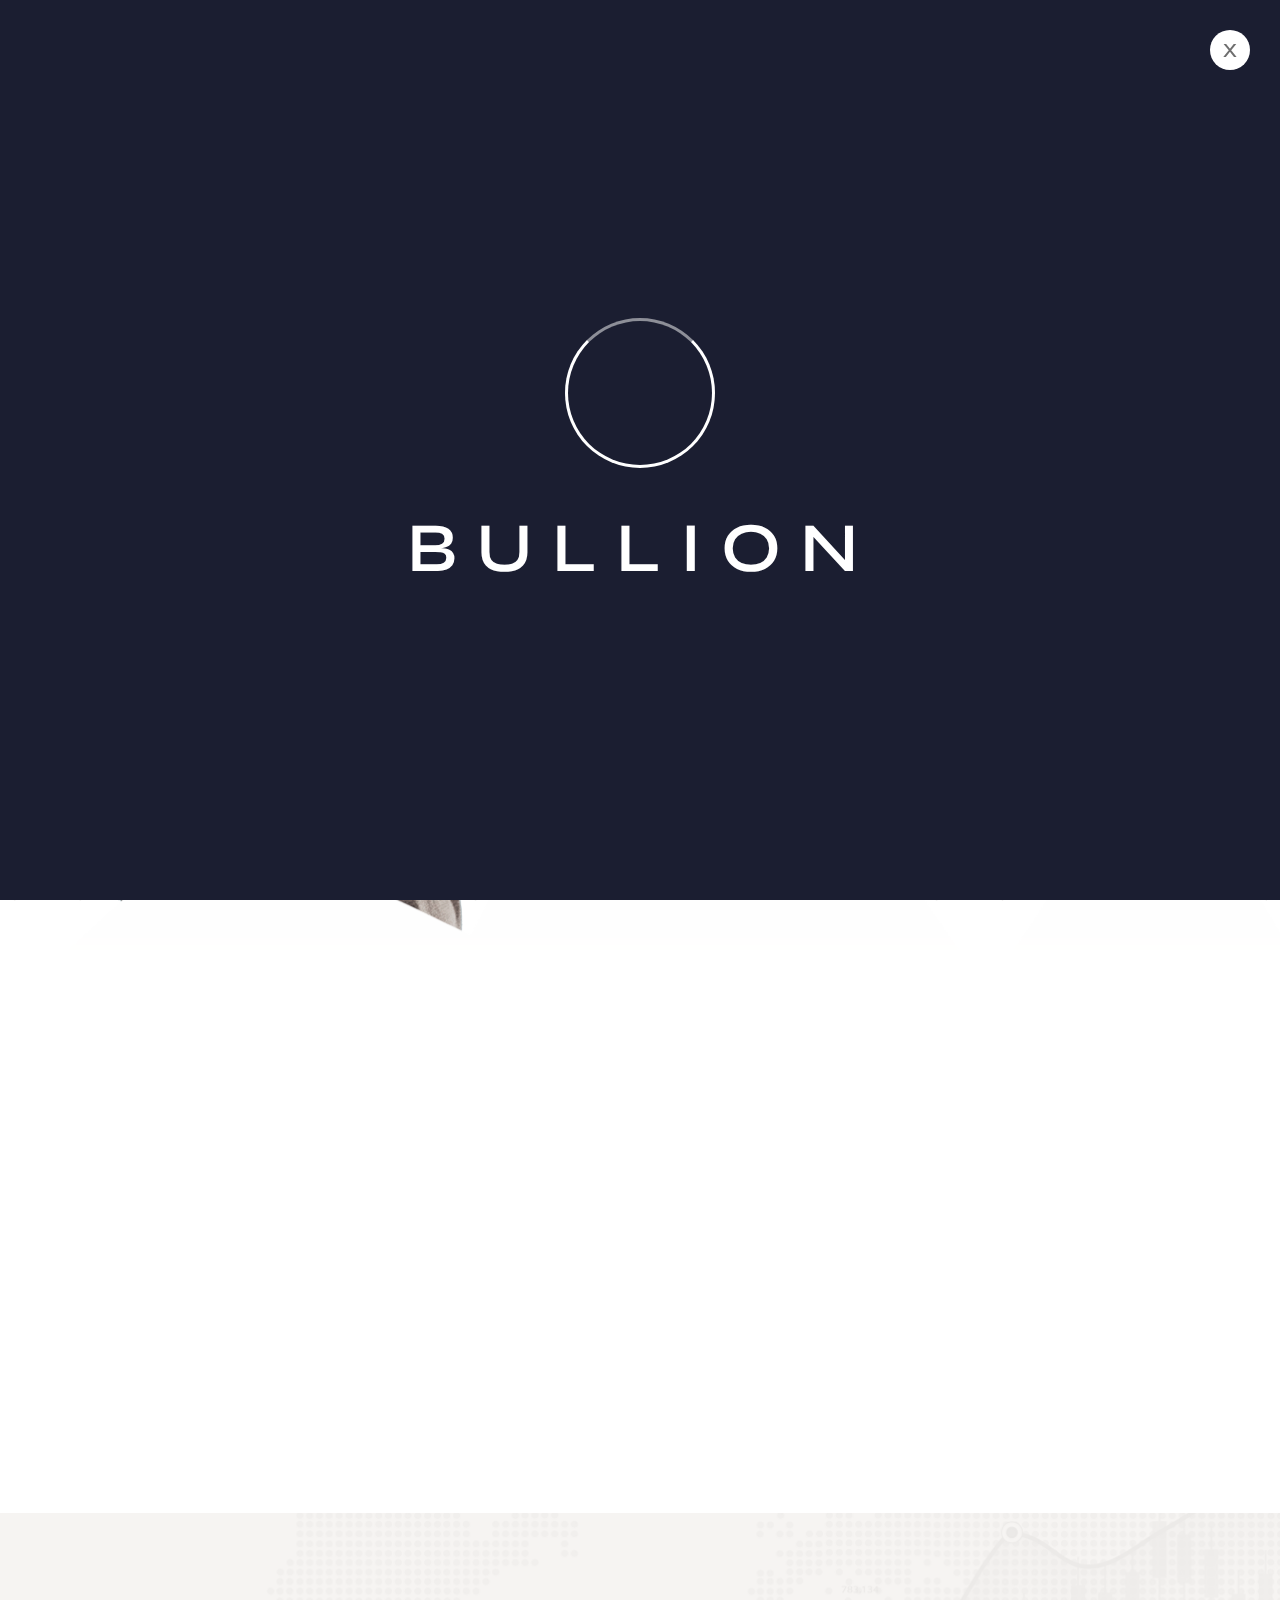
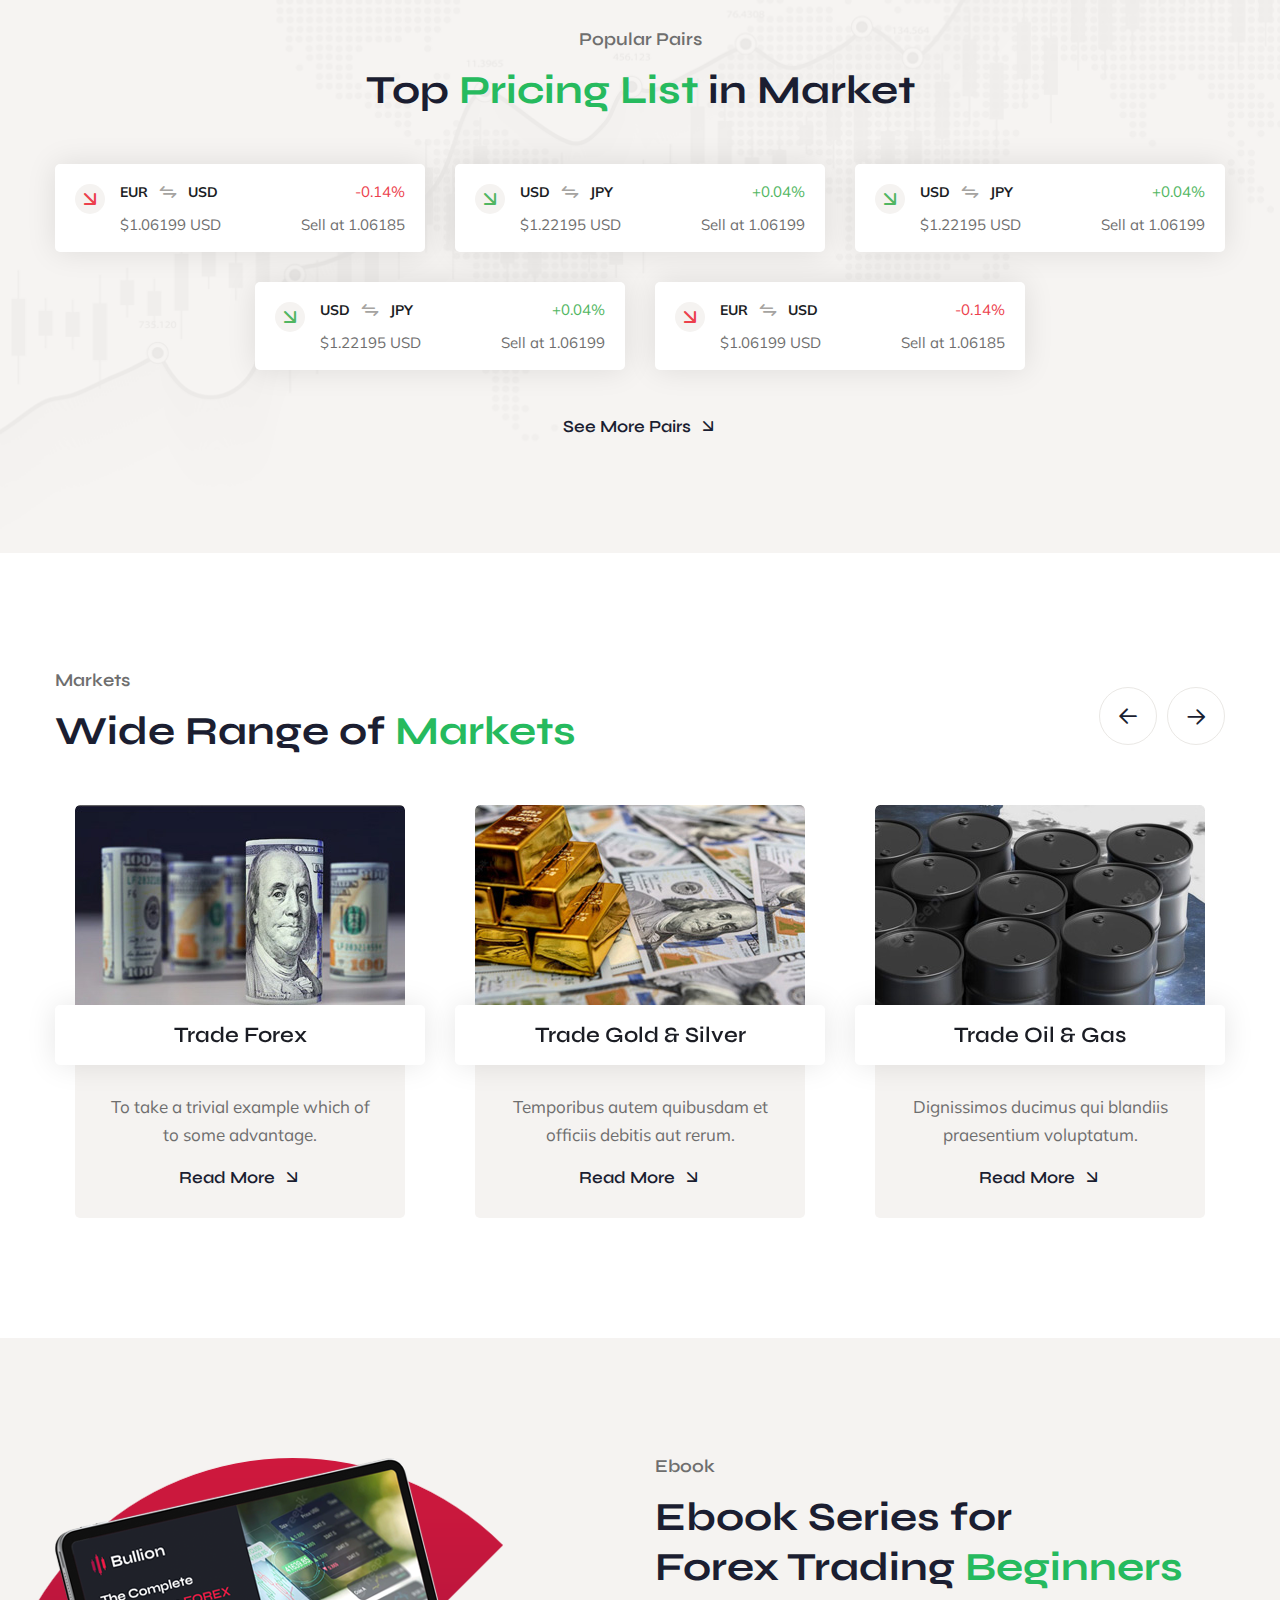
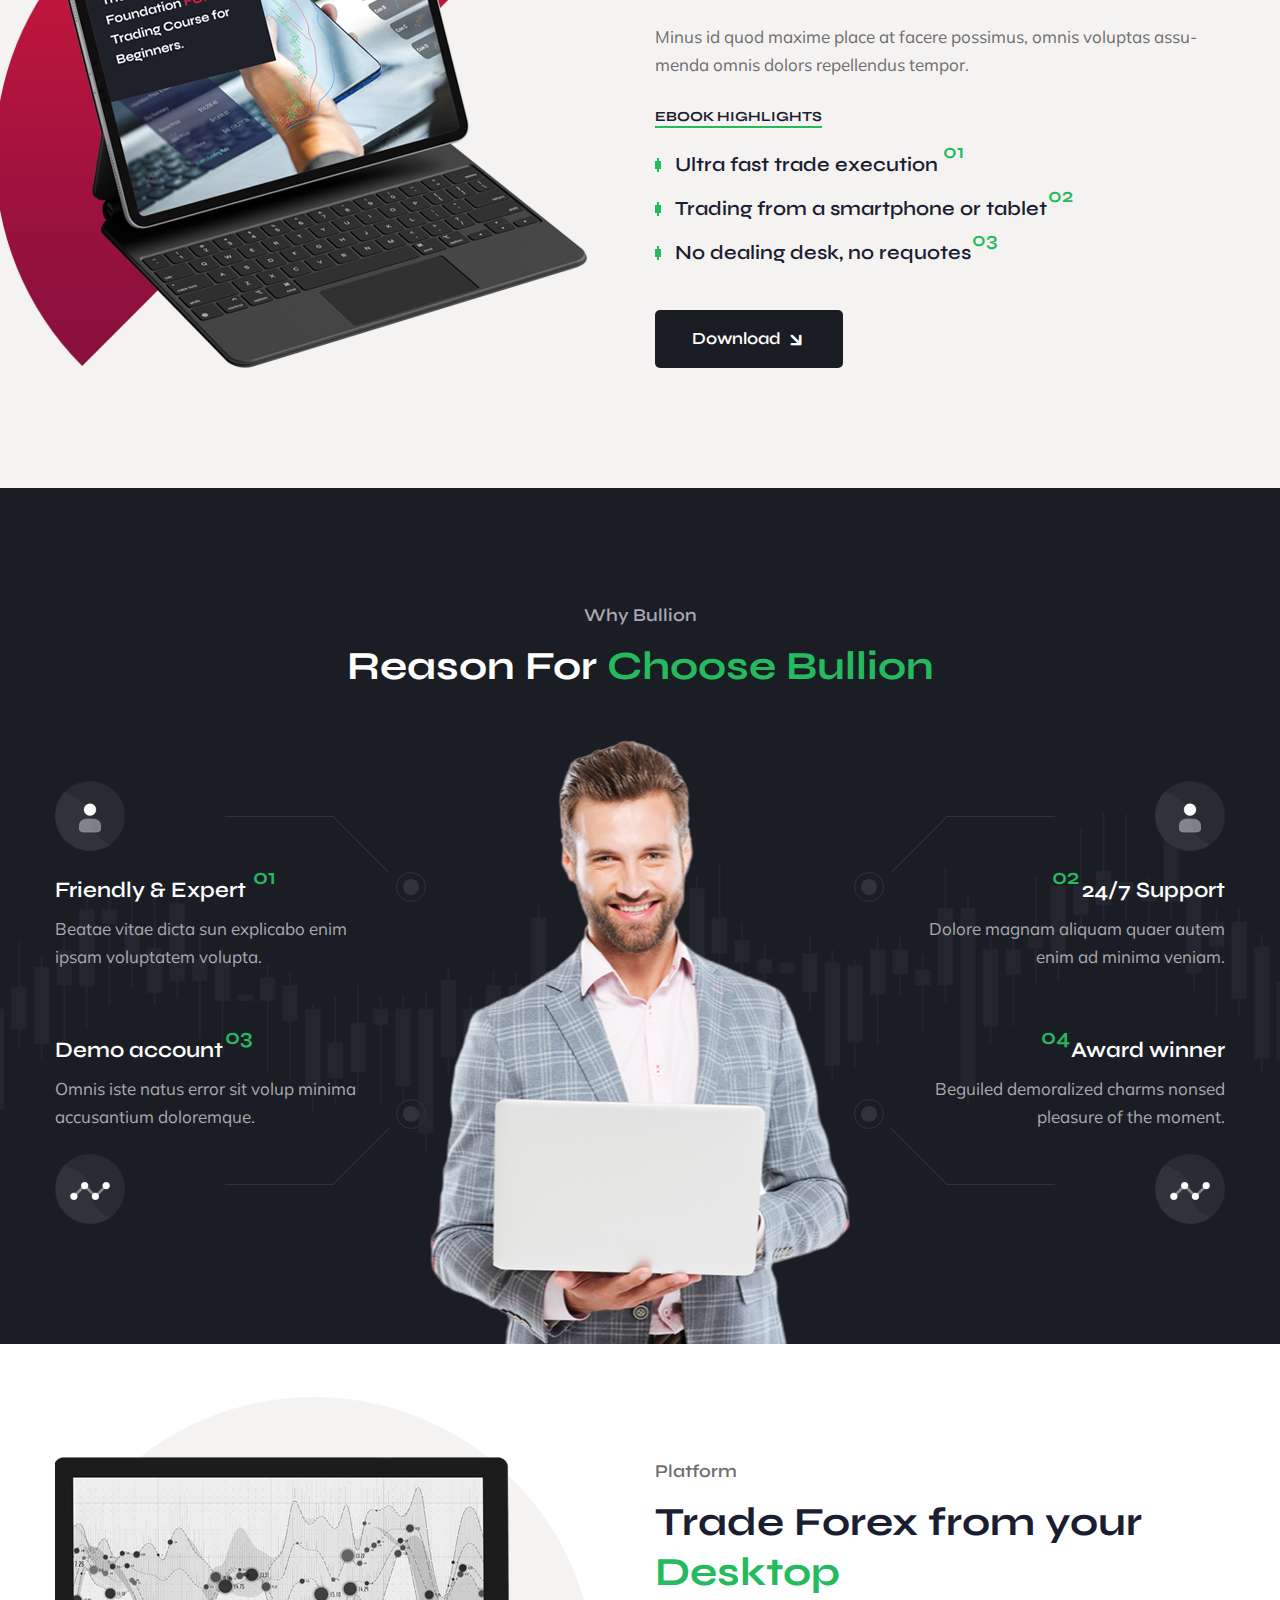
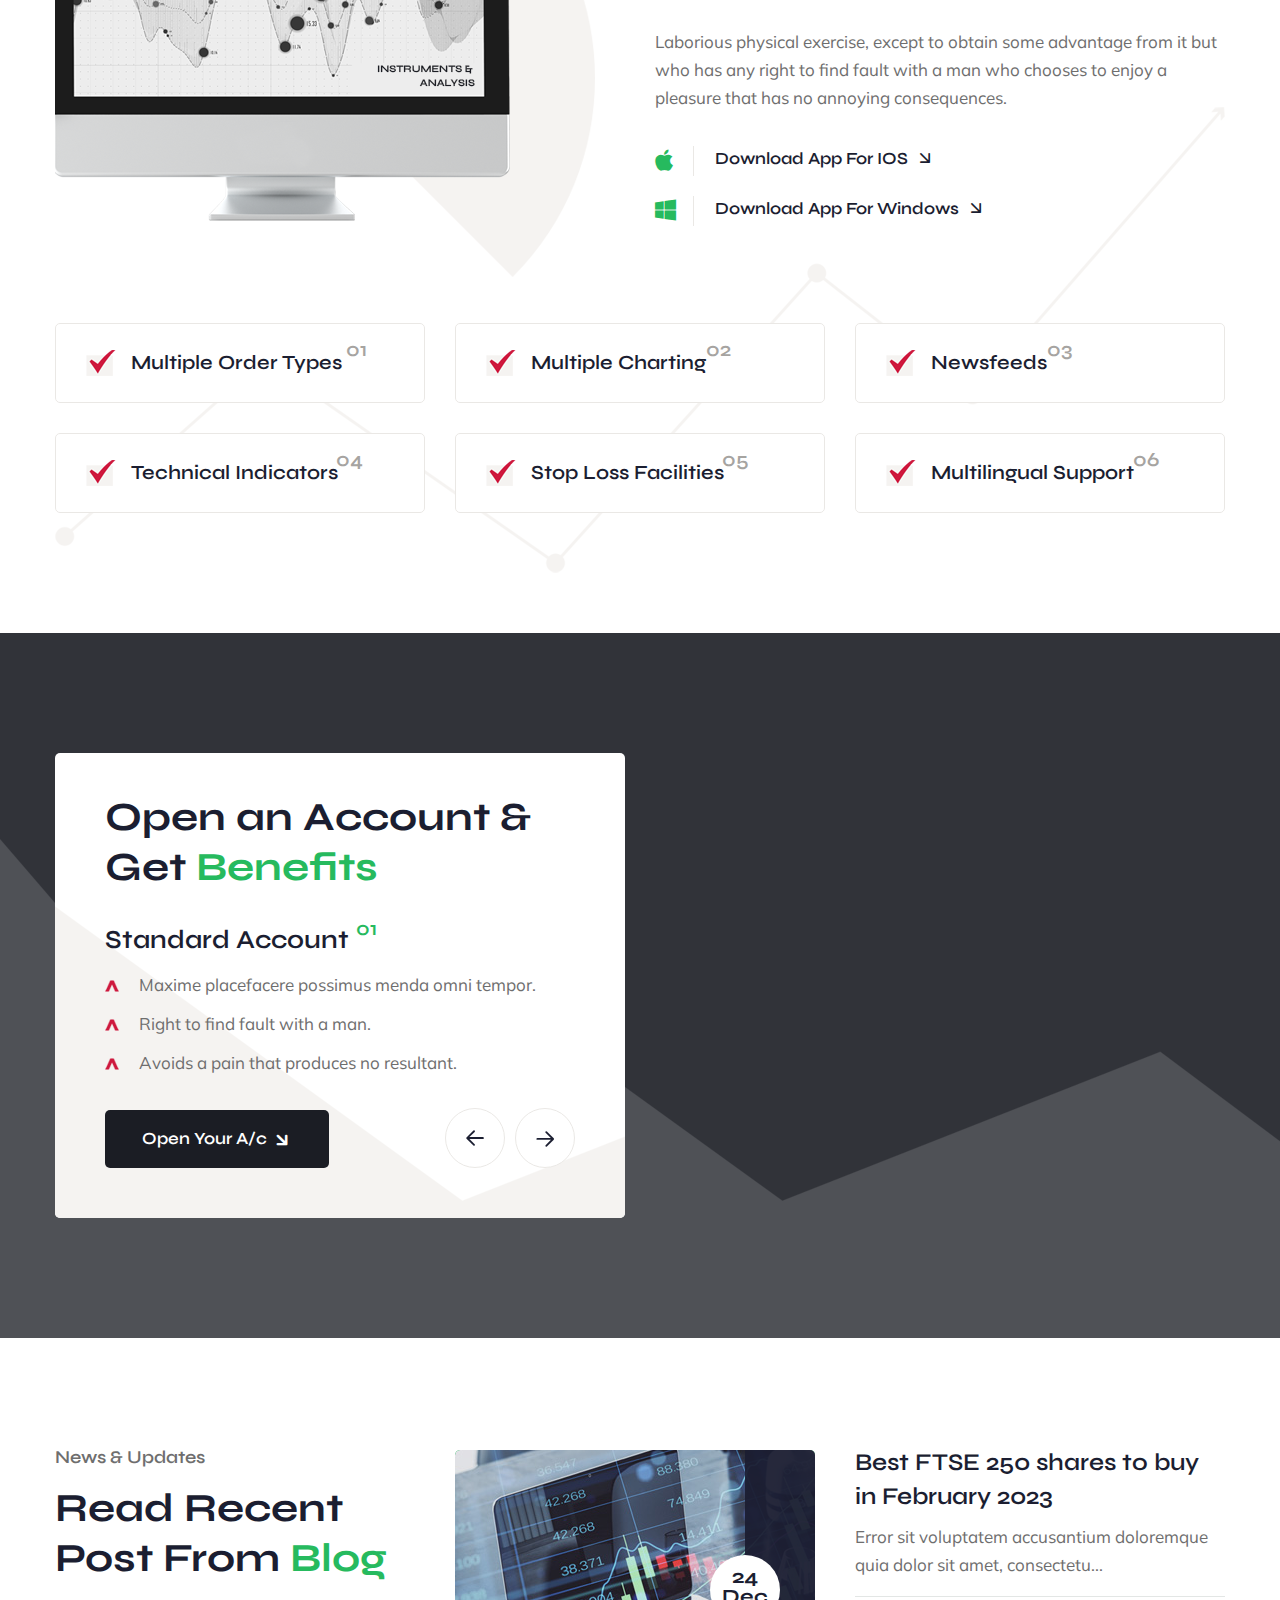
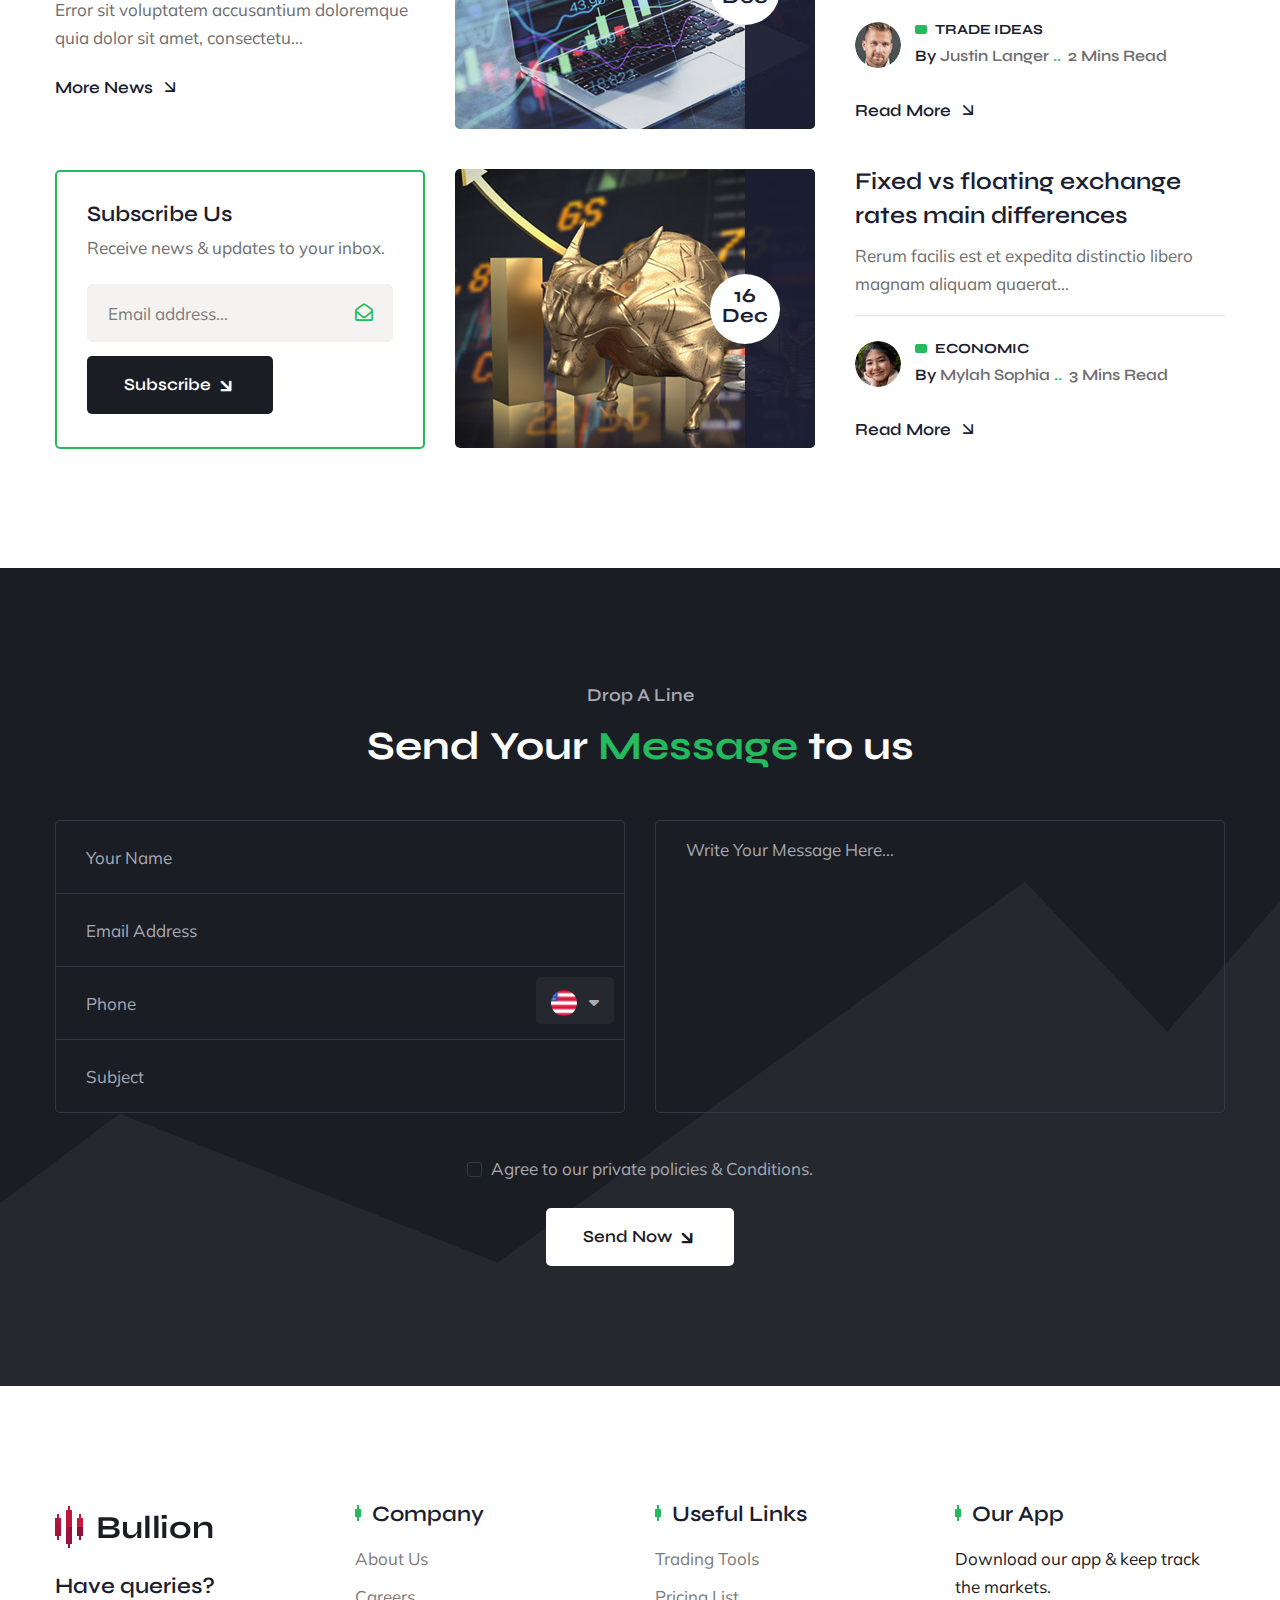
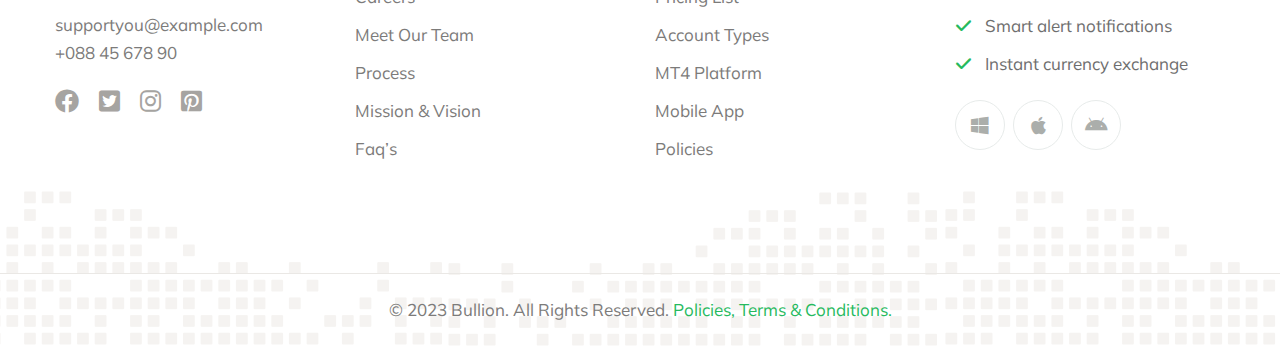
<file: demoCode.html>
<!DOCTYPE html><html lang="en"><head>
<meta charset="utf-8">
<meta http-equiv="X-UA-Compatible" content="IE=edge">
<meta name="viewport" content="width=device-width, initial-scale=1.0, maximum-scale=1.0, user-scalable=0">

<title>Bullion - HTML 5 Template Preview</title>

<!-- Fav Icon -->
<link rel="icon" href="favicon-3.ico" type="image/x-icon">

<!-- Google Fonts -->
<link href="https://fonts.googleapis.com/css2?family=Syne:wght@400;500;600;700;800&amp;display=swap" rel="stylesheet">
<link href="https://fonts.googleapis.com/css2?family=Mulish:ital,wght@0,300;0,400;0,500;0,600;0,700;0,800;0,900;0,1000;1,300;1,400;1,500;1,600;1,700;1,800;1,900;1,1000&amp;display=swap" rel="stylesheet">

<!-- Stylesheets -->
<link href="css/font-awesome-all.css" rel="stylesheet">
<link href="css/flaticon.css" rel="stylesheet">
<link href="css/owl.css" rel="stylesheet">
<link href="css/bootstrap.css" rel="stylesheet">
<link href="css/jquery.fancybox.min.css" rel="stylesheet">
<link href="css/animate.css" rel="stylesheet">
<link href="css/nice-select.css" rel="stylesheet">
<link href="css/jquery-ui.css" rel="stylesheet">
<link href="css/style.css" rel="stylesheet">
<link href="css/responsive.css" rel="stylesheet">

</head>

<!-- page wrapper -->
<body>

    <div class="boxed_wrapper home_3">


        <!-- preloader -->
        <div class="loader-wrap">
            <div class="preloader">
                <div class="preloader-close">x</div>
                <div id="handle-preloader" class="handle-preloader">
                    <div class="animation-preloader">
                        <div class="spinner"></div>
                        <div class="txt-loading">
                            <span data-text-preloader="b" class="letters-loading">
                                b
                            </span>
                            <span data-text-preloader="u" class="letters-loading">
                                u
                            </span>
                            <span data-text-preloader="l" class="letters-loading">
                                l
                            </span>
                            <span data-text-preloader="l" class="letters-loading">
                                l
                            </span>
                            <span data-text-preloader="i" class="letters-loading">
                                i
                            </span>
                            <span data-text-preloader="o" class="letters-loading">
                                o
                            </span>
                            <span data-text-preloader="n" class="letters-loading">
                                n
                            </span>
                        </div>
                    </div>  
                </div>
            </div>
        </div>
        <!-- preloader end -->


        <!--Search Popup-->
        <div id="search-popup" class="search-popup">
            <div class="popup-inner">
                <div class="upper-box clearfix">
                    <figure class="logo-box pull-left"><a href="index.html"><img src="images/logo-5.png" alt=""></a></figure>
                    <div class="close-search pull-right"><i class="fa-solid fa-xmark"></i></div>
                </div>
                <div class="overlay-layer"></div>
                <div class="auto-container">
                    <div class="search-form">
                        <form method="post" action="index.html">
                            <div class="form-group">
                                <fieldset>
                                    <input type="search" class="form-control" name="search-input" value="" placeholder="Type your keyword and hit" required="">
                                    <button type="submit"><i class="flaticon-loupe"></i></button>
                                </fieldset>
                            </div>
                        </form>
                    </div>
                </div>
            </div>
        </div>


        <!-- main header -->
        <header class="main-header header-style-three">
            <!-- header-top -->
            <div class="header-top">
                <div class="auto-container">
                    <div class="top-inner">
                        <div class="support-box">
                            <div class="icon-box"><img src="images/icon-47.png" alt=""></div>
                            <p><a href="tel:1222567890">+1 222 56 78 90</a> or Request for a <a href="tel:1222567890"><span>call back</span></a></p>
                        </div>
                        <div class="right-column">
                            <div class="language-box">
                                <div class="icon-box"><img src="images/icon-48.png" alt=""></div>
                                <div class="select-box">
                                    <select class="wide">
                                       <option data-display="English">English</option>
                                       <option value="1">Chinese</option>
                                       <option value="2">Hindi</option>
                                       <option value="3">Spanish</option>
                                       <option value="4">Turky</option>
                                    </select>
                                </div>
                            </div>
                            <ul class="registration-box clearfix">
                                <li>
                                    <div class="icon"><img src="images/icon-49.png" alt=""></div>
                                    <a href="index-3.html">Login</a>
                                </li>
                                <li>
                                    <div class="icon"><img src="images/icon-50.png" alt=""></div>
                                    <a href="index-3.html">Signup</a>
                                </li>
                            </ul>
                            <ul class="social-links clearfix">
                                <li><a href="index-3.html"><i class="fa-brands fa-instagram"></i></a></li>
                                <li><a href="index-3.html"><i class="fa-brands fa-square-twitter"></i></a></li>
                                <li><a href="index-3.html"><i class="fa-brands fa-facebook"></i></a></li>
                            </ul>
                        </div>
                    </div>
                </div>
            </div>
            <!-- header-lower -->
            <div class="header-lower">
                <div class="auto-container">
                    <div class="outer-box">
                        <div class="logo-box">
                            <figure class="logo"><a href="index.html"><img src="images/logo-5.png" alt=""></a></figure>
                        </div>
                        <div class="menu-area">
                            <!--Mobile Navigation Toggler-->
                            <div class="mobile-nav-toggler">
                                <i class="icon-bar"></i>
                                <i class="icon-bar"></i>
                                <i class="icon-bar"></i>
                            </div>
                            <nav class="main-menu navbar-expand-md navbar-light">
                                <div class="collapse navbar-collapse show clearfix" id="navbarSupportedContent">
                                    <ul class="navigation clearfix">
                                        <li class="current dropdown"><a href="index.html">Home</a>
                                            <ul>
                                                <li><a href="index.html">Home One</a></li>
                                                <li><a href="index-2.html">Home Two</a></li>
                                                <li><a href="index-3.html">Home Three</a></li>
                                            </ul>
                                        </li>  
                                        <li class="dropdown"><a href="index.html">Markets</a>
                                            <ul>
                                                <li><a href="markets.html">Markets</a></li>
                                                <li><a href="market-details.html">Details Page</a></li>
                                            </ul>
                                        </li>
                                        <li class="dropdown"><a href="index.html">Trading</a>
                                            <ul>
                                                <li><a href="platform.html">Platform</a></li>
                                                <li><a href="account.html">Our Accounts</a></li>
                                                <li><a href="account-details.html">Standard Account</a></li>
                                                <li><a href="account-details-2.html">Commision Account</a></li>
                                                <li><a href="account-details-3.html">STP Pro Account</a></li>
                                            </ul>
                                        </li> 
                                        <li class="dropdown"><a href="index.html">Education</a>
                                            <ul>
                                                <li><a href="education.html">Education</a></li>
                                                <li><a href="education-details.html">Detail Page</a></li>
                                            </ul>
                                        </li> 
                                        <li class="dropdown"><a href="index.html">About</a>
                                            <ul>
                                                <li><a href="about.html">Company</a></li>
                                                <li><a href="history.html">History</a></li>
                                                <li><a href="team.html">Team</a></li>
                                                <li class="dropdown"><a href="index.html">Blog</a>
                                                    <ul>
                                                        <li><a href="blog.html">3 Columns</a></li>
                                                        <li><a href="blog-2.html">3 Columns Sidebar</a></li>
                                                        <li><a href="blog-3.html">List View 01</a></li>
                                                        <li><a href="blog-4.html">List View 02</a></li>
                                                        <li><a href="blog-details.html">Single Post</a></li>
                                                    </ul>
                                                </li>
                                                <li><a href="contact.html">Contact</a></li>
                                                <li><a href="faq.html">Faq’s</a></li>
                                                <li><a href="error.html">404</a></li>
                                            </ul>
                                        </li>  
                                    </ul>
                                </div>
                            </nav>
                            <div class="menu-right-content">
                                <div class="search-box-outer search-toggler"><i class="flaticon-search"></i></div>
                                <div class="btn-box"><a href="index.html" class="theme-btn btn-one"><span>Open an A/c</span></a></div>
                            </div>
                        </div>
                    </div>
                </div>
            </div>

            <!--sticky Header-->
            <div class="sticky-header">
                <div class="auto-container">
                    <div class="outer-box">
                        <div class="logo-box">
                            <figure class="logo"><a href="index.html"><img src="images/logo-5.png" alt=""></a></figure>
                        </div>
                        <div class="menu-area">
                            <nav class="main-menu clearfix">
                                <!--Keep This Empty / Menu will come through Javascript-->
                            </nav>
                            <div class="menu-right-content">
                                <div class="search-box-outer search-toggler"><i class="flaticon-search"></i></div>
                                <div class="btn-box"><a href="index.html" class="theme-btn btn-one"><span>Open an A/c</span></a></div>
                            </div>
                        </div>
                    </div>
                </div>
            </div>
        </header>
        <!-- main-header end -->

        <!-- Mobile Menu  -->
        <div class="mobile-menu">
            <div class="menu-backdrop"></div>
            <div class="close-btn"><i class="fas fa-times"></i></div>
            
            <nav class="menu-box">
                <div class="nav-logo"><a href="index.html"><img src="images/logo-6.png" alt="" title=""></a></div>
                <div class="menu-outer"><!--Here Menu Will Come Automatically Via Javascript / Same Menu as in Header--></div>
                <div class="contact-info">
                    <h4>Contact Info</h4>
                    <ul>
                        <li>Chicago 12, Melborne City, USA</li>
                        <li><a href="tel:+8801682648101">+88 01682648101</a></li>
                        <li><a href="mailto:info@example.com">info@example.com</a></li>
                    </ul>
                </div>
                <div class="social-links">
                    <ul class="clearfix">
                        <li><a href="index.html"><span class="fab fa-twitter"></span></a></li>
                        <li><a href="index.html"><span class="fab fa-facebook-square"></span></a></li>
                        <li><a href="index.html"><span class="fab fa-pinterest-p"></span></a></li>
                        <li><a href="index.html"><span class="fab fa-instagram"></span></a></li>
                        <li><a href="index.html"><span class="fab fa-youtube"></span></a></li>
                    </ul>
                </div>
            </nav>
        </div><!-- End Mobile Menu -->


        <!-- banner-style-three -->
        <section class="banner-style-three centred">
            <div class="pattern-layer">
                <div class="pattern-1" style="background-image: url(images/shape-23.png);"></div>
                <div class="pattern-2" style="background-image: url(images/shape-24.png);"></div>
            </div>
            <div class="image-layer">
                <figure class="image-1"><img src="images/banner-img-1.png" alt=""></figure>
                <figure class="image-2 float-bob-y"><img src="images/banner-img-2.png" alt=""></figure>
                <figure class="image-3 float-bob-y"><img src="images/banner-img-3.png" alt=""></figure>
                <figure class="image-4 float-bob-x"><img src="images/banner-img-4.png" alt=""></figure>
            </div>
            <div class="auto-container">
                <div class="content-box">
                    <div class="inner-box">
                        <h5>Market Capitalisation</h5>
                        <h2>3.7 <span>B</span></h2>
                        <div class="graph-box"><img src="images/graph-5.png" alt=""></div>
                    </div>
                    <div class="upper-box">
                        <h2><span>Leading</span> the way <br>in Online Forex <span>Trading</span></h2>
                        <p>Deaching of the great explorer of the truth builder <br>of human happiness.</p>
                        <a href="index-3.html" class="theme-btn"><span>Try Free Demo</span></a>
                    </div>
                    <div class="lower-box">
                        <div class="icon-box"><img src="images/icon-44.png" alt=""></div>
                        <ul class="rating clearfix">
                            <li><i class="flaticon-star"></i></li>
                            <li><i class="flaticon-star"></i></li>
                            <li><i class="flaticon-star"></i></li>
                            <li><i class="flaticon-star"></i></li>
                            <li><i class="flaticon-star"></i></li>
                        </ul>
                        <p>4.8 Rating Based on 2.5k Reviews. <a href="index-3.html"><span>Read Reviews</span></a></p>
                    </div>
                </div>
            </div>
        </section>
        <!-- banner-style-three end -->


        <!-- feature-section -->
        <section class="feature-section centred">
            <div class="auto-container">
                <div class="row clearfix">
                    <div class="col-lg-4 col-md-6 col-sm-12 feature-block">
                        <div class="feature-block-one wow fadeInUp animated" data-wow-delay="00ms" data-wow-duration="1500ms">
                            <div class="inner-box">
                                <div class="icon-inner">
                                    <div class="shape" style="background-image: url(images/shape-25.png);"></div>
                                    <div class="icon-box"><img src="images/icon-51.png" alt=""></div>
                                </div>
                                <h6>We Offer</h6>
                                <h3><a href="index-3.html">Technical Analysis</a></h3>
                                <p>Find fault with a man who chooses to annoying consequences.</p>
                                <div class="link-box">
                                    <a href="index-3.html"><span>Read More</span></a>
                                </div>
                            </div>
                        </div>
                    </div>
                    <div class="col-lg-4 col-md-6 col-sm-12 feature-block">
                        <div class="feature-block-one wow fadeInUp animated" data-wow-delay="300ms" data-wow-duration="1500ms">
                            <div class="inner-box">
                                <div class="icon-inner">
                                    <div class="shape" style="background-image: url(images/shape-25.png);"></div>
                                    <div class="icon-box"><img src="images/icon-52.png" alt=""></div>
                                </div>
                                <h6>We Offer</h6>
                                <h3><a href="index-3.html">Fundamental Analysis</a></h3>
                                <p>Great explorer of the truth the master builder human happiness.</p>
                                <div class="link-box">
                                    <a href="index-3.html"><span>Read More</span></a>
                                </div>
                            </div>
                        </div>
                    </div>
                    <div class="col-lg-4 col-md-6 col-sm-12 feature-block">
                        <div class="feature-block-one wow fadeInUp animated" data-wow-delay="600ms" data-wow-duration="1500ms">
                            <div class="inner-box">
                                <div class="icon-inner">
                                    <div class="shape" style="background-image: url(images/shape-25.png);"></div>
                                    <div class="icon-box"><img src="images/icon-53.png" alt=""></div>
                                </div>
                                <h6>We Offer</h6>
                                <h3><a href="index-3.html">Sentiment Analysis</a></h3>
                                <p>Tationally encount consequences that again is there anyone.</p>
                                <div class="link-box">
                                    <a href="index-3.html"><span>Read More</span></a>
                                </div>
                            </div>
                        </div>
                    </div>
                </div>
            </div>
        </section>
        <!-- feature-section end -->


        <!-- pricing-style-three -->
        <section class="pricing-style-three">
            <div class="pattern-layer" style="background-image: url(images/shape-26.png);"></div>
            <div class="auto-container">
                <div class="sec-title centred">
                    <span class="sub-title">Popular Pairs</span>
                    <h2>Top <span>Pricing List</span> in Market</h2>
                </div>
                <div class="row clearfix">
                    <div class="col-xl-12 col-lg-12 col-md-12 big-column">
                        <div class="row clearfix">
                            <div class="col-lg-4 col-md-6 col-sm-12 pricing-block">
                                <div class="pricing-block-two">
                                    <div class="inner-box">
                                        <div class="link red"><a href="index-3.html"><i class="flaticon-right-down"></i></a></div>
                                        <div class="currency-box">
                                            <ul class="list-item clearfix">
                                                <li>eur</li>
                                                <li><i class="flaticon-exchange"></i></li>
                                                <li>usd</li>
                                            </ul>
                                            <span class="currency-rate red">-0.14%</span>
                                        </div>
                                        <p><span>$1.06199 USD</span><span>Sell at 1.06185</span></p>
                                    </div>
                                </div>
                            </div>
                            <div class="col-lg-4 col-md-6 col-sm-12 pricing-block">
                                <div class="pricing-block-two">
                                    <div class="inner-box">
                                        <div class="link green"><a href="index-3.html"><i class="flaticon-right-down"></i></a></div>
                                        <div class="currency-box">
                                            <ul class="list-item clearfix">
                                                <li>usd</li>
                                                <li><i class="flaticon-exchange"></i></li>
                                                <li>jpy</li>
                                            </ul>
                                            <span class="currency-rate green">+0.04%</span>
                                        </div>
                                        <p><span>$1.22195 USD</span><span>Sell at 1.06199</span></p>
                                    </div>
                                </div>
                            </div>
                            <div class="col-lg-4 col-md-12 col-sm-12 pricing-block">
                                <div class="pricing-block-two">
                                    <div class="inner-box">
                                        <div class="link green"><a href="index-3.html"><i class="flaticon-right-down"></i></a></div>
                                        <div class="currency-box">
                                            <ul class="list-item clearfix">
                                                <li>usd</li>
                                                <li><i class="flaticon-exchange"></i></li>
                                                <li>jpy</li>
                                            </ul>
                                            <span class="currency-rate green">+0.04%</span>
                                        </div>
                                        <p><span>$1.22195 USD</span><span>Sell at 1.06199</span></p>
                                    </div>
                                </div>
                            </div>
                        </div>
                    </div>
                    <div class="col-xl-8 col-lg-12 col-md-12 big-column offset-xl-2">
                        <div class="row clearfix">
                            <div class="col-lg-6 col-md-6 col-sm-12 pricing-block">
                                <div class="pricing-block-two">
                                    <div class="inner-box">
                                        <div class="link green"><a href="index-3.html"><i class="flaticon-right-down"></i></a></div>
                                        <div class="currency-box">
                                            <ul class="list-item clearfix">
                                                <li>usd</li>
                                                <li><i class="flaticon-exchange"></i></li>
                                                <li>jpy</li>
                                            </ul>
                                            <span class="currency-rate green">+0.04%</span>
                                        </div>
                                        <p><span>$1.22195 USD</span><span>Sell at 1.06199</span></p>
                                    </div>
                                </div>
                            </div>
                            <div class="col-lg-6 col-md-6 col-sm-12 pricing-block">
                                <div class="pricing-block-two">
                                    <div class="inner-box">
                                        <div class="link red"><a href="index-3.html"><i class="flaticon-right-down"></i></a></div>
                                        <div class="currency-box">
                                            <ul class="list-item clearfix">
                                                <li>eur</li>
                                                <li><i class="flaticon-exchange"></i></li>
                                                <li>usd</li>
                                            </ul>
                                            <span class="currency-rate red">-0.14%</span>
                                        </div>
                                        <p><span>$1.06199 USD</span><span>Sell at 1.06185</span></p>
                                    </div>
                                </div>
                            </div>
                        </div>
                    </div>
                </div>
                <div class="link-box centred">
                    <a href="index-3.html"><span>See More Pairs</span></a>
                </div>
            </div>
        </section>
        <!-- pricing-style-three end -->


        <!-- markets-section -->
        <section class="markets-section sec-pad">
            <div class="auto-container">
                <div class="sec-title">
                    <span class="sub-title">Markets</span>
                    <h2>Wide Range of <span>Markets</span></h2>
                </div>
                <div class="three-item-carousel owl-carousel owl-theme owl-dots-none nav-style-one">
                    <div class="markets-block-one">
                        <div class="inner-box">
                            <div class="image-box">
                                <figure class="image"><img src="images/market-1.jpg" alt=""></figure>
                                <div class="shape" style="background-image: url(images/shape-27.png);"></div>
                            </div>
                            <div class="lower-content">
                                <h3><a href="market-details.html">Trade Forex</a></h3>
                                <p>To take a trivial example which of to some advantage.</p>
                                <div class="link-box">
                                    <a href="market-details.html"><span>Read More</span></a>
                                </div>
                            </div>
                        </div>
                    </div>
                    <div class="markets-block-one">
                        <div class="inner-box">
                            <div class="image-box">
                                <figure class="image"><img src="images/market-2.jpg" alt=""></figure>
                                <div class="shape" style="background-image: url(images/shape-27.png);"></div>
                            </div>
                            <div class="lower-content">
                                <h3><a href="market-details.html">Trade Gold &amp; Silver</a></h3>
                                <p>Temporibus autem quibusdam et officiis debitis aut rerum.</p>
                                <div class="link-box">
                                    <a href="market-details.html"><span>Read More</span></a>
                                </div>
                            </div>
                        </div>
                    </div>
                    <div class="markets-block-one">
                        <div class="inner-box">
                            <div class="image-box">
                                <figure class="image"><img src="images/market-3.jpg" alt=""></figure>
                                <div class="shape" style="background-image: url(images/shape-27.png);"></div>
                            </div>
                            <div class="lower-content">
                                <h3><a href="market-details.html">Trade Oil &amp; Gas</a></h3>
                                <p>Dignissimos ducimus qui blandiis praesentium voluptatum.</p>
                                <div class="link-box">
                                    <a href="market-details.html"><span>Read More</span></a>
                                </div>
                            </div>
                        </div>
                    </div>
                </div>
            </div>
        </section>
        <!-- markets-section end -->


        <!-- ebook-section -->
        <section class="ebook-section">
            <div class="auto-container">
                <div class="row clearfix">
                    <div class="col-lg-6 col-md-12 col-sm-12 image-column">
                        <div class="image-box">
                            <div class="image-shape" style="background-image: url(images/shape-28.png);"></div>
                            <figure class="image"><img src="images/ipad-1.png" alt=""></figure>
                        </div>
                    </div>
                    <div class="col-lg-6 col-md-12 col-sm-12 content-column">
                        <div class="content-box">
                            <div class="sec-title">
                                <span class="sub-title">Ebook</span>
                                <h2>Ebook Series for <br>Forex Trading <span>Beginners</span></h2>
                            </div>
                            <div class="text-box">
                                <p>Minus id quod maxime place at facere possimus, omnis voluptas assu- menda omnis dolors repellendus tempor.</p>
                            </div>
                            <h6>Ebook Highlights</h6>
                            <ul class="list-item clearfix">
                                <li><h4>Ultra fast trade execution <span>01</span></h4></li>
                                <li><h4>Trading from a smartphone or tablet <span>02</span></h4></li>
                                <li><h4>No dealing desk, no requotes <span>03</span></h4></li>
                            </ul>
                            <div class="btn-box">
                                <button type="button" class="theme-btn"><span>Download</span></button>
                            </div>
                        </div>
                    </div>
                </div>
            </div>
        </section>
        <!-- ebook-section end -->


        <!-- chooseus-style-two -->
        <section class="chooseus-style-two sec-pad">
            <div class="pattern-layer" style="background-image: url(images/shape-20.png);"></div>
            <figure class="image-layer"><img src="images/chooseus-1.png" alt=""></figure>
            <div class="auto-container">
                <div class="sec-title centred light">
                    <span class="sub-title">Why Bullion</span>
                    <h2>Reason For <span>Choose Bullion</span></h2>
                </div>
                <div class="inner-box">
                    <div class="left-column">
                        <div class="single-item">
                            <div class="shape" style="background-image: url(images/shape-16.png);"></div>
                            <div class="icon-box">
                                <div class="icon"><img src="images/icon-40.png" alt=""></div>
                            </div>
                            <div class="title-text"><h3>Friendly &amp; Expert<span>01</span></h3></div>
                            <p>Beatae vitae dicta sun explicabo enim ipsam voluptatem volupta.</p>
                        </div>
                        <div class="single-item">
                            <div class="shape" style="background-image: url(images/shape-17.png);"></div>
                            <div class="title-text"><h3>Demo account<span>03</span></h3></div>
                            <p>Omnis iste natus error sit volup minima accusantium doloremque.</p>
                            <div class="icon-box">
                                <div class="icon"><img src="images/icon-41.png" alt=""></div>
                            </div>
                        </div>
                    </div>
                    <div class="right-column">
                        <div class="single-item">
                            <div class="shape" style="background-image: url(images/shape-18.png);"></div>
                            <div class="icon-box">
                                <div class="icon"><img src="images/icon-40.png" alt=""></div>
                            </div>
                            <div class="title-text"><h3>24/7 Support<span>02</span></h3></div>
                            <p>Dolore magnam aliquam quaer autem enim ad minima veniam.</p>
                        </div>
                        <div class="single-item">
                            <div class="shape" style="background-image: url(images/shape-19.png);"></div>
                            <div class="title-text"><h3>Award winner<span>04</span></h3></div>
                            <p>Beguiled demoralized charms nonsed pleasure of the moment.</p>
                            <div class="icon-box">
                                <div class="icon"><img src="images/icon-41.png" alt=""></div>
                            </div>
                        </div>
                    </div>
                </div>
            </div>
        </section>
        <!-- chooseus-style-two end -->


        <!-- platform-style-two -->
        <section class="platform-style-two">
            <div class="auto-container">
                <div class="upper-box">
                    <div class="row clearfix">
                        <div class="col-lg-6 col-md-12 col-sm-12 image-column">
                            <div class="image-box">
                                <div class="image-shape" style="background-image: url(images/shape-29.png);"></div>
                                <figure class="image"><img src="images/mac-1.png" alt=""></figure>
                            </div>
                        </div>
                        <div class="col-lg-6 col-md-12 col-sm-12 content-column">
                            <div class="content-box">
                                <div class="sec-title">
                                    <span class="sub-title">Platform</span>
                                    <h2>Trade Forex from your <span>Desktop</span></h2>
                                </div>
                                <div class="text-box">
                                    <p>Laborious physical exercise, except to obtain some advantage from it but who has any right to find fault with a man who chooses to enjoy a pleasure that has no annoying consequences.</p>
                                </div>
                                <ul class="download-list clearfix">
                                    <li>
                                        <div class="icon-box"><i class="fa-brands fa-apple"></i></div>
                                        <div class="link-box"><a href="index-3.html"><span>Download App For IOS</span></a></div>
                                    </li>
                                    <li>
                                        <div class="icon-box"><i class="fa-brands fa-windows"></i></div>
                                        <div class="link-box"><a href="index-3.html"><span>Download App For Windows</span></a></div>
                                    </li>
                                </ul>
                            </div>
                        </div>
                    </div>
                </div>
                <div class="lower-box">
                    <div class="shape" style="background-image: url(images/shape-30.png);"></div>
                    <div class="row clearfix">
                        <div class="col-lg-4 col-md-6 col-sm-12 single-column">
                            <div class="single-item">
                                <div class="static-content">
                                    <h4><img src="images/icon-54.png" alt="">Multiple Order Types <span>01</span></h4>
                                </div>
                                <div class="overlay-content">
                                    <p>Beatae vitae dicta sun explicabo nemo enim ipsam voluptatem volupta.</p>
                                </div>
                            </div>
                        </div>
                        <div class="col-lg-4 col-md-6 col-sm-12 single-column">
                            <div class="single-item">
                                <div class="static-content">
                                    <h4><img src="images/icon-54.png" alt="">Multiple Charting <span>02</span></h4>
                                </div>
                                <div class="overlay-content">
                                    <p>Beatae vitae dicta sun explicabo nemo enim ipsam voluptatem volupta.</p>
                                </div>
                            </div>
                        </div>
                        <div class="col-lg-4 col-md-6 col-sm-12 single-column">
                            <div class="single-item">
                                <div class="static-content">
                                    <h4><img src="images/icon-54.png" alt="">Newsfeeds  <span>03</span></h4>
                                </div>
                                <div class="overlay-content">
                                    <p>Beatae vitae dicta sun explicabo nemo enim ipsam voluptatem volupta.</p>
                                </div>
                            </div>
                        </div>
                        <div class="col-lg-4 col-md-6 col-sm-12 single-column">
                            <div class="single-item">
                                <div class="static-content">
                                    <h4><img src="images/icon-54.png" alt="">Technical Indicators <span>04</span></h4>
                                </div>
                                <div class="overlay-content">
                                    <p>Beatae vitae dicta sun explicabo nemo enim ipsam voluptatem volupta.</p>
                                </div>
                            </div>
                        </div>
                        <div class="col-lg-4 col-md-6 col-sm-12 single-column">
                            <div class="single-item">
                                <div class="static-content">
                                    <h4><img src="images/icon-54.png" alt="">Stop Loss Facilities <span>05</span></h4>
                                </div>
                                <div class="overlay-content">
                                    <p>Beatae vitae dicta sun explicabo nemo enim ipsam voluptatem volupta.</p>
                                </div>
                            </div>
                        </div>
                        <div class="col-lg-4 col-md-6 col-sm-12 single-column">
                            <div class="single-item">
                                <div class="static-content">
                                    <h4><img src="images/icon-54.png" alt="">Multilingual Support <span>06</span></h4>
                                </div>
                                <div class="overlay-content">
                                    <p>Beatae vitae dicta sun explicabo nemo enim ipsam voluptatem volupta.</p>
                                </div>
                            </div>
                        </div>
                    </div>
                </div>
            </div>
        </section>
        <!-- platform-style-two end -->


        <!-- benefits-section -->
        <section class="benefits-section">
            <div class="bg-layer" style="background-image: url(images/benefits-bg.jpg);"></div>
            <div class="pattern-layer" style="background-image: url(images/shape-32.png);"></div>
            <div class="auto-container">
                <div class="row clearfix">
                    <div class="col-xl-6 col-lg-12 col-md-12 content-column">
                        <div class="single-item-carousel owl-carousel owl-theme owl-dots-none nav-style-one">
                            <div class="content-box">
                                <div class="shape" style="background-image: url(images/shape-31.png);"></div>
                                <div class="sec-title">
                                    <h2>Open an Account &amp; Get <span>Benefits</span></h2>
                                </div>
                                <h3>Standard Account<span>01</span></h3>
                                <ul class="list-item clearfix"> 
                                    <li>Maxime placefacere possimus menda omni tempor.</li>
                                    <li>Right to find fault with a man.</li>
                                    <li>Avoids a pain that produces no resultant. </li>
                                </ul>
                                <div class="btn-box">
                                    <a href="index-3.html" class="theme-btn"><span>Open Your A/c</span></a>
                                </div>
                            </div>
                            <div class="content-box">
                                <div class="shape" style="background-image: url(images/shape-31.png);"></div>
                                <div class="sec-title">
                                    <h2>Open an Account &amp; Get <span>Benefits</span></h2>
                                </div>
                                <h3>Standard Account<span>01</span></h3>
                                <ul class="list-item clearfix"> 
                                    <li>Maxime placefacere possimus menda omni tempor.</li>
                                    <li>Right to find fault with a man.</li>
                                    <li>Avoids a pain that produces no resultant. </li>
                                </ul>
                                <div class="btn-box">
                                    <a href="index-3.html" class="theme-btn"><span>Open Your A/c</span></a>
                                </div>
                            </div>
                            <div class="content-box">
                                <div class="shape" style="background-image: url(images/shape-31.png);"></div>
                                <div class="sec-title">
                                    <h2>Open an Account &amp; Get <span>Benefits</span></h2>
                                </div>
                                <h3>Standard Account<span>01</span></h3>
                                <ul class="list-item clearfix"> 
                                    <li>Maxime placefacere possimus menda omni tempor.</li>
                                    <li>Right to find fault with a man.</li>
                                    <li>Avoids a pain that produces no resultant. </li>
                                </ul>
                                <div class="btn-box">
                                    <a href="index-3.html" class="theme-btn"><span>Open Your A/c</span></a>
                                </div>
                            </div>
                        </div>
                    </div>
                </div>
            </div>
        </section>
        <!-- benefits-section end -->


        <!-- news-style-three -->
        <section class="news-style-three">
            <div class="auto-container">
                <div class="row clearfix">
                    <div class="col-lg-4 col-md-12 col-sm-12 left-column">
                        <div class="left-content">
                            <div class="sec-title">
                                <span class="sub-title">News &amp; Updates</span>
                                <h2>Read Recent Post From <span>Blog</span></h2>
                                <p>Error sit voluptatem accusantium doloremque quia dolor sit amet, consectetu...</p>
                                <div class="link-box">
                                    <a href="blog-3.html"><span>More News</span></a>
                                </div>
                            </div>
                            <div class="subscribe-box">
                                <h3>Subscribe Us</h3>
                                <p>Receive news &amp; updates to your inbox.</p>
                                <div class="form-inner">
                                    <form action="contact.html" method="post">
                                        <div class="form-group">
                                            <div class="icon"><i class="far fa-envelope-open"></i></div>
                                            <input type="email" name="email" placeholder="Email address..." required="">
                                        </div>
                                        <div class="form-group">
                                            <button type="submit" class="theme-btn"><span>Subscribe</span></button>
                                        </div>
                                    </form>
                                </div>
                            </div>
                        </div>
                    </div>
                    <div class="col-lg-8 col-md-12 col-sm-12 right-column">
                        <div class="right-content">
                            <div class="news-block-one">
                                <div class="inner-box">
                                    <div class="image-box">
                                        <figure class="image"><a href="blog-details.html"><img src="images/news-8.jpg" alt=""></a></figure>
                                        <span class="post-date">24 Dec</span>
                                    </div>
                                    <div class="lower-content">
                                        <h3><a href="blog-details.html">Best FTSE 250 shares to buy in February 2023</a></h3>
                                        <p>Error sit voluptatem accusantium doloremque quia dolor sit amet, consectetu...</p>
                                        <div class="author-box">
                                            <figure class="author-thumb"><img src="images/author-1.jpg" alt=""></figure>
                                            <h6>Trade Ideas</h6>
                                            <ul class="post-info clearfix">
                                                <li><span>By</span> <a href="blog-details.html">Justin Langer</a></li>
                                                <li><span class="dots">..</span></li>
                                                <li>2 Mins Read</li>
                                            </ul>
                                        </div>
                                        <div class="link-box">
                                            <a href="blog-details.html"><span>Read More</span></a>
                                        </div>
                                    </div>
                                </div>
                            </div>
                            <div class="news-block-one">
                                <div class="inner-box">
                                    <div class="image-box">
                                        <figure class="image"><a href="blog-details.html"><img src="images/news-9.jpg" alt=""></a></figure>
                                        <span class="post-date">16 Dec</span>
                                    </div>
                                    <div class="lower-content">
                                        <h3><a href="blog-details.html">Fixed vs floating exchange rates main differences</a></h3>
                                        <p>Rerum facilis est et expedita distinctio libero magnam aliquam quaerat...</p>
                                        <div class="author-box">
                                            <figure class="author-thumb"><img src="images/author-2.jpg" alt=""></figure>
                                            <h6>Economic</h6>
                                            <ul class="post-info clearfix">
                                                <li><span>By</span> <a href="blog-details.html">Mylah Sophia</a></li>
                                                <li><span class="dots">..</span></li>
                                                <li>3 Mins Read</li>
                                            </ul>
                                        </div>
                                        <div class="link-box">
                                            <a href="blog-details.html"><span>Read More</span></a>
                                        </div>
                                    </div>
                                </div>
                            </div>
                        </div>
                    </div>
                </div>
            </div>
        </section>
        <!-- news-style-three end -->


        <!-- contact-section -->
        <section class="contact-section sec-pad centred">
            <div class="pattern-layer" style="background-image: url(images/shape-33.png);"></div>
            <div class="auto-container">
                <div class="sec-title light">
                    <span class="sub-title">Drop a Line</span>
                    <h2>Send Your <span>Message</span> to us</h2>
                </div>
                <form method="post" action="sendemail.php" id="contact-form">
                    <div class="row clearfix">
                        <div class="col-lg-6 col-md-6 col-sm-12 left-column">
                            <div class="left-content">
                                <div class="form-group">
                                    <input type="text" name="username" placeholder="Your Name" required="">
                                </div>
                                <div class="form-group">
                                    <input type="email" name="email" placeholder="Email Address" required="">
                                </div>
                                <div class="form-group">
                                    <input type="text" name="phone" placeholder="Phone" required="">
                                    <div class="language-picker js-language-picker">
                                        <label for="language-picker-select"></label>
                                        <select id="language-picker-select">
                                            <option lang="de" value="deutsch">de</option>
                                            <option lang="en" value="english" selected="">en</option>
                                            <option lang="fr" value="francais">fr</option>
                                            <option lang="it" value="italiano">it</option>
                                        </select>
                                    </div>
                                </div>
                                <div class="form-group">
                                    <input type="text" name="subject" placeholder="Subject" required="">
                                </div>
                            </div>
                        </div>
                        <div class="col-lg-6 col-md-6 col-sm-12 right-column">
                            <div class="right-content">
                                <div class="form-group">
                                    <textarea name="message" placeholder="Write Your Message Here..."></textarea>
                                </div>
                            </div>
                        </div>
                    </div>
                    <div class="check-box">
                        <input class="check" type="checkbox" id="checkbox1">
                        <label for="checkbox1">Agree to our private policies &amp; Conditions.</label>
                    </div>
                    <div class="message-btn">
                        <button type="submit" class="theme-btn" name="submit-form"><span>Send Now</span></button>
                    </div>
                </form>
            </div>
        </section>
        <!-- contact-section end -->


        <!-- footer-style-three -->
        <footer class="footer-style-three">
            <div class="pattern-layer" style="background-image: url(images/shape-34.png);"></div>
            <div class="widget-section">
                <div class="auto-container">
                    <div class="row clearfix">
                        <div class="col-lg-3 col-md-6 col-sm-12 footer-column">
                            <div class="footer-widget logo-widget">
                                <figure class="footer-logo"><a href="index-3.html"><img src="images/logo-5.png" alt=""></a></figure>
                                <div class="widget-content">
                                    <h3>Have queries?</h3>
                                    <p><a href="mailto:supportyou@example.com">supportyou@example.com</a> <br> <a href="tel:0884567890">+088 45 678 90</a></p>
                                    <ul class="social-links clearfix">
                                        <li><a href="index-3.html"><i class="fa-brands fa-facebook"></i></a></li>
                                        <li><a href="index-3.html"><i class="fa-brands fa-square-twitter"></i></a></li>
                                        <li><a href="index-3.html"><i class="fa-brands fa-instagram"></i></a></li>
                                        <li><a href="index-3.html"><i class="fa-brands fa-square-pinterest"></i></a></li>
                                    </ul>
                                </div>
                            </div>
                        </div>
                        <div class="col-lg-3 col-md-6 col-sm-12 footer-column">
                            <div class="footer-widget links-widget">
                                <div class="widget-title">
                                    <h3>Company</h3>
                                </div>
                                <div class="widget-content">
                                    <ul class="links-list clearfix">
                                        <li><a href="index-3.html">About Us</a></li>
                                        <li><a href="index-3.html">Careers</a></li>
                                        <li><a href="index-3.html">Meet Our Team</a></li>
                                        <li><a href="index-3.html">Process</a></li>
                                        <li><a href="index-3.html">Mission &amp; Vision</a></li>
                                        <li><a href="index-3.html">Faq’s</a></li>
                                    </ul>
                                </div>
                            </div>
                        </div>
                        <div class="col-lg-3 col-md-6 col-sm-12 footer-column">
                            <div class="footer-widget links-widget">
                                <div class="widget-title">
                                    <h3>Useful Links</h3>
                                </div>
                                <div class="widget-content">
                                    <ul class="links-list clearfix">
                                        <li><a href="index-3.html">Trading Tools</a></li>
                                        <li><a href="index-3.html">Pricing List</a></li>
                                        <li><a href="index-3.html">Account Types</a></li>
                                        <li><a href="index-3.html">MT4 Platform</a></li>
                                        <li><a href="index-3.html">Mobile App</a></li>
                                        <li><a href="index-3.html">Policies</a></li>
                                    </ul>
                                </div>
                            </div>
                        </div>
                        <div class="col-lg-3 col-md-6 col-sm-12 footer-column">
                            <div class="footer-widget apps-widget">
                                <div class="widget-title">
                                    <h3>Our App</h3>
                                </div>
                                <div class="widget-content">
                                    <p>Download our app &amp; keep track the markets.</p>
                                    <ul class="list-item clearfix">
                                        <li>Smart alert notifications</li>
                                        <li>Instant currency exchange</li>
                                    </ul>
                                    <ul class="download-apps clearfix">
                                        <li><a href="index-2.html"><i class="fa-brands fa-windows"></i></a></li>
                                        <li><a href="index-2.html"><i class="fa-brands fa-apple"></i></a></li>
                                        <li><a href="index-2.html"><i class="fa-brands fa-android"></i></a></li>
                                    </ul>
                                </div>
                            </div>
                        </div>
                    </div>
                </div>
            </div>
            <div class="footer-bottom-three centred">
                <div class="auto-container">
                    <div class="copyright">
                        <p>© 2023 Bullion. All Rights Reserved. <a href="index-3.html">Policies,</a> <a href="index-3.html">Terms &amp; Conditions.</a></p>
                    </div>
                </div>
            </div>
        </footer>
        <!-- footer-style-three end -->


        <!-- scroll to top -->
        <button class="scroll-top scroll-to-target" data-target="html">
            <i class="flaticon-up-arrow"></i>
        </button>
        

    </div>


    <!-- jequery plugins -->
    <script src="js/jquery.js"></script>
    <script src="js/popper.min.js"></script>
    <script src="js/bootstrap.min.js"></script>
    <script src="js/owl.js"></script>
    <script src="js/wow.js"></script>
    <script src="js/validation.js"></script>
    <script src="js/jquery.fancybox.js"></script>
    <script src="js/appear.js"></script>
    <script src="js/scrollbar.js"></script>
    <script src="js/isotope.js"></script>
    <script src="js/jquery.nice-select.min.js"></script>
    <script src="js/language.js"></script>
    <script src="js/jquery-ui.js"></script>

    <!-- main-js -->
    <script src="js/script.js"></script>



</body><!-- End of .page_wrapper --></html>
</file>
<file: css/flaticon.css>
@font-face {
    font-family: "flaticon";
    src: url("../fonts/flaticon.ttf") format("truetype"),
url("../fonts/flaticon.woff") format("woff"),
url("../fonts/flaticon.woff2") format("woff2"),
url("../fonts/flaticon.eot#iefix") format("embedded-opentype"),
url("../images/flaticon.svg#flaticon") format("svg");
}

i[class^="flaticon-"]:before, i[class*=" flaticon-"]:before {
    font-family: flaticon !important;
    font-style: normal;
    font-weight: normal !important;
    font-variant: normal;
    text-transform: none;
    line-height: 1;
    -webkit-font-smoothing: antialiased;
    -moz-osx-font-smoothing: grayscale;
}

.flaticon-right-down:before {
    content: "\f101";
}
.flaticon-search:before {
    content: "\f102";
}
.flaticon-right-arrow:before {
    content: "\f103";
}
.flaticon-exchange:before {
    content: "\f104";
}
.flaticon-cancel:before {
    content: "\f105";
}
.flaticon-plus:before {
    content: "\f106";
}
.flaticon-symbols:before {
    content: "\f107";
}
.flaticon-tool:before {
    content: "\f108";
}
.flaticon-money:before {
    content: "\f109";
}
.flaticon-symbol:before {
    content: "\f10a";
}
.flaticon-symbols-1:before {
    content: "\f10b";
}
.flaticon-play:before {
    content: "\f10c";
}
.flaticon-star:before {
    content: "\f10d";
}
.flaticon-right-up:before {
    content: "\f10e";
}
.flaticon-half-circumference:before {
    content: "\f10f";
}
.flaticon-more:before {
    content: "\f110";
}
.flaticon-left-arrow:before {
    content: "\f111";
}
.flaticon-loupe:before {
    content: "\f112";
}
.flaticon-download:before {
    content: "\f113";
}
.flaticon-up-arrow:before {
    content: "\f114";
}
.flaticon-play-button:before {
    content: "\f115";
}
.flaticon-read:before {
    content: "\f116";
}
.flaticon-video-camera:before {
    content: "\f117";
}
.flaticon-volume-up:before {
    content: "\f118";
}
.flaticon-language:before {
    content: "\f119";
}
.flaticon-clock:before {
    content: "\f11a";
}
.flaticon-quality:before {
    content: "\f11b";
}
.flaticon-add-user:before {
    content: "\f11c";
}
</file>
<file: css/nice-select.css>
.nice-select {
  -webkit-tap-highlight-color: transparent;
  background-color: #fff;
  border-radius: 5px;
  border: solid 1px #e8e8e8;
  box-sizing: border-box;
  clear: both;
  cursor: pointer;
  display: block;
  float: left;
  font-family: inherit;
  font-size: 14px;
  font-weight: normal;
  height: 42px;
  line-height: 40px;
  outline: none;
  padding-left: 18px;
  padding-right: 30px;
  position: relative;
  text-align: left !important;
  -webkit-transition: all 0.2s ease-in-out;
  transition: all 0.2s ease-in-out;
  -webkit-user-select: none;
     -moz-user-select: none;
      -ms-user-select: none;
          user-select: none;
  white-space: nowrap;
  width: auto; }
  .nice-select:hover {
    border-color: #dbdbdb; }
  .nice-select:active, .nice-select.open, .nice-select:focus {
    border-color: #999; }
  .nice-select:after {
    border-bottom: 2px solid #999;
    border-right: 2px solid #999;
    content: '';
    display: block;
    height: 5px;
    margin-top: -4px;
    pointer-events: none;
    position: absolute;
    right: 12px;
    top: 50%;
    -webkit-transform-origin: 66% 66%;
        -ms-transform-origin: 66% 66%;
            transform-origin: 66% 66%;
    -webkit-transform: rotate(45deg);
        -ms-transform: rotate(45deg);
            transform: rotate(45deg);
    -webkit-transition: all 0.15s ease-in-out;
    transition: all 0.15s ease-in-out;
    width: 5px; }
  .nice-select.open:after {
    -webkit-transform: rotate(-135deg);
        -ms-transform: rotate(-135deg);
            transform: rotate(-135deg); }
  .nice-select.open .list {
    opacity: 1;
    pointer-events: auto;
    -webkit-transform: scale(1) translateY(0);
        -ms-transform: scale(1) translateY(0);
            transform: scale(1) translateY(0); }
  .nice-select.disabled {
    border-color: #ededed;
    color: #999;
    pointer-events: none; }
    .nice-select.disabled:after {
      border-color: #cccccc; }
  .nice-select.wide {
    width: 100%; }
    .nice-select.wide .list {
      left: 0 !important;
      right: 0 !important; }
  .nice-select.right {
    float: right; }
    .nice-select.right .list {
      left: auto;
      right: 0; }
  .nice-select.small {
    font-size: 12px;
    height: 36px;
    line-height: 34px; }
    .nice-select.small:after {
      height: 4px;
      width: 4px; }
    .nice-select.small .option {
      line-height: 34px;
      min-height: 34px; }
  .nice-select .list {
    background-color: #fff;
    border-radius: 5px;
    box-shadow: 0 0 0 1px rgba(68, 68, 68, 0.11);
    box-sizing: border-box;
    margin-top: 4px;
    opacity: 0;
    overflow: hidden;
    padding: 0;
    pointer-events: none;
    position: absolute;
    top: 100%;
    left: 0;
    -webkit-transform-origin: 50% 0;
        -ms-transform-origin: 50% 0;
            transform-origin: 50% 0;
    -webkit-transform: scale(0.75) translateY(-21px);
        -ms-transform: scale(0.75) translateY(-21px);
            transform: scale(0.75) translateY(-21px);
    -webkit-transition: all 0.2s cubic-bezier(0.5, 0, 0, 1.25), opacity 0.15s ease-out;
    transition: all 0.2s cubic-bezier(0.5, 0, 0, 1.25), opacity 0.15s ease-out;
    z-index: 9; }
    .nice-select .list:hover .option:not(:hover) {
      background-color: transparent !important; }
  .nice-select .option {
    cursor: pointer;
    font-weight: 400;
    line-height: 40px;
    list-style: none;
    min-height: 40px;
    outline: none;
    padding-left: 18px;
    padding-right: 29px;
    text-align: left;
    -webkit-transition: all 0.2s;
    transition: all 0.2s; }
    .nice-select .option:hover, .nice-select .option.focus, .nice-select .option.selected.focus {
      background-color: #f6f6f6; }
    .nice-select .option.selected {
      font-weight: bold; }
    .nice-select .option.disabled {
      background-color: transparent;
      color: #999;
      cursor: default; }

.no-csspointerevents .nice-select .list {
  display: none; }

.no-csspointerevents .nice-select.open .list {
  display: block; }
</file>
<file: css/responsive.css>
/* Responsive Css */


@media only screen and (max-width: 1599px){

  .main-header .menu-right-content .clients-box{
    display: none;
  }

  .header-style-two .menu-right-content .search-box-outer{
    margin-right: 30px !important;
  }

  .header-style-two .menu-right-content .search-box-outer:before{
    display: none;
  }

}


@media only screen and (max-width: 1749px){

  .banner-section .social-links{
    display: none;
  }

}


@media only screen and (max-width: 1499px){

  .main-header .logo-box{
    margin-right: 30px;
  }

  .main-header .menu-right-content .clients-box{
    display: none;
  }

  .main-header .menu-right-content .search-box-outer{
    margin-right: 50px;
  }

  .main-header .menu-right-content .search-box-outer:before{
    right: -25px;
  }

  .header-style-two .header-top .outer-container{
    padding-left: 50px;
  }

  .header-style-two .header-lower .logo-box{
    margin-top: 0px;
  }

  .header-style-two .header-lower .outer-box{
    padding-left: 0px;
  }

}


@media only screen and (max-width: 1399px){



}



@media only screen and (max-width: 1200px){

  .main-menu,
  .sticky-header,
  .main-header.style-one .outer-container:before{
    display: none !important;
  }

  .menu-area .mobile-nav-toggler {
    display: block;
    padding: 10px;
  }

  .megamenu ul li:first-child{
    display: none;
  }

  .header-top .outer-container{
    display: block;
    text-align: center;
  }

  .header-top .support-box, .header-top .text{
    display: inline-block;
    margin: 0px 15px;
  }

  .header-top .right-column{
    justify-content: center;
  }

  .banner-carousel .owl-dots{
    display: none;
  }

  .working-section .working-block-one{
    width: 50%;
    margin-bottom: 30px;
  }

  .working-block-one .inner-box{
    margin: 0 auto;
  }

  .working-block-one .link{
    display: none;
  }

  .chooseus-section .sec-title{
    text-align: center;
  }

  .header-top .left-column{
    justify-content: center;
  }

  .header-style-two .menu-area .mobile-nav-toggler .icon-bar{
    background: #fff;
  }

  .banner-style-two .banner-carousel .owl-nav{
    display: none;
  }

  .funfact-section .inner-box{
    display: block;
    text-align: -webkit-center;
  }

  .funfact-block-one{
    top: 0px !important;
    margin-bottom: 30px;
  }

  .funfact-block-one:last-child{
    margin-bottom: 0px;
  }

  .funfact-section .lower-box{
    margin-top: 40px;
  }

  .pricing-block-one .inner-box .currency-box{
    padding: 12px 15px;
  }

  .testimonial-section .testimonial-block:last-child .image-box{
    display: none;
  }

  .awards-section .title-inner{
    display: block;
  }

  .awards-section .title-inner p{
    margin-top: 15px;
  }

  .awards-section .owl-nav{
    display: none;
  }

  .banner-style-three .image-layer,
  .courses-section .owl-nav{
    display: none;
  }

  .account-sidebar{
    margin-right: 0px;
  }

  .account-details .sidebar-side:before{
    display: none;
  }

  .education-sidebar{
    margin-left: 0px;
  }

  .statements-section .tabs-content .content-box{
    padding-left: 30px;
    padding-right: 30px;
  }


}



@media only screen and (min-width: 768px){
  .main-menu .navigation > li > ul,
  .main-menu .navigation > li > ul > li > ul,
  .main-menu .navigation > li > .megamenu{
    display:block !important;
    visibility:hidden;
    opacity:0;
  }
}



@media only screen and (max-width: 991px){

  .banner-carousel .slide-item:before{
    width: 100%;
  }

  .banner-carousel .slide-item .image-layer{
    display: none;
  }

  .banner-section .highlights-box .single-item{
    display: block;
  }

  .banner-section .highlights-box .single-item a{
    position: relative;
    right: 0px;
    background: transparent !important;
    padding: 0px;
  }

  .banner-section .highlights-box .single-item a:hover{
    color: var(--theme-color);
  }

  .banner-section .highlights-box .single-item h3{
    padding-right: 0px;
  }

  .banner-section .highlights-box .single-item h3:before{
    display: none;
  }

  .about-section .image-box{
    margin-right: 0px;
    margin-bottom: 30px;
  }

  .trading-block-one .inner-box{
    margin-bottom: 30px;
  }

  .trading-section{
    padding-bottom: 90px;
  }

  .clients-section .title-box{
    display: block;
    text-align: center;
  }

  .clients-section .title-box p{
    margin-top: 15px;
  }

  .clients-section .clients-box{
    display: block;
    text-align: center;
  }

  .tools-section .image-box,
  .apps-section .image-box{
    margin-right: 0px;
    margin-bottom: 30px;
  }

  .news-block-one .inner-box{
    margin-bottom: 30px;
  }

  .news-section{
    padding-bottom: 90px;
  }

  .footer-widget{
    margin: 0px 0px 30px 0px !important;
  }

  .main-footer .widget-section{
    padding-bottom: 73px;
  }

  .pricing-block-one .inner-box{
    margin-bottom: 30px;
  }

  .platform-section .content-box{
    margin-bottom: 30px;
  }

  .chooseus-style-two .image-layer{
    display: none;
  }

  .chooseus-style-two .single-item .shape{
    display: none;
  }

  .news-style-two .sec-title .link-box{
    position: relative;
    margin-top: 10px;
  }

  .news-style-two{
    padding-bottom: 90px;
  }

  .testimonial-section .testimonial-block:first-child .image-box{
    display: none;
  }

  .testimonial-section .testimonial-block:first-child{
    padding-left: 0px;
  }

  .location-section .content-box{
    margin-bottom: 30px;
  }

  .location-section .lower-box .form-column,
  .location-section .lower-box .link-column{
    margin-bottom: 30px;
  }

  .location-section{
    padding-bottom: 90px;
  }

  .footer-style-two .footer-column:before{
    display: none;
  }

  .footer-style-two .widget-section{
    padding-bottom: 81px;
  }

  .footer-bottom-two .bottom-inner{
    display: block;
    text-align: center;
  }

  .footer-bottom-two .bottom-inner .guide-box h5 a{
    position: relative;
    display: inline-block;
    padding-left: 60px;
    margin-bottom: 15px;
    text-align: left;
  }

  .footer-bottom-two .social-links li{
    float: none;
  }

  .footer-bottom-two .social-links li.scroll-to-target{
    top: 9px;
  }

  .header-top .top-inner{
    display: block;
    text-align: center;
  }

  .banner-style-three .content-box .inner-box{
    position: relative;
    width: 100%;
    left: 0px;
    top: 0px;
    transform: translateY(0px);
    margin-bottom: 30px;
  }

  .banner-style-three .upper-box{
    margin-bottom: 40px;
  }

  .feature-block-one .inner-box{
    margin-bottom: 30px;
  }

  .feature-section{
    padding-bottom: 90px;
  }

  .markets-section .owl-nav{
    display: none;
  }

  .ebook-section .image-box{
    margin-right: 0px;
    margin-bottom: 30px;
  }

  .platform-style-two .image-box{
    padding: 0px;
    margin-right: 0px;
    margin-bottom: 30px;
  }

  .news-style-three .left-content{
    margin-top: 0px;
    margin-bottom: 40px;
  }

  .footer-style-three .widget-section{
    padding-bottom: 80px;
  }

  .markets-style-two{
    padding-top: 0px;
  }

  .markets-style-two .content-box{
    margin-top: 0px;
    margin-bottom: 30px;
  }

  .chooseus-section .owl-nav{
    display: none;
  }

  .chooseus-section.market-details-page .chooseus-block-one .inner-box .shape{
    display: none;
  }

  .chooseus-section.market-details-page .chooseus-block-one .inner-box{
    background: rgba(255, 255, 255, 0.02);
    border-radius: 5px;
    padding: 50px 30px;
  }

  .chooseus-block-one .inner-box .icon-box{
    position: relative;
    left: 0px;
    bottom: 0px;
    transform: translateX(0px);
    margin-top: 15px;
  }

  .chooseus-block-one .inner-box .icon-box img{
    display: inline-block;
  }

  .video-section .video-inner{
    margin-bottom: 40px;
  }

  .apps-section .content-box .inner-box .single-item .icon-box:before{
    display: none;
  }

  .account-block-one .inner-box{
    margin-bottom: 30px;
  }

  .account-section.account-page{
    padding-bottom: 90px;
  }

  .account-details-content{
    padding-top: 0px;
  }

  .education-details-content{
    margin-bottom: 40px;
  }

  .about-style-two .image-box{
    margin-right: 0px;
    margin-bottom: 30px;
  }

  .statements-section .tabs-box{
    padding-left: 0px;
  }

  .statements-section .tabs-box .tab-btn-box{
    position: relative;
  }

  .statements-section .tab-btns li{
    display: inline-block;
    margin-right: 20px;
  }

  .statements-section .tab-btns li:last-child{
    margin-right: 0px;
    margin-bottom: 20px;
  }

  .growth-section .content-box{
    margin-right: 0px;
    margin-bottom: 30px;
  }

  .sidebar-page-container.news-style-two .blog-grid-content{
    margin-top: 40px;
  }

  .blog-list-content{
    margin-right: 0px;
    margin-bottom: 40px;
    padding-right: 0px;
  }

  .blog-list .content-side:before{
    display: none;
  }

  .blog-details-content{
    margin-right: 0px;
  }

  .blog-details .content-side:before,
  .faq-page-section .sidebar-side:before{
    display: none;
  }

  .blog-details .content-side{
    margin-bottom: 40px;
  }

  .contact-style-two .inner-content{
    margin-top: 30px;
  }

  .faq-sidebar{
    padding-right: 0px;
    margin-bottom: 30px;
  }


}


@media only screen and (max-width: 767px){

  .banner-carousel .owl-nav{
    display: none;
  }

  .main-header .menu-right-content .btn-box{
    display: none;
  }

  .main-header .menu-right-content .search-box-outer{
    margin-right: 0px;
  }

  .main-header .menu-right-content .search-box-outer:before{
    display: none;
  }

  .banner-section .highlights-box{
    width: 100%;
  }

  .banner-carousel .content-box h2{
    font-size: 50px;
    line-height: 60px;
  }

  .about-section,
  .tools-section,
  .apps-section{
    padding: 70px 0px;
  }

  .trading-block-one .inner-box .link-box{
    bottom: 75px;
  }

  .sec-title h2{
    font-size: 30px;
    line-height: 40px;
  }

  .sec-pad{
    padding: 63px 0px 70px 0px;
  }

  .trading-section,
  .news-section{
    padding-bottom: 40px;
  }

  .account-section .owl-nav{
    display: none;
  }

  .account-section{
    padding: 62px 0px 190px 0px;
  }

  .tools-section .owl-nav,
  .tools-section .content-box:before{
    display: none;
  }

  .working-section .working-block-one{
    width: 100%;
  }

  .working-section .lower-content{
    margin-top: 0px;
  }

  .chooseus-section{
    padding: 63px 0px 40px 0px;
  }

  .footer-bottom .bottom-inner{
    display: block;
    text-align: center;
  }

  .footer-bottom .footer-card li{
    float: none;
  }

  .header-style-two .header-top .outer-container{
    padding: 0px 30px;
  }

  .pricing-style-two .title-box{
    display: block;
  }

  .pricing-style-two .chat-box{
    margin-top: 15px;
  }

  .pricing-style-two .link-box.centred{
    margin-top: 0px;
  }

  .account-block-two .inner-box{
    margin-bottom: 30px;
  }

  .account-style-two,
  .news-style-two,
  .location-section{
    padding-bottom: 40px;
  }

  .testimonial-section{
    padding: 70px 0px 62px 0px;
  }

  .testimonial-section .testimonial-block .content-box{
    width: 100%;
  }

  .testimonial-section .testimonial-block:first-child .author-box{
    position: relative;
    top: 0px;
    right: 0px;
    margin-top: 30px;
  }

  .testimonial-section .testimonial-block:first-child .content-box:before,
  .clients-style-two .clients-logo-list:before{
    display: none;
  }

  .testimonial-section .testimonial-block:last-child{
    padding: 0px;
    margin: 0px;
  }

  .testimonial-section .testimonial-block:last-child .author-box{
    position: relative;
    text-align: left;
    bottom: 0px;
    margin-top: 30px;
  }

  .clients-style-two .clients-logo-list li{
    width: 50%;
  }

  .clients-style-two .clients-logo-list li .clients-box{
    border: none;
  }

  .clients-style-two,
  .pricing-style-three{
    padding: 62px 0px;
  }

  .awards-section{
    padding: 62px 0px 70px 0px;
  }

  .awards-section .owl-dots{
    display: none;
  }

  .banner-style-three .upper-box h2{
    font-size: 40px;
    line-height: 50px;
  }

  .feature-section{
    padding-bottom: 40px;
  }

  .markets-section{
    text-align: center;
  }

  .ebook-section,
  .benefits-section{
    padding: 70px 0px;
  }

  .platform-style-two .upper-box{
    margin-bottom: 40px;
  }

  .benefits-section .owl-nav{
    display: none;
  }

  .news-style-three{
    padding: 62px 0px 30px 0px;
  }

  .news-style-three .news-block-one .inner-box{
    padding-left: 0px;
  }

  .news-style-three .news-block-one .inner-box .image-box{
    position: relative;
  }

  .news-style-three .news-block-one .inner-box .lower-content{
    top: 0px;
    padding-top: 25px !important;
  }

  .contact-section .form-group textarea{
    margin-top: 20px;
  }

  .page-title{
    padding-top: 90px;
  }

  .page-title h1{
    font-size: 50px;
    line-height: 60px;
  }

  .page-title p{
    margin-bottom: 60px;
  }

  .markets-page-section{
    padding: 70px 0px 18px 0px;
  }

  .markets-style-two .inner-container{
    padding: 62px 0px 70px 0px;
  }

  .video-section,
  .about-style-two{
    padding: 70px 0px;
  }

  .account-section.account-page{
    padding-bottom: 40px;
  }

  .account-details .sidebar-side{
    padding-top: 63px;
  }

  .account-details-content .content-one .image-box{
    margin-bottom: 0px;
    margin-bottom: 25px;
  }

  .account-details-content{
    padding-bottom: 32px;
  }

  .courses-section .owl-dots{
    display: none;
  }

  .courses-section{
    padding: 62px 0px;
  }

  .education-details-content .tabs-box .tab-btns li h5{
    font-size: 15px;
    line-height: 24px;
  }

  .statements-section{
    padding-top: 0px;
    padding-bottom: 70px;
  }

  .statements-section .tabs-content .inner-box{
    padding-right: 0px;
  }

  .statements-section .tabs-content .inner-box .image-box{
    position: relative;
    margin-top: 30px;
  }

  .team-section .owl-nav{
    display: none;
  }

  .team-section{
    padding: 62px 0px;
    text-align: center;
  }

  .growth-section{
    padding: 60px 0px 110px 0px;
  }

  .history-section .inner-container{
    padding: 0px;
  }

  .history-section .inner-container .line-box{
    display: none;
  }

  .history-section{
    padding: 70px 0px 40px 0px;
  }

  .history-section .content-box,
  .history-section .image-box{
    margin-left: 0px !important;
    margin-right: 0px !important;
    margin-bottom: 30px;
  }

  .history-section .inner-box .content-box h2:before,
  .history-section .inner-box .content-box h2:after{
    display: none;
  }

  .history-section .inner-box{
    margin-bottom: 0px;
  }

  .history-section .content-box h2{
    margin-bottom: 10px;
  }

  .team-page-section .team-block-one .inner-box{
    margin-bottom: 30px;
  }

  .team-page-section{
    padding: 70px 0px 32px 0px;
  }

  .blog-grid{
    padding: 70px 0px;
  }

  .sidebar-page-container{
    padding-top: 70px;
  }

  .news-block-one .inner-box .lower-content .author-box .share-box{
    position: relative;
    bottom: 0px;
    margin-top: 15px;
  }

  .sidebar-page-container{
    padding-bottom: 70px;
  }

  .blog-grid{
    padding: 70px 0px;
  }

  .sidebar-page-container.news-style-two{
    padding-bottom: 30px;
  }

  .blog-details .related-post{
    margin-right: 0px;
  }

  .info-block-one .inner-box{
    margin-bottom: 30px;
  }

  .faq-page-section{
    padding: 70px 0px;
  }

  .clients-section .clients-box .clients-logo:before{
    display: none;
  }

  .account-block-two{
    margin-top: 0px;
  }

  .account-block:nth-child(2) .account-block-two{
    margin-top: 40px;
  }

  .error-section .content-box{
    padding: 0px 15px;
  }

  .testimonial-section .testimonial-block:last-child .content-box:before{
    display: none;
  }


}

@media only screen and (max-width: 599px){

  
  .header-top .outer-container{
    padding: 0px 15px;
  }

  .header-style-two .right-column .support-box{
    margin-right: 15px;
  }

  .header-style-two .right-column .support-box:before{
    display: none;
  }


  .header-style-two .right-column .social-links li{
    margin-right: 15px;
  }

  .chooseus-style-two .inner-box{
    display: block;
  }

  .chooseus-style-two .right-column{
    text-align: left;
  }

  .chooseus-style-two .left-column{
    margin-bottom: 60px;
  }

  .chooseus-style-two .inner-box .left-column, .chooseus-style-two .inner-box .right-column{
    max-width: 100%;
  }

  .cta-section .big-text{
    display: none;
  }

  .cta-section{
    padding-top: 0px;
  }

  .education-details-content .tabs-box .tab-btns li{
    width: 50%;
  }

  .error-section .content-box h1:before{
    display: none;
  }

  .error-section .content-box h1{
    font-size: 200px;
    line-height: 180px;
  }

  .banner-section .highlights-box .single-item{
    padding-left: 30px;
    padding-right: 30px;
  }

  .banner-section .highlights-box .single-item .count-text{
    position: relative;
    left: 0px;
    top: 0px;
    margin-bottom: 15px;
  }

  .pricing-section .tab-btn-box{
    padding-left: 0px;
  }

  .pricing-section .tab-btn-box .tab-btns{
    position: relative;
  }

  .pricing-section .tab-btn-box .tab-btns li,
  .pricing-section .tab-btn-box .tab-btns li:last-child{
    display: block;
    width: 100%;
    margin-right: 0px;
    margin-bottom: 15px !important;
  }

  .ebook-section .image-box .image-shape{
    display: none;
  }

}


@media only screen and (max-width: 499px){

  .mobile-menu{
    width: 100%;
  }

  .header-top .right-column{
    display: block;
  }

  .header-top .guide-box,
  .header-top .help-center{
    display: inline-block;
  }

  .header-top .language-box{
    min-height: 30px;
    max-width: 120px;
    margin: 0 auto;
  }

  .main-header .outer-box{
    padding: 0px 30px;
  }

  .main-header .menu-right-content .search-box-outer{
    margin-left: 15px;
  }

  .trading-block-one .inner-box .text{
    padding-right: 80px;
    padding-left: 30px;
  }

  .chooseus-block-one .inner-box .shape{
    display: none;
  }

  .chooseus-block-one .inner-box{
    background: #fff;
    padding: 40px 30px;
    border-radius: 5px;
  }

  .accordion .acc-btn{
    padding-left: 30px;
  }

  .accordion .acc-btn span{
    position: relative;
    left: 0px;
    top: 0px;
    margin-bottom: 15px;
  }

  .accordion .acc-content{
    padding-left: 30px;
    padding-right: 30px;
  }

  .header-top .left-column{
    display: block;
  }

  .header-style-two .right-column .social-links li{
    float: none;
  }

  .header-style-two .right-column .support-box{
    display: inline-block;
  }

  .search-popup .upper-box{
    padding: 70px 30px;
  }

  .banner-style-two .banner-carousel .slide-item{
    padding: 200px 0px 100px 0px;
  }

  .funfact-section .lower-box{
    padding-left: 150px;
  }

  .account-block-two .inner-box .upper-box .shape{
    left: -40px;
  }

  .platform-section .content-box .lower-box{
    display: block;
  }

  .platform-section .image-box .image-shape{
    display: none;
  }

  .platform-section .content-box .lower-box .btn-box{
    margin-right: 0px;
    margin-bottom: 15px;
  }

  .clients-style-two .clients-logo-list li{
    width: 100%;
  }

  .footer-style-two .logo-widget .year-box .link-box{
    position: relative;
    bottom: 0px;
    margin-top: 10px;
  }

  .header-style-three .header-top a span:before{
    display: none;
  }

  .header-style-three .header-top .language-box{
    margin: 0 auto;
  }

  .header-style-three .header-top .language-box:before, .header-top .registration-box:before{
    display: none;
  }

  .header-top .registration-box{
    margin-right: 0px;
  }

  .header-top .registration-box li,
  .header-style-three .header-top .social-links li{
    float: none;
  }

  .header-style-three .outer-box{
    padding: 0px;
  }

  .benefits-section .content-box{
    padding-left: 30px;
    padding-right: 30px;
  }

  .markets-style-two .content-box .btn-inner{
    display: block;
  }

  .markets-style-two .content-box .btn-inner .btn-box{
    margin-right: 0px;
    margin-bottom: 15px;
  }

  .education-details-content .upper-box .links-list{
    position: relative;
    bottom: 0px;
    margin-top: 10px;
  }

  .education-details-content .tabs-box .tab-btns li{
    width: 100%;
  }

  .about-style-two .content-box .inner-box .link-box{
    position: relative;
    bottom: 0px;
    margin-top: 10px;
  }

  .statements-section .tabs-box .tab-btn-box{
    text-align: center;
  }

  .blog-details-content .news-block-one .inner-box .lower-content h2{
    font-size: 30px;
    line-height: 40px;
  }

  .blog-details-content .content-two blockquote:before{
    transform: skew(0deg);
  }

  .blog-details-content .content-two blockquote,
  .blog-details-content .comment-form-box{
    padding-left: 30px;
    padding-right: 30px;
  }

  .blog-details-content .content-two blockquote .icon-box{
    position: relative;
    left: 0px;
    top: 0px;
    margin-bottom: 15px;
  }

  .blog-details-content .comment-box .comment .post-date{
    position: relative;
    top: 0px;
  }

  .contact-style-two .inner-content .info-list li{
    padding-left: 30px;
  }

  .contact-style-two .inner-content .theme-btn{
    padding: 14px 10px;
  }

  .error-section .content-box h1{
    font-size: 160px;
    line-height: 150px;
  }


}
</file>
<file: css/style.css>
/* Css For Bullion */

/************ TABLE OF CONTENTS ***************
1. Fonts
2. Reset
3. Global
4. Main Header/style-one/style-two
5. Main Slider/style-one/style-two
6. Intro Section
7. Welcome Section
9. Cta Section
8. Research Fields
10. Testimonial Section
11. Researches Section
12. Team Section
14. Video
15. Fact Counter
16. News Section
19. Clients Section
20. Main Footer
21. Footer Bottom
22. Research Style Two
23. Innovative Solution
24. Discover Section
25. Experience section
26. Chooseus Section
27. News Style Two
28. Page Title
29. Research Page Section
30. Research Details
31. Professor Page Section
32. Professor Details
33. About Section
34. Error Section
35. Blog Page Section
36. Blog Details
37. Blog Sidebar
38. Contact Section
39. Google Map


**********************************************/



/*** 

====================================================================
  Reset
====================================================================

 ***/
* {
  margin:0px;
  padding:0px;
  border:none;
  outline:none;
}


/*** 

====================================================================
  Global Settings
====================================================================

 ***/


:root{
  --theme-color: #fe5924;
  --theme-color-two: #26ba5e;
  --theme-color-three: #26ba5e;
  --secondary-color: #1b1e31;
  --text-color: #6e6e6e;
  --title-color: #1b1e31;
  --text-font: 'Mulish', sans-serif;
  --title-font: 'Syne', sans-serif;
}


body {
  font-size:17px;
  color:#6e6e6e;
  line-height:28px;
  font-weight:400;
  background:#ffffff;
  font-family: var(--text-font);
  background-size:cover;
  background-repeat:no-repeat;
  background-position:center top;
  -webkit-font-smoothing: antialiased;
}

  @media (min-width:1200px) {
  .container {
    max-width: 1200px;
    padding: 0px 15px;
  }
}

.large-container{
  max-width: 1450px;
  padding: 0px 15px;
  margin: 0 auto;
}

.container-fluid{
  padding: 0px;
}

.auto-container{
  position:static;
  max-width:1200px;
  padding:0px 15px;
  margin:0 auto;
}

.small-container{
  max-width:680px;
  margin:0 auto;
}

.boxed_wrapper{
  position: relative;
  margin: 0 auto;
  overflow: hidden !important;
  width: 100%;
  min-width: 300px;
}


a{
  font-family: var(--title-font);
  text-decoration:none;
  transition:all 500ms ease;
  -moz-transition:all 500ms ease;
  -webkit-transition:all 500ms ease;
  -ms-transition:all 500ms ease;
  -o-transition:all 500ms ease;
}

a:hover{
  text-decoration:none;
  outline:none;
}

input,button,select,textarea{
  font-family: var(--text-font);
  font-weight: 400;
  font-size: 16px;
  background: transparent;
}

::-webkit-input-placeholder {
  color: inherit;
}

::-moz-input-placeholder {
  color: inherit;
}

::-ms-input-placeholder {
  color: inherit;
}

ul,li{
  list-style:none;
  padding:0px;
  margin:0px; 
}

input{
  transition: all 500ms ease;
}

button:focus,
input:focus,
textarea:focus{
  outline: none;
  box-shadow: none;
  transition: all 500ms ease;
}

p{
  position: relative;
  font-family: var(--text-font);
  color: var(--text-color);
  font-weight: 400;
  margin: 0px;
  transition: all 500ms ease;
}

h1,h2,h3,h4,h5,h6{
  position:relative;
  font-family: var(--title-font);
  font-weight: 400;
  color: var(--title-color);
  margin: 0px;
  transition: all 500ms ease;
}

/* Preloader */

.handle-preloader {
  align-items: center;
  -webkit-align-items: center;
  display: flex;
  display: -ms-flexbox;
  height: 100%;
  justify-content: center;
  -webkit-justify-content: center;
  position: fixed;
  background: var(--secondary-color);
  left: 0;
  top: 0;
  width: 100%;
  z-index: 9999999;
}

.preloader-close{
  position: fixed;
  z-index: 99999999;
  font-size: 26px;
  background: #fff;
  width: 40px;
  height: 40px;
  line-height: 36px;
  text-align: center;
  border-radius: 50%;
  cursor: pointer;
  right: 30px;
  top: 30px;
}

.handle-preloader .animation-preloader {
  position: absolute;
  z-index: 100;
}

.handle-preloader .animation-preloader .spinner{
  animation: spinner 1s infinite linear;
  border-radius: 50%;
  height: 150px;
  margin: 0 auto 45px auto;
  width: 150px;
}

.handle-preloader .animation-preloader .txt-loading {
  text-align: center;
  user-select: none;
}

.handle-preloader .animation-preloader .txt-loading .letters-loading:before{
  animation: letters-loading 4s infinite;
  content: attr(data-text-preloader);
  left: 0;
  opacity: 0;
  top:0;
  position: absolute;
}

.handle-preloader .animation-preloader .txt-loading .letters-loading{
  font-family: var(--title-font);
  font-weight: 600;
  letter-spacing: 15px;
  display: inline-block;
  position: relative;
  font-size: 70px;
  line-height: 70px;
  text-transform: uppercase;
}

.handle-preloader .animation-preloader .txt-loading .letters-loading:nth-child(2):before {animation-delay: 0.2s;}
.handle-preloader .animation-preloader .txt-loading .letters-loading:nth-child(3):before {animation-delay: 0.4s;}
.handle-preloader .animation-preloader .txt-loading .letters-loading:nth-child(4):before {animation-delay: 0.6s;}
.handle-preloader .animation-preloader .txt-loading .letters-loading:nth-child(5):before {animation-delay: 0.8s;}
.handle-preloader .animation-preloader .txt-loading .letters-loading:nth-child(6):before { animation-delay: 1s;}
.handle-preloader .animation-preloader .txt-loading .letters-loading:nth-child(7):before { animation-delay: 1.2s;}
.handle-preloader .animation-preloader .txt-loading .letters-loading:nth-child(8):before { animation-delay: 1.4s;}
.handle-preloader .loader-section {
  background-color: #ffffff;
  height: 100%;
  position: fixed;
  top: 0;
  width: calc(50% + 1px);
}

.preloader .loaded .animation-preloader {
  opacity: 0;
  transition: 0.3s ease-out;
}

.handle-preloader .animation-preloader .txt-loading .letters-loading{
  color: #ffffff;
}

.handle-preloader .animation-preloader .txt-loading .letters-loading:before{
  color: #ffffff;
}

.handle-preloader .animation-preloader .spinner{
  border: 3px solid #ffffff;
  border-top-color: rgba(255, 255, 255, 0.5); 
}

/* AnimaciÃ³n del preloader */
@keyframes spinner {
  to {
    transform: rotateZ(360deg);
  }
}
@keyframes letters-loading {
  0%,
  75%,
  100% {
    opacity: 0;
    transform: rotateY(-90deg);
  }

  25%,
  50% {
    opacity: 1;
    transform: rotateY(0deg);
  }
}

@media screen and (max-width: 767px) {
  .handle-preloader .animation-preloader .spinner {
    height: 8em;
    width: 8em;
  }
}
@media screen and (max-width: 500px) {
  .handle-preloader .animation-preloader .spinner {
    height: 7em;
    width: 7em;
  }
  .handle-preloader .animation-preloader .txt-loading .letters-loading {font-size: 30px; letter-spacing: 10px;}
}


.centred{
  text-align: center;
}

.pull-left{
  float: left;
}

.pull-right{
  float: right;
}


figure{
  margin: 0px;
}

img {
  display: inline-block;
  max-width: 100%;
  height: auto;
  transition-delay: .1s;
  transition-timing-function: ease-in-out;
  transition-duration: .7s;
  transition-property: all;
}

/** button **/


.theme-btn{
  position: relative;
  display: inline-block;
  overflow: hidden;
  vertical-align: middle;
  font-size: 17px;
  line-height: 28px;
  font-weight: 600;
  font-family: var(--title-font);
  color: #fff;
  text-align: center;
  padding: 11px 28px;
  border-radius: 5px;
  z-index: 1;
  transition: all 500ms ease;
}

.theme-btn:hover{
  color: #fff;
}

.theme-btn.btn-one{
  background: var(--theme-color);
}

.theme-btn.btn-one:hover{
  background: var(--secondary-color);
}

.theme-btn span{
  position: relative;
  padding-right: 25px;
}

.theme-btn span:before{
  position: absolute;
  content: "\f101";
  font-family: 'flaticon';
  top: -2px;
  right: 0px;
  font-size: 20px;
}

.theme-btn.btn-two{
  background: transparent;
  border: 1px solid var(--theme-color);
  padding: 17px 37px;
}

.theme-btn.btn-two:hover{
  background: var(--theme-color);
}

.theme-btn.btn-three{
  background: var(--secondary-color);
  padding: 15px 37px;
}

.theme-btn.btn-three:hover{
  background: var(--theme-color);
}




.row{
  --bs-gutter-x: 30px;
}

.pagination{
  position: relative;
  display: block;
}

.pagination li{
  position: relative;
  display: inline-block;
  margin-right: 25px;
}

.pagination li:first-child{
  margin-right: 30px;
}

.pagination li:last-child{
  margin-right: 0px !important;
  padding-left: 5px;
}

.pagination li a{
  position: relative;
  display: inline-block;
  font-size: 20px;
  line-height: 30px;
  font-weight: 600;
  font-family: var(--title-font);
  color: #a8a9b3;
  z-index: 1;
  transition: all 500ms ease;
}

.pagination li a:hover,
.pagination li a.current{
  color: #1b1e31;
}

.pagination li i{
  position: relative;
  font-size: 30px;
  color: #1b1e31;
  top: 12px;
  transition: all 500ms ease;
}

.pagination li a:hover i{
  color: var(--theme-color);
}

.pagination li a span{
  position: relative;
}

.pagination li a span:before{
  position: absolute;
  content: '';
  background: #a8a9b3;
  width: 6px;
  height: 1px;
  top: 14px;
  right: -18px;
}

.pagination li:nth-child(4) a span:before{
  display: none;
}

.sec-pad{
  padding: 113px 0px 120px 0px;
}

.mr-0{
  margin: 0px !important;
}

.scroll-top {
  width: 58px;
  height: 58px;
  line-height: 66px;
  position: fixed;
  bottom: 105%;
  right: 50px;
  font-size: 30px;
  z-index: 99;
  color: #fff;
  background: var(--secondary-color);
  border: 1px solid #32364f;
  text-align: center;
  border-radius: 50%;
  cursor: pointer;
  transition: 1s ease;
}

.scroll-top.open {
  bottom: 30px;
}

.scroll-top:hover{
  background: var(--theme-color);
  border-color: var(--theme-color);
}



.sec-title{
  position: relative;
  display: block;
  margin-bottom: 49px;
}

.sec-title .sub-title{
  position: relative;
  display: block;
  font-size: 18px;
  line-height: 28px; 
  font-family: var(--title-font);
  color: var(--text-color);
  font-weight: 600;
  margin-bottom: 12px;
  text-transform: capitalize;
}

.sec-title h2{
  position: relative;
  display: block;
  font-size: 40px;
  line-height: 50px;
  font-weight: 700;
  margin: 0px;
}

.sec-title h2 span{
  color: var(--theme-color);
}

.home_2 .sec-title h2 span{
  color: var(--theme-color-two);
}

.sec-title.light .sub-title{
  color: #a8a9b3;
}

.sec-title.light h2{
  color: #fff;
}

.owl-dots-none .owl-dots,
.owl-nav-none .owl-nav{
  display: none !important;
}





/*** 

====================================================================
                        Home-Page-One
====================================================================

***/


/** main-header **/

.main-header{
  position:relative;
  left:0px;
  top:0px;
  right: 0px;
  z-index:999;
  width:100%;
  transition:all 500ms ease;
  -moz-transition:all 500ms ease;
  -webkit-transition:all 500ms ease;
  -ms-transition:all 500ms ease;
  -o-transition:all 500ms ease;
}

.sticky-header{
  position:fixed;
  opacity:0;
  visibility:hidden;
  left:0px;
  top:0px;
  width:100%;
  z-index:0;
  background-color: #fff;
  border-bottom: 1px solid rgba(0, 0, 0, 0.10);
  transition:all 500ms ease;
  -moz-transition:all 500ms ease;
  -webkit-transition:all 500ms ease;
  -ms-transition:all 500ms ease;
  -o-transition:all 500ms ease;
}

.fixed-header .sticky-header{
  z-index:999;
  opacity:1;
  visibility:visible;
  -ms-animation-name: fadeInDown;
  -moz-animation-name: fadeInDown;
  -op-animation-name: fadeInDown;
  -webkit-animation-name: fadeInDown;
  animation-name: fadeInDown;
  -ms-animation-duration: 500ms;
  -moz-animation-duration: 500ms;
  -op-animation-duration: 500ms;
  -webkit-animation-duration: 500ms;
  animation-duration: 500ms;
  -ms-animation-timing-function: linear;
  -moz-animation-timing-function: linear;
  -op-animation-timing-function: linear;
  -webkit-animation-timing-function: linear;
  animation-timing-function: linear;
  -ms-animation-iteration-count: 1;
  -moz-animation-iteration-count: 1;
  -op-animation-iteration-count: 1;
  -webkit-animation-iteration-count: 1;
  animation-iteration-count: 1;
}

/*** Search Popup ***/

.search-popup {
  position: fixed;
  left: 0;
  top: 0px;
  width: 100%;
  height: 100%;
  z-index: 99999;
  visibility: hidden;
  opacity: 0;
  overflow: auto;
  background: rgba(0, 0, 0, 0.80);
  -webkit-transform: translateY(101%);
  -ms-transform: translateY(101%);
  transform: translateY(101%);
  transition: all 700ms ease;
  -moz-transition: all 700ms ease;
  -webkit-transition: all 700ms ease;
  -ms-transition: all 700ms ease;
  -o-transition: all 700ms ease;
}

.search-popup.popup-visible {
  -webkit-transform: translateY(0%);
  -ms-transform: translateY(0%);
  transform: translateY(0%);
  visibility: visible;
  opacity: 1;
}

.search-popup .popup-inner{
  width: 100%;
  background: #fff;
  height: 100%;
}

.search-popup .upper-box{
  position: relative;
  padding: 70px 70px;
  z-index: 1;
}

.search-popup .overlay-layer {
  position: absolute;
  left: 0px;
  top: 0px;
  right: 0px;
  bottom: 0px;
  display: block;
}

.search-popup .close-search {
  position: relative;
  font-size: 22px;
  color: #141417;
  cursor: pointer;
  z-index: 5;
  top: 11px;
  transition: all 500ms ease;
}

.search-popup .close-search:hover {
  color: red;
}

.search-popup .search-form {
  position: relative;
  width: 100%;
  padding: 100px 0px 250px 0px;
}

.search-popup .search-form .form-group{
  position: relative;
  margin: 0px;
}

.search-popup .search-form fieldset input[type="search"] {
  position: relative;
  height: 90px;
  padding: 20px 0px;
  background: #ffffff;
  line-height: 30px;
  font-size: 20px;
  color: #808080;
  border: none;
  font-weight: 400;
  border-radius: 0px;
  padding-right: 50px;
  border-bottom: 1px solid #e5e5e5;
}

.search-popup .search-form fieldset button[type="submit"] {
  position: absolute;
  top: 35px;
  right: 0px;
  font-size: 22px;
  color: #141417;
  cursor: pointer;
  transition: all 500ms ease;
}

.search-popup .search-form fieldset input[type="search"]:focus{
  border-color: #141417;
}

.search-popup .form-control:focus{
  box-shadow: none !important;
}

/** header-top **/

.header-top{
  position: relative;
  background: var(--secondary-color);
  padding: 11px 0px;
}

.header-top .outer-container{
  position: relative;
  display: flex;
  align-items: center;
  justify-content: space-between;
  padding: 0px 50px;
}

.header-top p,
.header-top a{
  color: #a8a9b3;
}

.header-top a:hover,
.header-top a span{
  color: var(--theme-color);
}

.header-top a span{
  text-decoration: underline;
  transition: all 500ms ease;
}

.header-top a:hover span{
  color: #fff;
}

.header-top .support-box,
.header-top .text{
  position: relative;
  display: block;
  padding-left: 25px;
}

.header-top .text{
  padding-left: 29px;
}

.header-top .support-box .icon-box,
.header-top .text .icon-box{
  position: absolute;
  left: 0px;
  top: 0px;
}

.header-top .text .icon-box{
  top: -2px;
}

.header-top .right-column{
  position: relative;
  display: flex;
  align-items: center;
}

.header-top .guide-box{
  position: relative;
  padding-left: 22px;
  margin-right: 30px;
}

.header-top .guide-box .icon-box{
  position: absolute;
  left: 0px;
  top: 0px;
}

.header-top .help-center{
  position: relative;
  padding-left: 26px;
  margin-right: 30px;
}

.header-top .help-center .icon-box{
  position: absolute;
  left: 0px;
  top: 0px;
}

.header-top .language-box{
  position: relative;
  padding-left: 28px;
}

.header-top .language-box .icon-box{
  position: absolute;
  left: 0px;
  top: -2px;
}

.header-top .language-box .nice-select{
  position: relative;
  font-size: 16px;
  color: #a8a9b3;
  font-family: var(--text-font);
  font-weight: 400;
  text-transform: capitalize;
}

.header-top .language-box .nice-select:after{
  width: 6px;
  height: 6px;
  border-bottom: 2px solid #a8a9b3;
  border-right: 2px solid #a8a9b3;
  top: 12px;
  right: 5px;
  margin: 0px;
}

.nice-select .list{
  min-width: 100px;
}

.header-top .language-box .nice-select .list{
  left: inherit !important;
  right: 0px !important;
}


/** header-lower **/

.main-header .outer-box{
  position: relative;
  display: flex;
  align-items: center;
  justify-content: space-between;
  padding: 0px 50px;
}

.main-header .menu-area{
  position: relative;
  display: flex;
  align-items: center;
}

.main-header .logo-box{
  position: relative;
  padding: 26px 0px;
  margin-right: 80px;
}

.main-header .menu-right-content{
  position: relative;
  display: flex;
  align-items: center;
}

.main-header .menu-right-content .search-box-outer{
  position: relative;
  display: inline-block;
  font-size: 25px;
  color: var(--secondary-color);
  margin-right: 80px;
  cursor: pointer;
  top: 2px;
  transition: all 500ms ease;
}

.main-header .menu-right-content .search-box-outer:hover{
  color: var(--theme-color);
}

.main-header .menu-right-content .search-box-outer:before{
  position: absolute;
  content: '';
  background: #e8e8e8;
  width: 1px;
  height: 50px;
  top: -12px;
  right: -40px;
}

.main-header .menu-right-content .clients-box{
  position: relative;
  padding: 11px 0px 11px 65px;
  margin-right: 40px;
}

.main-header .menu-right-content .clients-box .icon-box{
  position: absolute;
  display: inline-block;
  left: 0px;
  top: 0px;
  width: 50px;
  height: 50px;
  line-height: 50px;
  background: #f4f4f4;
  text-align: center;
  border-radius: 50%;
}

.main-header .menu-right-content .clients-box a{
  position: relative;
  display: inline-block;
  font-size: 17px;
  font-family: var(--title-font);
  color: var(--secondary-color);
  font-weight: 600;
  padding-right: 24px;
}

.main-header .menu-right-content .clients-box a i{
  position: absolute;
  display: inline-block;
  top: 2px;
  right: 0px;
  font-size: 20px;
  color: var(--text-color);
  transition: all 500ms ease;
}

.main-header .menu-right-content .clients-box a:hover,
.main-header .menu-right-content .clients-box a:hover i{
  color: var(--theme-color);
}

.main-header .menu-right-content .clients-box a:hover i{
  transform: rotate(-45deg);
}



/** main-menu **/

.main-menu{
  float: left;
}

.main-menu .navbar-collapse{
  padding:0px;
  display:block !important;
}

.main-menu .navigation{
  margin:0px;
}

.main-menu .navigation > li{
  position:inherit;
  float:left;
  z-index:2;
  margin: 0px 20px;
  -webkit-transition:all 300ms ease;
  -moz-transition:all 300ms ease;
  -ms-transition:all 300ms ease;
  -o-transition:all 300ms ease;
  transition:all 300ms ease;
}

.main-menu .navigation > li:last-child{
  margin-right:0px !important;
}

.main-menu .navigation > li:first-child{
  margin-left: 0px !important;
}

.main-menu .navigation > li > a{
  position:relative;
  display:block;
  text-align:center;
  font-size:17px;
  line-height:30px;
  font-family: var(--title-font);
  padding: 32px 0px;
  padding-right: 24px;
  font-weight:600;
  opacity:1;
  color: var(--secondary-color);
  z-index:1;
  text-transform: capitalize;
  -webkit-transition:all 500ms ease;
  -moz-transition:all 500ms ease;
  -ms-transition:all 500ms ease;
  -o-transition:all 500ms ease;
  transition:all 500ms ease;
}

.main-menu .navigation > li > a:before{
  position: absolute;
  content: "\f101";
  font-family: 'flaticon';
  font-size: 18px;
  top: 31px;
  right: 0px;
  color: #a8a9b3;
  transition: all 500ms ease;
}

.main-menu .navigation > li.current > a,
.main-menu .navigation > li:hover > a,
.main-menu .navigation > li.current > a:before,
.main-menu .navigation > li:hover > a:before{
  color: var(--theme-color);
}

.main-menu .navigation > li > ul,
.main-menu .navigation > li > .megamenu{
  position:absolute;
  left: inherit;
  top:100%;
  width:240px;
  z-index:100;
  background: #fff;
  display:none;
  opacity: 0;
  padding: 16px 0px;
  box-shadow: 0px 0px 30px 0px rgba(0, 0, 0, 0.10);
  visibility: hidden;
  border-radius: 5px;
  transition:all 500ms ease;
  -moz-transition:all 500ms ease;
  -webkit-transition:all 500ms ease;
  -ms-transition:all 500ms ease;
  -o-transition:all 500ms ease;
}

.main-menu .navigation > li > ul:before,
.main-menu .navigation > li > .megamenu:before{
  position: absolute;
  content: '';
  width: 100%;
  height: 10px;
  left: 0px;
  top: -10px;
  background: transparent;
}

.main-menu .navigation > li > .megamenu{
  background: #212226;
}

.main-menu .navigation > li > .megamenu a{
  display: inline-block !important;
}

.main-menu .navigation > li > ul.from-right{
  left:auto;
  right:0px;  
}

.main-menu .navigation > li > ul > li{
  position:relative;
  width:100%;
  padding: 8px 30px;
  padding-right: 0px;
}

.main-menu .navigation > li > ul > li > a,
.main-menu .navigation > li > .megamenu li > a{
  position:relative;
  display:block;
  line-height:24px;
  font-weight:400;
  font-size:17px;
  font-family: var(--text-font);
  color: var(--text-color);
  text-align: left;
  text-transform: capitalize;
  transition:all 500ms ease;
  -moz-transition:all 500ms ease;
  -webkit-transition:all 500ms ease;
  -ms-transition:all 500ms ease;
  -o-transition:all 500ms ease;
}

.main-menu .navigation > li > ul > li:last-child a{
  border-bottom: none;
}

.main-menu .navigation > li > .megamenu li > a{
  padding-left: 0px;
  padding-right: 0px;
}

.main-menu .navigation > li > .megamenu h4{
  display: block;
  font-size: 20px;
  line-height: 30px;
}

.main-menu .navigation > li > ul > li > a:hover,
.main-menu .navigation > li > .megamenu li > a:hover{
  padding-left: 17px;
  color: var(--theme-color);
}

.main-menu .navigation > li > ul > li > a:before{
  position: absolute;
  content: '';
  background: var(--theme-color);
  width: 2px;
  height: 16px;
  left: 0px;
  top: 4px;
  opacity: 0;
  transition: all 500ms ease;
}

.main-menu .navigation > li > ul > li > a:after{
  position: absolute;
  content: '';
  background: var(--theme-color);
  width: 6px;
  height: 8px;
  left: -2px;
  top: 8px;
  opacity: 0;
  transition: all 500ms ease;
}

.main-menu .navigation > li > ul > li > a:hover:before,
.main-menu .navigation > li > ul > li > a:hover:after{
  opacity: 1;
}

.main-menu .navigation > li > ul > li:last-child > a,
.main-menu .navigation > li > .megamenu li:last-child > a{
  border-bottom: none;
}

.main-menu .navigation > li > ul > li.dropdown:after{
  content: "\f101";
  font-family: 'flaticon';
  position:absolute;
  right:23px;
  top:6px;
  color: #a8a9b3;
  display:block;
  font-size:20px;
  font-weight:400;
  text-align:center;
  z-index:5;  
  transition: all 500ms ease;
}

.main-menu .navigation > li > ul > li.dropdown.current:after,
.main-menu .navigation > li > ul > li.dropdown:hover:after{
  color: var(--theme-color);
}

.main-menu .navigation > li > ul > li > ul{
  position:absolute;
  left:100%;
  top:0%;
  margin-top: 15px;
  margin-left: 10px;
  width:240px;
  z-index:100;
  display:none;
  border-radius: 5px;
  padding: 16px 0px;
  box-shadow: 0px 0px 30px 0px rgba(0, 0, 0, 0.10);
  background: #fff;
  transition:all 500ms ease;
  -moz-transition:all 500ms ease;
  -webkit-transition:all 500ms ease;
  -ms-transition:all 500ms ease;
  -o-transition:all 500ms ease;
}

.main-menu .navigation > li > ul > li > ul:before{
  position: absolute;
  content: '';
  left: -10px;
  top: 0px;
  width: 10px;
  height: 100%;
}

.main-menu .navigation > li > ul > li > ul.from-right{
  left:auto;
  right:0px;  
}

.main-menu .navigation > li > ul > li > ul > li{
  position:relative;
  width:100%;
  padding: 8px 30px;
  padding-right: 0px;
}

.main-menu .navigation > li > ul > li > ul > li:last-child{
  border-bottom:none; 
}

.main-menu .navigation > li > ul > li > ul > li > a{
  position:relative;
  display:block;
  line-height:24px;
  font-weight:400;
  font-size:17px;
  font-family: var(--text-font);
  color: var(--text-color);
  text-align: left;
  transition:all 500ms ease;
  -moz-transition:all 500ms ease;
  -webkit-transition:all 500ms ease;
  -ms-transition:all 500ms ease;
  -o-transition:all 500ms ease;
}

.main-menu .navigation > li > ul > li > ul > li > a:before{
  position: absolute;
  content: '';
  background: var(--theme-color);
  width: 2px;
  height: 16px;
  left: 0px;
  top: 4px;
  opacity: 0;
  transition: all 500ms ease;
}

.main-menu .navigation > li > ul > li > ul > li > a:after{
  position: absolute;
  content: '';
  background: var(--theme-color);
  width: 6px;
  height: 8px;
  left: -2px;
  top: 8px;
  opacity: 0;
  transition: all 500ms ease;
}

.main-menu .navigation > li > ul > li > ul > li > a:hover:before,
.main-menu .navigation > li > ul > li > ul > li > a:hover:after{
  opacity: 1;
}

.main-menu .navigation > li > ul > li > ul > li > a:hover{
  padding-left: 17px;
  color: var(--theme-color);
}

.main-menu .navigation > li > ul > li > ul > li.dropdown > a:after{
  font-family: 'Font Awesome 5 Pro';
  content: "\f105";
  position:absolute;
  right:20px;
  top:12px;
  display:block;
  line-height:24px;
  font-size:16px;
  font-weight:900;
  z-index:5;  
}

.main-menu .navigation > li.dropdown:hover > ul,
.main-menu .navigation > li.dropdown:hover > .megamenu{
  visibility:visible;
  opacity:1;
  margin-top: -15px;
  top: 100%;
}

.main-menu .navigation li > ul > li.dropdown:hover > ul{
  visibility:visible;
  opacity:1;
  top: 0%; 
  margin-top: 0px;
}

.main-menu .navigation li.dropdown .dropdown-btn{
  position:absolute;
  right:-32px;
  top:66px;
  width:34px;
  height:30px;
  text-align:center;
  font-size:18px;
  line-height:26px;
  color:#3b3b3b;
  cursor:pointer;
  display: none;
  z-index:5;
  transition: all 500ms ease;
}

.main-menu .navigation li.current.dropdown .dropdown-btn,
.main-menu .navigation li:hover .dropdown-btn{
  
}

.main-menu .navigation li.dropdown ul li.dropdown .dropdown-btn{
  display: none;
}

.menu-area .mobile-nav-toggler {
  position: relative;
  float: right;
  font-size: 40px;
  line-height: 50px;
  cursor: pointer;
  color: #3786ff;
  display: none;
}

.menu-area .mobile-nav-toggler .icon-bar{
  position: relative;
  height: 2px;
  width: 30px;
  display: block;
  margin-bottom: 5px;
  background-color: #1c1c1c;
  -webkit-transition: all 300ms ease;
  -moz-transition: all 300ms ease;
  -ms-transition: all 300ms ease;
  -o-transition: all 300ms ease;
  transition: all 300ms ease;
}

.menu-area .mobile-nav-toggler .icon-bar:last-child{
  margin-bottom: 0px;
}


/** megamenu-style **/

.main-menu .navigation > li.dropdown > .megamenu{
  position: absolute;
  width: 100%;
  padding: 30px 50px;
  left: 0px;
}

.main-menu .navigation li.dropdown .megamenu li h4{
  margin-bottom: 10px;
}


/** mobile-menu **/

.nav-outer .mobile-nav-toggler{
  position: relative;
  float: right;
  font-size: 40px;
  line-height: 50px;
  cursor: pointer;
  color:#3786ff;
  display: none;
}

.mobile-menu{
  position: fixed;
  right: 0;
  top: 0;
  width: 300px;
  padding-right:30px;
  max-width:100%;
  height: 100%;
  opacity: 0;
  visibility: hidden;
  z-index: 999999;
  transition: all 900ms ease;
}

.mobile-menu .navbar-collapse{
  display:block !important; 
}

.mobile-menu .nav-logo{
  position:relative;
  padding:50px 25px;
  text-align:left;  
  padding-bottom: 100px;
}

.mobile-menu-visible{
  overflow: hidden;
}

.mobile-menu-visible .mobile-menu{
  opacity: 1;
  visibility: visible;
}

.mobile-menu .menu-backdrop{
  position: fixed;
  left: 0%;
  top: 0;
  width: 100%;
  height: 100%;
  z-index: 1;
  transition: all 900ms ease;
  background-color: #000;
}

.mobile-menu-visible .mobile-menu .menu-backdrop{
  opacity: 0.70;
  visibility: visible;
  right: 100%;
  -webkit-transition: all .8s ease-out 0s;
  -o-transition: all .8s ease-out 0s
}

.mobile-menu .menu-box{
  position: absolute;
  left: 0px;
  top: 0px;
  width: 100%;
  height: 100%;
  max-height: 100%;
  overflow-y: auto;
  background: #0a0807;
  padding: 0px 0px;
  z-index: 5;
  opacity: 0;
  visibility: hidden;
  border-radius: 0px;
  -webkit-transform: translateX(100%);
  -ms-transform: translateX(100%);
  transform: translateX(100%);
  transition: all 900ms ease !important;
}

.mobile-menu-visible .mobile-menu .menu-box{
  opacity: 1;
  visibility: visible;
  -webkit-transition: all 0.7s ease;
  -o-transition: all 0.7s ease;
  transition: all 0.7s ease;
  -webkit-transform: translateX(0%);
  -ms-transform: translateX(0%);
  transform: translateX(0%);
}

.mobile-menu .close-btn{
  position: absolute;
  right: 25px;
  top: 10px;
  line-height: 30px;
  width: 24px;
  text-align: center;
  font-size: 16px;
  color: #ffffff;
  cursor: pointer;
  z-index: 10;
  -webkit-transition:all 0.9s ease;
  -moz-transition:all 0.9s ease;
  -ms-transition:all 0.9s ease;
  -o-transition:all 0.9s ease;
  transition:all 0.9s ease;
}

.mobile-menu-visible .mobile-menu .close-btn{
  -webkit-transform:rotate(360deg);
  -ms-transform:rotate(360deg);
  transform:rotate(360deg);
}

.mobile-menu .close-btn:hover{
  -webkit-transform:rotate(90deg);
  -ms-transform:rotate(90deg);
  transform:rotate(90deg);
}

.mobile-menu .navigation{
  position: relative;
  display: block;
  width: 100%;
  float: none;
}

.mobile-menu .navigation li{
  position: relative;
  display: block;
  border-top: 1px solid rgba(255,255,255,0.10);
}

.mobile-menu .navigation:last-child{
  border-bottom: 1px solid rgba(255,255,255,0.10);
}

.mobile-menu .navigation li > ul > li:first-child{
  border-top: 1px solid rgba(255,255,255,0.10);
}

.mobile-menu .navigation li > a{
  position: relative;
  display: block;
  line-height: 24px;
  padding: 10px 25px;
  font-size: 15px;
  font-weight: 500;
  color: #ffffff;
  text-transform: uppercase;
  -webkit-transition: all 500ms ease;
  -moz-transition: all 500ms ease;
  -ms-transition: all 500ms ease;
  -o-transition: all 500ms ease;
  transition: all 500ms ease; 
}

.mobile-menu .navigation li ul li > a{
  font-size: 16px;
  margin-left: 20px;
  text-transform: capitalize;
}

.mobile-menu .navigation li > a:before{
  content:'';
  position:absolute;
  left:0;
  top:0;
  height:0;
  border-left:5px solid #fff;
  -webkit-transition: all 500ms ease;
  -moz-transition: all 500ms ease;
  -ms-transition: all 500ms ease;
  -o-transition: all 500ms ease;
  transition: all 500ms ease; 
}

.mobile-menu .navigation li.current > a:before{
  height:100%;
}

.mobile-menu .navigation li.dropdown .dropdown-btn{
  position:absolute;
  right:6px;
  top:6px;
  width:32px;
  height:32px;
  text-align:center;
  font-size:16px;
  line-height:32px;
  color:#ffffff;
  background:rgba(255,255,255,0.10);
  cursor:pointer;
  border-radius:2px;
  -webkit-transition: all 500ms ease;
  -moz-transition: all 500ms ease;
  -ms-transition: all 500ms ease;
  -o-transition: all 500ms ease;
  transition: all 500ms ease; 
  z-index:5;
}

.mobile-menu .navigation li.dropdown .dropdown-btn.open{
  color: #ffffff;
  -webkit-transform:rotate(90deg);
  -ms-transform:rotate(90deg);
  transform:rotate(90deg);  
}

.mobile-menu .navigation li > ul,
.mobile-menu .navigation li > ul > li > ul,
.mobile-menu .navigation > li.dropdown > .megamenu{
  display: none;
}

.mobile-menu .social-links{
  position:relative;
  padding:0px 25px;
}

.mobile-menu .social-links li{
  position:relative;
  display:inline-block;
  margin:0px 10px 10px;
}

.mobile-menu .social-links li a{
  position:relative;
  line-height:32px;
  font-size:16px;
  color:#ffffff;
  -webkit-transition: all 500ms ease;
  -moz-transition: all 500ms ease;
  -ms-transition: all 500ms ease;
  -o-transition: all 500ms ease;
  transition: all 500ms ease; 
}

.mobile-menu .social-links li a:hover{
  
}

div#mCSB_1_container{
  top: 0px !important;
}

.mobile-menu .contact-info {
  position: relative;
  padding: 120px 30px 20px 30px;
}

.mobile-menu .contact-info h4 {
  position: relative;
  font-size: 20px;
  color: #ffffff;
  font-weight: 700;
  margin-bottom: 20px;
}

.mobile-menu .contact-info ul li {
  position: relative;
  display: block;
  font-size: 15px;
  color: rgba(255,255,255,0.80);
  margin-bottom: 3px;
}

.mobile-menu .contact-info ul li a{
  color: rgba(255,255,255,0.80);
}

.mobile-menu .contact-info ul li a:hover{
  
}

.mobile-menu .contact-info ul li:last-child{
  margin-bottom: 0px;
}

.main-header .outer-box{
  position: relative;
}

.nice-select{
  position: relative;
  background: transparent;
  border: none;
  font-size: 15px;
  font-weight: 400;
  text-transform: uppercase;
  padding: 0px;
  color: #d4c0cd;
  padding-right: 21px;
  height: auto;
  line-height: 28px;
}

.tabs-box .tab{
  position:relative;
  display:none;
  transition: all 900ms ease;
  -moz-transition: all 900ms ease;
  -webkit-transition: all 900ms ease;
  -ms-transition: all 900ms ease;
  -o-transition: all 900ms ease;
}

.tabs-box .tab.active-tab{
  display:block;  
}

.tabs-box .tab{
  transform:scale(0.9,0.9) translateY(0px);
}

.tabs-box .tab.active-tab{
  transform:scale(1) translateY(0px);
}

.special-text{
  font-family: 'Carattere', cursive;
}



/** banner-section **/

.banner-section{
  position: relative;
  overflow: hidden;
}
  
.banner-carousel .slide-item{
  position: relative;
}
  
.banner-carousel .slide-item:before{
  position: absolute;
  content: '';
  width: 50%;
  height: 100%;
  background: var(--secondary-color);
  top: 0px;
  left: 0px;
  opacity: 0.95;
  z-index: 1;
}
  
.banner-carousel .slide-item .bg-layer{
  position: absolute;
  left:0;
  top:0;
  width:100%;
  height:100%;
  background-repeat: no-repeat;
  background-position: center;
  background-size: cover;
  -webkit-transform:scale(1);
  -ms-transform:scale(1);
  transform:scale(1);
  -webkit-transition: all 8000ms linear;
  -moz-transition: all 8000ms linear;
  -ms-transition: all 8000ms linear;
  -o-transition: all 8000ms linear;
  transition: all 8000ms linear;
}
  
.banner-carousel .active .slide-item .bg-layer{
  -webkit-transform:scale(1.25);
  -ms-transform:scale(1.25);
  transform:scale(1.25);
}

.banner-carousel .slide-item .image-layer{
  position: absolute;
  top: 0px;
  right: 0px;
  width: 50%;
  height: 100%;
  z-index: 1;
  background-repeat: no-repeat;
  background-size: cover;
}
  
.banner-carousel .content-box{
  position: relative;
  max-width: 600px;
  padding: 155px 0px 290px 0px;
  width: 100%;
  z-index: 5;
}

.banner-carousel .content-box h2{
  position: relative;
  display: block;
  font-size: 72px;
  line-height: 82px;
  font-weight: 700;
  color: #fff;
  margin-bottom: 15px;
  opacity: 0;
  -webkit-transform: translateY(10px);
  -moz-transform: translateY(10px);
  -ms-transform: translateY(10px);
  -o-transform: translateY(10px);
  transform: translateY(10px);
  -webkit-transition: all 1000ms ease;
  -moz-transition: all 1000ms ease;
  -ms-transition: all 1000ms ease;
  -o-transition: all 1000ms ease;
  transition: all 1000ms ease;
}

.banner-carousel .active .content-box h2{
  opacity: 1;
  -webkit-transition-delay: 700ms;
  -moz-transition-delay: 700ms;
  -ms-transition-delay: 700ms;
  -o-transition-delay: 700ms;
  transition-delay: 700ms;
  -webkit-transform: translateY(0);
  -moz-transform: translateY(0);
  -ms-transform: translateY(0);
  -o-transform: translateY(0);
  transform: translateY(0);
}

.banner-carousel .content-box h2 span{
  color: var(--theme-color);
}

.banner-carousel .content-box p{
  position: relative;
  display: block;
  font-size: 20px;
  line-height: 30px;
  font-weight: 700;
  color: #a8a9b3;
  margin-bottom: 42px;
  opacity: 0;
  -webkit-transform: translateY(10px);
  -moz-transform: translateY(10px);
  -ms-transform: translateY(10px);
  -o-transform: translateY(10px);
  transform: translateY(10px);
  -webkit-transition: all 1000ms ease;
  -moz-transition: all 1000ms ease;
  -ms-transition: all 1000ms ease;
  -o-transition: all 1000ms ease;
  transition: all 1000ms ease;
}

.banner-carousel .active .content-box p{
  opacity: 1;
  -webkit-transition-delay: 1000ms;
  -moz-transition-delay: 1000ms;
  -ms-transition-delay: 1000ms;
  -o-transition-delay: 1000ms;
  transition-delay: 1000ms;
  -webkit-transform: translateY(0);
  -moz-transform: translateY(0);
  -ms-transform: translateY(0);
  -o-transform: translateY(0);
  transform: translateY(0);
}

.banner-carousel .content-box .btn-box{
  opacity: 0;
  -webkit-transform: translateY(10px);
  -moz-transform: translateY(10px);
  -ms-transform: translateY(10px);
  -o-transform: translateY(10px);
  transform: translateY(10px);
  -webkit-transition: all 1000ms ease;
  -moz-transition: all 1000ms ease;
  -ms-transition: all 1000ms ease;
  -o-transition: all 1000ms ease;
  transition: all 1000ms ease;
}

.banner-carousel .active .content-box .btn-box{
  opacity: 1;
  -webkit-transition-delay: 1300ms;
  -moz-transition-delay: 1300ms;
  -ms-transition-delay: 1300ms;
  -o-transition-delay: 1300ms;
  transition-delay: 1300ms;
  -webkit-transform: translateY(0);
  -moz-transform: translateY(0);
  -ms-transform: translateY(0);
  -o-transform: translateY(0);
  transform: translateY(0);
}

.banner-carousel .owl-dots{
  position: absolute;
  left: 50%;
  bottom: 83px;
  margin-left: 93px;
}

.banner-carousel .owl-dots .owl-dot span{
  position: relative;
  display: inline-block;
  margin: 0px 10px;
  width: 14px;
  height: 14px;
  border: 2px solid #fff;
  border-radius: 50%;
  background: transparent;
  cursor: pointer;
  transition: all 500ms ease;
}

.banner-carousel .owl-dots .owl-dot.active span{
  background: var(--theme-color);
  border-color: var(--theme-color);
}

.banner-carousel .owl-dots .owl-dot span:before{
  position: absolute;
  content: '';
  background: #fff;
  width: 6px;
  height: 6px;
  left: 2px;
  top: 2px;
  border-radius: 50%;
  transform: scale(0,0);
  transition: all 500ms ease;
}

.banner-carousel .owl-dots .owl-dot.active span:before{
  transform: scale(1,1);
}

.banner-carousel .owl-nav{
  position: absolute;
  top: 50%;
  right: 50px;
  margin-top: -70px;
}

.owl-carousel .owl-nav button span{
  font-family: 'flaticon';
}

.nav-style-one .owl-nav button{
  position: relative;
  display: inline-block;
  width: 60px;
  height: 60px;
  line-height: 60px;
  font-size: 30px;
  background: #fff;
  color: var(--secondary-color);
  cursor: pointer;
  border-radius: 50%;
  transition: all 500ms ease;
}

.nav-style-one .owl-nav button:hover{
  color: #fff;
  background: var(--theme-color);
}

.banner-carousel .owl-nav button{
  display: block;
}

.banner-carousel .owl-nav button.owl-prev{
  margin-bottom: 20px;
}

.banner-section .social-links{
  position: absolute;
  left: 50px;
  top: 160px;
  z-index: 1;
  writing-mode: vertical-lr;
  transform: rotate(-180deg);
}

.banner-section .social-links li{
  position: relative;
  display: inline-block;
  margin-top: 50px;
}

.banner-section .social-links li:first-child{
  margin: 0px !important;
}

.banner-section .social-links li a{
  position: relative;
  display: inline-block;
  font-size: 17px;
  line-height: 28px;
  font-family: var(--title-font);
  color: #fff;
  font-weight: 600;
  padding-bottom: 23px;
}

.banner-section .social-links li a:hover{
  color: var(--theme-color);
}

.banner-section .social-links li a i{
  position: absolute;
  left: 3px;
  bottom: 0px;
}

.banner-section .highlights-box{
  position: absolute;
  left: 0px;
  bottom: 0px;
  width: 710px;
  background: #f4f4f4;
  border-radius: 5px 5px 0px 5px;
}

.banner-section .highlights-box .single-item{
  position: relative;
  display: flex;
  align-items: center;
  justify-content: space-between;
  padding: 32px 50px 32px 125px;
}

.banner-section .highlights-box .single-item .count-text{
  position: absolute;
  left: 28px;
  top: 17px;
  font-size: 36px;
  line-height: 40px;
  font-family: var(--title-font);
  font-weight: 600;
  color: var(--theme-color);
}

.banner-section .highlights-box .single-item h3{
  position: relative;
  display: block;
  font-size: 24px;
  line-height: 32px;
  font-weight: 600;
  padding-right: 80px;
}

.banner-section .highlights-box .single-item h3:before{
  position: absolute;
  content: '';
  background: #d8d8d8;
  width: 1px;
  height: 80px;
  top: -25px;
  right: 40px;
}

.banner-section .highlights-box .single-item a{
  position: absolute;
  right: -185px;
  bottom: 0px;
  width: 185px;
  text-align: center;
  background: #f4f4f4;
  padding: 21px 15px;
  font-size: 17px;
  line-height: 28px;
  font-family: var(--title-font);
  color: var(--title-color);
  font-weight: 600;
  border-top-right-radius: 5px;
}

.banner-section .highlights-box .single-item a span{
  position: relative;
  padding-right: 25px;
}

.banner-section .highlights-box .single-item a span:before {
  position: absolute;
  content: "\f101";
  font-family: 'flaticon';
  top: -2px;
  right: 0px;
  font-size: 20px;
}

.banner-section .highlights-box .single-item a:hover{
  color: #fff;
  background: var(--theme-color);
}


/** about-section **/

.about-section{
  position: relative;
  padding: 120px 0px;
}

.about-section .image-box{
  position: relative;
  display: block;
  margin-right: 30px;
  overflow: hidden;
  border-radius: 5px;
}

.about-section .image-box img{
  width: 100%;
  border-radius: 5px;
}

.about-section .image-box:before{
  position: absolute;
  top: 0;
  left: -80%;
  z-index: 2;
  display: block;
  content: '';
  width: 50%;
  height: 100%;
  background: -o-linear-gradient(left, rgba(255, 255, 255, 0) 0%, rgba(255, 255, 255, .3) 100%);
  background: -webkit-gradient(linear, left top, right top, from(rgba(255, 255, 255, 0)), to(rgba(255, 255, 255, .3)));
  background: linear-gradient(to right, rgba(255, 255, 255, 0) 0%, rgba(255, 255, 255, .3) 100%);
  -webkit-transform: skewX(-25deg);
  -ms-transform: skewX(-25deg);
  transform: skewX(-25deg);
  z-index: 1;
}

.about-section .image-box:hover:before {
  -webkit-animation: shine 1s;
  animation: shine 1s;
}

@-webkit-keyframes shine {
  100% {
    left: 125%;
  }
}

@keyframes shine {
  100% {
    left: 125%;
  }
}

.about-section .content-box{
  position: relative;
  display: block;
  margin-top: -5px;
}

.about-section .content-box .sec-title{
  margin-bottom: 31px;
}

.about-section .content-box .quote-box{
  position: relative;
  display: block;
  background: var(--secondary-color);
  padding: 22px 30px 22px 35px;
  border-left: 5px solid var(--theme-color);
  border-radius: 5px;
  margin-top: 32px;
  margin-bottom: 33px;
}

.about-section .content-box .quote-box h4{
  display: block;
  font-size: 20px;
  line-height: 30px;
  color: #fff;
  font-weight: 600;
}

.about-section .content-box .list-item{
  position: relative;
  display: block;
  margin-top: 30px;
}

.about-section .content-box .list-item li{
  position: relative;
  display: inline-block;
  float: left;
  margin-right: 30px;
  padding-left: 35px;
  font-size: 20px;
  line-height: 26px;
  font-family: var(--title-font);
  font-weight: 600;
  color: var(--title-color);
  margin-bottom: 25px;
}

.about-section .content-box .list-item li:last-child{
  margin: 0px;
}

.about-section .content-box .list-item li:before{
  position: absolute;
  content: "\f00c";
  font-family: 'Font Awesome 6 Free';
  background: #ececec;
  width: 22px;
  height: 26px;
  line-height: 26px;
  text-align: center;
  clip-path: polygon(0 0, 100% 0%, 100% 75%, 50% 100%, 0 75%);
  left: 0px;
  top: 0px;
  font-weight: 900;
  font-size: 14px;
  color: var(--theme-color);
  border-radius: 3px;
}


/** trading-section **/

.trading-section{
  position: relative;
  background: var(--secondary-color);
}

.trading-block-one .inner-box{
  position: relative;
  display: block;
  background: #303449;
  border-radius: 5px;
  overflow: hidden;
  padding-top: 15px;
  transition: all 500ms ease;
}

.trading-block-one .inner-box:hover{
  transform: translateY(-10px);
}

.trading-block-one .inner-box .text{
  position: relative;
  display: block;
  border-radius: 5px;
  background: #24283c;
  padding: 33px 100px 33px 40px;
}

.trading-block-one .inner-box .text:before{
  position: absolute;
  content: '';
  background: #35394f;
  width: 1px;
  height: calc(100% - 80px);
  top: 40px;
  right: 70px;
}

.trading-block-one .inner-box .icon-box{
  position: absolute;
  top: 54px;
  right: 20px;
  z-index: 1;
  transition: all 500ms ease;
}

.trading-block-one .inner-box .overlay-icon{
  position: absolute;
  top: 54px;
  right: 20px;
  transform: scale(0,0);
  z-index: 1;
  transition: all 500ms ease;
}

.trading-block-one .inner-box:hover .icon-box{
  transform: scale(0,0);
}

.trading-block-one .inner-box:hover .overlay-icon{
  transform: scale(1,1);
}

.trading-block-one .inner-box h3{
  position: relative;
  display: block;
  font-size: 22px;
  line-height: 32px;
  font-weight: 600;
  margin-bottom: 16px;
}

.trading-block-one .inner-box h3 a{
  display: inline-block;
  color: #fff;
}

.trading-block-one .inner-box h3 a:hover{
  color: var(--theme-color);
}

.trading-block-one .inner-box p{
  color: #a8a9b3;
}

.trading-block-one .inner-box .link-box{
  position: absolute;
  right: 7px;
  bottom: 103px;
  writing-mode: vertical-lr;
  transform: rotate(-180deg);
}

.trading-block-one .inner-box .link-box a{
  position: relative;
  display: inline-block;
  font-size: 17px;
  line-height: 28px;
  font-weight: 600;
  color: #fff;
}

.trading-block-one .inner-box .link-box a:hover{
  color: var(--theme-color);
}

.trading-block-one .inner-box .link-box a span{
  position: absolute;
  padding-bottom: 24px;
  padding-right: 0px;
}

.trading-block-one .inner-box .link-box a span:before{
  position: absolute;
  content: "\f10e";
  font-family: 'flaticon';
  left: -2px;
  bottom: 0px;
  top: inherit;
  font-size: 20px;
  transform: rotate(180deg);
  transition: all 500ms ease;
}

.trading-block-one .inner-box .link-box a:hover span:before{
  transform: rotate(135deg);
}

.trading-block-one .inner-box .lower-text{
  position: relative;
  padding: 19px 40px 17px 40px;
}

.trading-block-one .inner-box .lower-text h6{
  font-size: 15px;
  line-height: 26px;
  color: #fff;
  font-weight: 600;
}

.trading-block-one .inner-box .lower-text h6 span{
  color: var(--theme-color);
}

.trading-section .pattern-layer .pattern-1{
  position: absolute;
  left: 0px;
  top: 0px;
  width: 100%;
  height: 100%;
  background-size: cover;
  background-repeat: no-repeat;
}

.trading-section .pattern-layer .pattern-2{
  position: absolute;
  left: 0px;
  top: 0px;
  height: 100%;
  width: 928px;
  background-size: cover;
  background-repeat: no-repeat;
}

.bg-color-1{
  background-color: #f4f4f4;
}


/** account-section **/

.account-section{
  position: relative;
  padding: 112px 0px 265px 0px;
}

.account-block-one{
  padding-right: 25px;
}

.account-block-one .inner-box{
  position: relative;
  display: block;
  background: #fff;
  border-radius: 5px;
  box-shadow: 0px 0px 30px 0px rgba(0, 0, 0, 0.10);
}

.account-block-one .inner-box .image-box{
  position: relative;
  display: block;
}

.account-block-one .inner-box .image-box .image{
  position: relative;
  display: block;
  overflow: hidden;
  border-radius: 5px 5px 0px 0px;
}

.account-block-one .inner-box .image-box .image img{
  width: 100%;
  border-radius: 5px 5px 0px 0px;
  transition: all 500ms ease;
}

.account-block-one .inner-box:hover .image-box .image img{
  transform: scale(1.05);
}

.account-block-one .inner-box .image-box .title-text{
  position: absolute;
  bottom: 25px;
  right: -25px;
  width: 100%;
  background: #fff;
  border-radius: 5px;
  overflow: hidden;
  padding: 15px 0px 15px 20px;
}

.account-block-one .inner-box .image-box .title-text h3{
  display: block;
  font-size: 22px;
  line-height: 30px;
  font-weight: 600;
}

.account-block-one .inner-box .image-box .title-text h3 a{
  display: inline-block;
  color: var(--secondary-color);
}

.account-block-one .inner-box .image-box .title-text h3 a:hover{
  color: var(--theme-color);
}

.account-block-one .inner-box .image-box .title-text .icon-box{
  position: absolute;
  top: 0px;
  right: 0px;
  width: 85px;
  height: 60px;
  line-height: 60px;
  text-align: center;
  background: var(--secondary-color);
  clip-path: polygon(25% 0%, 100% 0%, 100% 100%, 25% 100%, 0% 50%);
}

.account-block-one .inner-box .image-box .title-text .icon-box img{
  position: relative;
  display: inline-block;
  left: 8px;
  filter: grayscale(100%);
  transition: all 500ms ease;
}

.account-block-one .inner-box:hover .image-box .title-text .icon-box img{
  filter: grayscale(0%);
}

.account-block-one .inner-box .lower-content{
  position: relative;
}

.account-block-one .inner-box .lower-content .text-box{
  padding: 17px 25px;
  border-bottom: 1px solid #e8e8e8;
}

.account-block-one .inner-box .lower-content .link-box{
  position: relative;
  padding: 14px 25px;
}

.link-box a,
.link-box button{
  position: relative;
  display: inline-block;
  font-size: 17px;
  line-height: 28px;
  color: var(--secondary-color);
  font-weight: 600;
  transition: all 500ms ease;
}

.link-box a:hover,
.link-box button:hover{
  color: var(--theme-color);
}

.home_2 .link-box a:hover{
  color: var(--theme-color-two);
}

.link-box a span,
.link-box button span{
  position: relative;
  padding-right: 27px;
}

.link-box a span:before,
.link-box button span:before{
  position: absolute;
  content: "\f101";
  font-family: 'flaticon';
  bottom: -3px;
  right: 0px;
  font-size: 20px;
  font-weight: 40;
  transition: all 500ms ease;
}

.link-box a:hover span:before,
.link-box button:hover span:before{
  transform: rotate(-45deg);
}

.account-section .owl-nav{
  position: relative;
  display: block;
  text-align: center;
  margin-top: 50px;
}

.account-section .owl-nav button{
  box-shadow: 0px 0px 30px 0px rgba(0, 0, 0, 0.10);
}

.account-section .owl-nav .owl-prev{
  margin-right: 10px;
}

.account-section .owl-carousel .owl-stage-outer{
  overflow: visible;
}

.account-section .owl-carousel .owl-stage-outer .owl-item{
  opacity: 0;
  visibility: hidden;
}

.account-section .owl-carousel .owl-stage-outer .owl-item.active{
  opacity: 1;
  visibility: visible;
}


/** clients-section **/

.clients-section{
  position: relative;
}

.clients-section .inner-container{
  position: relative;
  display: block;
  background: #fff;
  box-shadow: 0px 0px 30px 0px rgba(0, 0, 0, 0.10);
  border-radius: 5px;
  padding: 43px 50px 50px 50px;
  margin-top: -146px;
  z-index: 1;
}

.clients-section .sec-title{
  margin-bottom: 0px;
}

.clients-section .title-box{
  position: relative;
  display: flex;
  align-items: center;
  justify-content: space-between;
  padding-bottom: 28px;
  border-bottom: 1px solid #e8e8e8;
}

.clients-section .clients-box{
  position: relative;
  display: flex;
  align-items: center;
  justify-content: space-between;
}

.clients-section .clients-box .clients-logo{
  position: relative;
  display: block;
  padding-top: 40px;
  min-height: 80px;
}

.clients-section .clients-box .clients-logo:before{
  position: absolute;
  content: '';
  background: var(--theme-color);
  width: 100%;
  height: 3px;
  left: 0px;
  top: -2px;
  transform: scale(0,0);
  transition: all 500ms ease;
}

.clients-section .clients-box .clients-logo:hover:before{
  transform: scale(1,1);
}

.clients-section .clients-box .clients-logo img{
  position: relative;
  display: inline-block;
  filter: grayscale(100%);
  transition: all 500ms ease;
}

.clients-section .clients-box .clients-logo:hover img{
  filter: grayscale(0%);
}


/** pricing-section **/

.pricing-section{
  position: relative;
  padding-bottom: 110px;
}

.pricing-section .tab-btn-box{
  position: relative;
  padding-left: 336px;
  margin-bottom: 20px;
}

.pricing-section .tab-btn-box .tab-btns{
  position: absolute;
  left: 0px;
  top: 0px;
}

.pricing-section .tab-btn-box .tab-btns li{
  position: relative;
  display: inline-block;
  float: left;
  width: 158px;
  margin-right: 10px;
  padding: 13px 15px 15px 15px;
  text-align: center;
  border: 1px solid #e8e8e8;
  border-radius: 5px;
  cursor: pointer;
  transition: all 500ms ease;
}

.pricing-section .tab-btn-box .tab-btns li:last-child{
  margin: 0px !important;
}

.pricing-section .tab-btn-box .tab-btns li.active-btn{
  background: #fff;
  border-color: #fff;
  box-shadow: 0px 0px 30px 0px rgba(0, 0, 0, 0.10);
}

.pricing-section .tab-btn-box .tab-btns li h5{
  position: relative;
  display: inline-block;
  font-size: 18px;
  line-height: 26px;
  color: #6e6e6e;
  font-weight: 700;
  padding-left: 26px;
  transition: all 500ms ease;
}

.pricing-section .tab-btn-box .tab-btns li.active-btn h5{
  color: var(--secondary-color);
}

.pricing-section .tab-btn-box .tab-btns li h5:before{
  position: absolute;
  content: '';
  background: var(--theme-color);
  width: 16px;
  height: 16px;
  border-radius: 50%;
  left: 0px;
  top: 6px;
}

.pricing-section .tab-btn-box .tab-btns li h5:after{
  position: absolute;
  content: '';
  background: #fff;
  width: 8px;
  height: 8px;
  border-radius: 50%;
  left: 4px;
  top: 10px;
  transition: all 500ms ease;
}

.pricing-section .tab-btn-box .tab-btns li.active-btn h5:after{
  transform: scale(0,0);
}

.pricing-section .search-inner .form-group{
  position: relative;
  margin: 0px;
} 

.pricing-section .search-inner .form-group input[type='search']{
  position: relative;
  display: block;
  width: 100%;
  height: 58px;
  border: 1px solid #e8e8e8;
  border-radius: 5px;
  font-size: 17px;
  color: var(--text-color);
  padding: 10px 50px 10px 20px;
  transition: all 500ms ease;
}

.pricing-section .search-inner .form-group input:focus{
  border-color: var(--theme-color);
}

.pricing-section .search-inner .form-group button[type='submit']{
  position: absolute;
  top: 18px;
  right: 20px;
  font-size: 18px;
  color: #6e6e6e;
  cursor: pointer;
  transition: all 500ms ease;
}

.pricing-section .search-inner .form-group input:focus + button,
.pricing-section .search-inner .form-group button:hover{
  color: var(--theme-color);
}

.pricing-section .table-outer {
  overflow-x: auto;
  position: relative;
  width: 100%;
  border: 1px solid var(--secondary-color);
  border-radius: 5px;
  box-shadow: 0px 10px 10px 0px #f0f0f0;
  background: #fff;
}

.pricing-section .pricing-table {
  min-width: 1170px;
  width: 100%;
}

.pricing-section .pricing-table thead{
  position: relative;
  background: var(--secondary-color);
}

.pricing-section .pricing-table thead th{
  padding: 19px 40px;
  font-size: 18px;
  line-height: 28px;
  font-family: var(--title-font);
  color: #fff;
  font-weight: 600;
}

.pricing-section .pricing-table tr td{
  position: relative;
  padding: 0px 40px;
}

.pricing-section .pricing-table tr td .name-box{
  padding: 19px 0px;
}

.pricing-section .pricing-table tbody tr:nth-child(2n+1){
  background: #f4f4f4;
}

.pricing-section .pricing-table tr td .name-box p{
  font-size: 14px;
  line-height: 26px;
  color: var(--secondary-color);
  font-weight: 600;
  text-transform: uppercase;
}

.pricing-section .pricing-table tr td .name-box p i{
  position: relative;
  display: inline-block;
  margin: 0px 10px;
  color: #a8a9b3;
  font-size: 20px;
  top: 5px;
}

.pricing-section .pricing-table tr td{
  font-size: 15px;
  line-height: 26px;
}

.pricing-section .pricing-table tr td .red{
  color: #e82e2e;
}

.pricing-section .pricing-table tr td .green{
  color: #44aa20;
}

.pricing-section .pricing-table tr td a{
  position: relative;
  display: inline-block;
  font-size: 20px;
  color: #a8a9b3;
}

.pricing-section .pricing-table tr td a:hover{
  color: var(--theme-color);
}

.pricing-section .pricing-table tr td a:hover{
  transform: rotate(-45deg);
}

.pricing-section .link-box{
  margin-top: 41px;
}

.pricing-section .pattern-layer{
  position: absolute;
  left: 0px;
  bottom: 0px;
  width: 100%;
  height: calc(100% + 146px);
  background-size: cover;
  background-repeat: no-repeat;
}


/** tools-section **/

.tools-section{
  position: relative;
  background: var(--secondary-color);
  padding: 120px 0px;
}

.tools-section .image-box{
  position: relative;
  display: block;
  overflow: hidden;
  border-radius: 5px;
  margin-right: 30px;
}

.tools-section .image-box:before{
  position: absolute;
  top: 0;
  left: -80%;
  z-index: 2;
  display: block;
  content: '';
  width: 50%;
  height: 100%;
  background: -o-linear-gradient(left, rgba(255, 255, 255, 0) 0%, rgba(255, 255, 255, .3) 100%);
  background: -webkit-gradient(linear, left top, right top, from(rgba(255, 255, 255, 0)), to(rgba(255, 255, 255, .3)));
  background: linear-gradient(to right, rgba(255, 255, 255, 0) 0%, rgba(255, 255, 255, .3) 100%);
  -webkit-transform: skewX(-25deg);
  -ms-transform: skewX(-25deg);
  transform: skewX(-25deg);
  z-index: 1;
}

.tools-section .image-box:hover:before {
  -webkit-animation: shine 1s;
  animation: shine 1s;
}

.tools-section .image-box img{
  width: 100%;
  border-radius: 5px;
}

.tools-block-one{
  max-width: 370px;
}

.tools-block-one .inner-box{
  position: relative;
  display: block;
  background: #24283c;
  border: 1px solid #35394f;
  border-radius: 5px;
  padding: 50px 40px 40px 40px;
}

.tools-block-one .inner-box .icon-box{
  position: relative;
  display: block;
  text-align: center;
  margin-bottom: 31px;
}

.tools-block-one .inner-box .icon-box .icon{
  position: relative;
  display: inline-block;
  padding-left: 12px;
}

.tools-block-one .inner-box .icon-box .icon:before{
  position: absolute;
  content: '';
  background: #303449;
  width: 54px;
  height: 70px;
  left: -10px;
  top: -10px;
  clip-path: polygon(50% 0%, 100% 50%, 50% 100%, 0% 50%);
}

.tools-block-one .inner-box .title-box{
  position: relative;
  display: block;
  padding-top: 17px;
  padding-bottom: 16px;
  border-top: 1px solid #35394f;
  border-bottom: 1px solid #35394f;
  margin-bottom: 36px;
}

.tools-block-one .inner-box .title-box h3{
  font-size: 22px;
  line-height: 32px;
  font-weight: 600;
  max-width: 170px;
}

.tools-block-one .inner-box .title-box h3 a{
  display: inline-block;
  color: #fff;
}

.tools-block-one .inner-box .title-box h3 a:hover{
  color: var(--theme-color);
}

.tools-block-one .inner-box .title-box .count-text{
  position: absolute;
  top: 10px;
  right: 0px;
  font-size: 30px;
  line-height: 40px;
  font-family: var(--title-font);
  font-weight: 600;
  color: var(--theme-color);
}

.tools-block-one .inner-box .text-box{
  margin-bottom: 26px;
}

.tools-block-one .inner-box .text-box p{
  color: #a8a9b3;
}

.tools-block-one .inner-box .link-box a{
  color: #fff;
}

.tools-block-one .inner-box .link-box a:hover{
  color: var(--theme-color);
}

.tools-section .content-box{
  position: relative;
  display: block;
}

.tools-section .content-box:before{
  position: absolute;
  content: '';
  background: #32364f;
  width: calc(100% - 78px);
  height: 1px;
  left: 0px;
  bottom: -50px;
}

.tools-section .owl-carousel .owl-stage-outer .owl-item{
  transform: scaleX(0);
  transform-origin: left;
  transition: all 500ms ease;
}

.tools-section .owl-carousel .owl-stage-outer .owl-item.active{
  transform: scaleX(1);
}

.tools-block-one .inner-box .overlay-title{
  position: absolute;
  top: 30px;
  right: -100px;
  width: 100px;
  height: calc(100% - 60px);
  background: #303449;
  border: 1px solid #35394f;
  border-radius: 0px 5px 5px 0px;
  padding-top: 28px;
  padding-bottom: 40px;
  text-align: center;
  z-index: 2;
  transition: all 500ms ease;
}

.tools-block-one .inner-box .overlay-title.style-two{
  right: -201px;
  width: 200px;
  background: #24283c;
  border-left: none;
  top: 61px;
  z-index: 1;
  border-bottom-left-radius: 0px;
  padding-left: 100px;
}

.tools-block-one .inner-box .overlay-title .count-text{
  position: relative;
  display: block;
  font-size: 20px;
  line-height: 30px;
  color: #a8a9b3;
  font-family: var(--title-font);
  font-weight: 600;
  margin-bottom: 32px;
  z-index: 1;
}

.tools-block-one .inner-box .overlay-title.style-two:before{
  position: absolute;
  content: '';
  background: #35394f;
  width: 10px;
  height: 1px;
  left: -3px;
  bottom: -1px;
}

.tools-block-one .inner-box .overlay-title h3{
  position: relative;
  display: block;
  font-size: 22px;
  line-height: 32px;
  color: #a8a9b3;
  font-weight: 700;
  writing-mode: vertical-lr;
  left: 34px;
}

.tools-section .owl-nav{
  position: absolute;
  right: -6px;
  bottom: -74px;
}

.tools-section .owl-nav button{
  position: relative;
  display: inline-block;
  font-size: 32px;
  color: #fff;
  margin: 0px;
  cursor: pointer;
  transition: all 500ms ease;
}

.tools-section .owl-nav button.owl-prev{
  margin-right: 6px;
}

.tools-section .owl-nav button:hover{
  color: var(--theme-color);
}


/** working-section **/

.working-section{
  position: relative;
}

.working-section .working-block-one{
  position: relative;
  float: left;
  width: 25%;
}

.working-block-one .inner-box{
  position: relative;
  display: block;
  width: 292px;
  height: 292px;
  border-radius: 50%;
  background: #f4f4f4;
  border: 1px solid #e9e9e9;
  overflow: hidden;
}

.working-block-one .inner-box .static-content{
  position: relative;
  padding-top: 40px;
}

.working-block-one .inner-box .icon-box{
  position: relative;
  display: block;
  margin-bottom: 22px;
}

.working-block-one .inner-box h4{
  position: relative;
  display: block;
  font-size: 20px;
  line-height: 30px;
  font-weight: 700;
  margin-bottom: 10px;
}

.working-block-one .inner-box .count-text{
  position: absolute;
  left: 50%;
  top: 230px;
  transform: translateX(-50%);
  display: inline-block;
  width: 100%;
  height: 100%;
  background: #fff;
  text-align: center;
  border-radius: 50%;
  font-size: 18px;
  line-height: 28px;
  font-family: var(--title-font);
  color: var(--secondary-color);
  font-weight: 600;
  padding-top: 20px;
  transition: all 500ms ease;
}

.working-block-one .inner-box:hover .count-text{
  color: #fff;
  background: #303449;
}

.working-block-one .link{
  position: absolute;
  top: 50%;
  transform: translateY(-50%);
  right: -26px;
  z-index: 1;
}

.working-block-one .link a{
  position: relative;
  display: inline-block;
  width: 52px;
  height: 52px;
  line-height: 60px;
  background: #fff;
  border: 1px dashed #d8d8d8;
  border-radius: 50%;
  text-align: center;
  font-size: 24px;
  color: var(--secondary-color);
}

.working-block-one .link a:hover{
  color: #fff;
  background: var(--theme-color);
  border-color: var(--theme-color);
}

.working-block-one .inner-box .overlay-content{
  position: absolute;
  left: 0px;
  top: 0px;
  border-radius: 50%;
  background: var(--secondary-color);
  width: 100%;
  height: 100%;
  padding: 40px 40px 0px 40px;
  transform: scale(0,0);
  transition: all 500ms ease;
}

.working-block-one .inner-box:hover .overlay-content{
  transform: scale(1,1);
}

.working-block-one .inner-box .overlay-content h4{
  color: #fff;
}

.working-block-one .inner-box .overlay-content p{
  color: #a8a9b3;
}

.working-section .lower-content p{
  margin-bottom: 20px;
}

.working-section .lower-content a{
  position: relative;
  display: inline-block;
  font-size: 17px;
  line-height: 26px;
  font-weight: 600;
  color: var(--secondary-color);
  padding: 0px 0px 0px 36px;
}

.working-section .lower-content a:hover{
  color: var(--theme-color);
}

.working-section .lower-content a i{
  position: absolute;
  display: inline-block;
  left: 0px;
  top: 0px;
  width: 26px;
  height: 26px;
  line-height: 30px;
  text-align: center;
  font-size: 12px;
  color: #fff;
  background: var(--theme-color);
  border-radius: 50%;
}

.working-section .lower-content{
  margin-top: 50px;
}


/** chooseus-section **/

.chooseus-section{
  position: relative;
  background: var(--secondary-color);
  padding: 113px 0px 90px 0px;
}

.chooseus-section .bg-layer{
  position: absolute;
  left: 0px;
  top: 0px;
  width: 100%;
  height: 100%;
  background-size: cover;
  background-repeat: no-repeat;
  background-position: center;
}

.chooseus-section .bg-layer:before{
  position: absolute;
  content: '';
  width: 100%;
  height: 100%;
  background: -webkit-linear-gradient(0deg, rgba(27,30,49,1) 50%, rgba(27,30,49,0.05) 100%);
  top: 0px;
  right: 0px;
}

.chooseus-block-one .inner-box{
  position: relative;
  display: block;
  text-align: center;
  padding: 33px 30px 153px 30px;
  margin-bottom: 30px;
}

.chooseus-block-one .inner-box .shape .shape-1{
  position: absolute;
  left: 0px;
  top: 0px;
  width: 100%;
  height: 100%;
  background-size: cover;
  background-repeat: no-repeat;
  background-position: center;
}

.chooseus-block-one{
  max-width: 370px;
  margin: 0 auto;
}

.chooseus-block-one .inner-box .shape .shape-2{
  position: absolute;
  left: 29px;
  bottom: 0px;
  width: 312px;
  height: 121px;
  background-repeat: no-repeat;
  z-index: 1;
}

.chooseus-block-one .inner-box .shape .shape-3{
  position: absolute;
  left: 30px;
  bottom: 0px;
  width: 340px;
  height: 120px;
  background-repeat: no-repeat;
  opacity: 0.15;
  filter: grayscale(100%);
  transition: all 500ms ease;
}

.chooseus-block-one .inner-box:hover .shape .shape-3{
  filter: grayscale(0%);
  opacity: 1;
}

.chooseus-block-one .inner-box h3{
  position: relative;
  display: block;
  font-size: 22px;
  line-height: 32px;
  font-weight: 600;
  margin-bottom: 9px;
}

.chooseus-block-one .inner-box h3 a{
  display: inline-block;
  color: var(--title-color);
}

.chooseus-block-one .inner-box h3 a:hover{
  color: var(--theme-color);
}

.chooseus-block-one .inner-box .icon-box{
  position: absolute;
  left: 50%;
  bottom: 30px;
  transform: translateX(-50%);
  z-index: 2;
}

.chooseus-block-one .inner-box .icon-box img{
  filter: grayscale(100%);
  transition: all 500ms ease;
}

.chooseus-block-one .inner-box:hover .icon-box img{
  filter: grayscale(0%);
}


/** news-section **/

.news-section{
  position: relative;
}

.news-block-one .inner-box{
  position: relative;
  display: block;
}

.news-block-one .inner-box .image-box{
  position: relative;
  display: block;
}

.news-block-one .inner-box .image-box .image{
  position: relative;
  display: block;
  overflow: hidden;
  border-radius: 5px;
  background: var(--theme-color);
}

.news-block-one .inner-box .image-box .image img{
  width: 100%;
  border-radius: 5px;
  transition: all 500ms ease;
}

.news-block-one .inner-box:hover .image-box .image img{
  opacity: 0.2;
  transform: scale(1.05);
}

.news-block-one .inner-box .image-box .image:before{
  position: absolute;
  content: '';
  background: var(--secondary-color);
  width: 70px;
  height: 100%;
  top: 0px;
  right: 0px;
  opacity: 0.95;
  z-index: 1;
  transition: all 500ms ease;
}

.news-block-one .inner-box .image-box .post-date{
  position: absolute;
  top: 50%;
  transform: translateY(-50%);
  right: 35px;
  width: 70px;
  height: 70px;
  background: #fff;
  text-align: center;
  border-radius: 50%;
  padding: 12px 0px;
  font-size: 20px;
  line-height: 20px;
  font-family: var(--title-font);
  color: var(--secondary-color);
  font-weight: 700;
  z-index: 2;
  transition: all 500ms ease;
}

.news-block-one .inner-box .lower-content{
  position: relative;
  display: block;
  padding-top: 23px;
}

.news-block-one .inner-box .lower-content h3{
  position: relative;
  display: block;
  font-size: 22px;
  line-height: 32px;
  font-weight: 600;
  margin-bottom: 9px;
}

.news-block-one .inner-box .lower-content h3 a{
  display: inline-block;
  color: var(--title-color);
}

.news-block-one .inner-box .lower-content h3 a:hover{
  color: var(--theme-color);
}

.news-block-one .inner-box .lower-content p{
  position: relative;
  display: block;
  padding-bottom: 17px;
  margin-bottom: 25px;
  border-bottom: 1px solid #e3e6e5;
}

.news-block-one .inner-box .lower-content .author-box{
  position: relative;
  display: block;
  padding-left: 60px;
}

.news-block-one .inner-box .lower-content .author-box .author-thumb{
  position: absolute;
  left: 0px;
  top: 0px;
  width: 46px;
  height: 46px;
  border-radius: 50%;
}

.news-block-one .inner-box .lower-content .author-box .author-thumb img{
  width: 100%;
  border-radius: 50%;
}

.news-block-one .inner-box .lower-content .author-box h6{
  position: relative;
  display: block;
  padding-left: 20px;
  font-size: 14px;
  line-height: 16px;
  text-transform: uppercase;
  font-weight: 700;
  margin-bottom: 3px;
}

.news-block-one .inner-box .lower-content .author-box h6:before{
  position: absolute;
  content: '';
  background: var(--theme-color);
  width: 12px;
  height: 9px;
  left: 0px;
  top: 3px;
  border-radius: 2px;
}

.news-block-one .inner-box .lower-content .author-box .post-info li{
  position: relative;
  display: inline-block;
  font-size: 16px;
  line-height: 16px;
  font-family: var(--title-font);
  font-weight: 600;
  color: #6e6e6e;
}

.news-block-one .inner-box .lower-content .author-box .post-info li span{
  color: var(--secondary-color);
}

.news-block-one .inner-box .lower-content .author-box .post-info li a{
  color: #6e6e6e;
}

.news-block-one .inner-box .lower-content .author-box .post-info li a:hover{
  color: var(--secondary-color);
}


/** apps-section **/

.apps-section{
  position: relative;
  padding: 120px 0px;
}

.apps-section .image-box{
  position: relative;
  display: block;
  margin-right: 30px;
}

.apps-section .image-box .image{
  position: relative;
  display: block;
  border-radius: 5px;
}

.apps-section .image-box .image img{
  width: 100%;
  border-radius: 5px;
}

.apps-section .image-box .image-content{
  position: absolute;
  left: 25px;
  bottom: 25px;
  background: #fff;
  border-radius: 5px;
  width: 200px;
}

.apps-section .image-box .image-content .text-box{
  padding: 9px 25px 17px 25px;
}

.apps-section .image-box .image-content h2{
  position: relative;
  display: block;
  font-size: 48px;
  line-height: 50px;
  font-weight: 600;
  margin-bottom: 1px;
}

.apps-section .image-box .image-content h2 span{
  font-size: 18px;
  position: relative;
  top: 7px;
}

.apps-section .image-box .image-content .rating{
  position: relative;
  display: block;
  background: var(--theme-color);
  padding: 7px 25px 5px 25px;
  border-radius: 5px;
}

.apps-section .image-box .image-content .rating li{
  position: relative;
  display: inline-block;
  font-size: 17px;
  line-height: 28px;
  color: #fff;
  font-weight: 500;
  float: left;
  margin-right: 5px;
}

.apps-section .image-box .image-content .rating li:last-child{
  margin: 0px;
}

.apps-section .image-box .image-content .rating li:first-child{
  margin-right: 10px;
  top: -1px;
}

.apps-section .content-box{
  position: relative;
  display: block;
  margin-top: -7px;
}

.apps-section .content-box .sec-title{
  margin-bottom: 31px;
}

.apps-section .content-box .text-box{
  margin-bottom: 34px;
}

.apps-section .content-box .inner-box{
  margin-bottom: 44px;
}

.apps-section .content-box .inner-box .single-item{
  position: relative;
  display: block;
  padding: 0px 0px 0px 80px;
  margin-bottom: 36px;
}

.apps-section .content-box .inner-box .single-item:last-child{
  margin-bottom: 0px;
}

.apps-section .content-box .inner-box .single-item .icon-box{
  position: absolute;
  display: inline-block;
  left: 0px;
  top: 8px;
  width: 52px;
  height: 52px;
  line-height: 52px;
  background: var(--theme-color);
  text-align: center;
  border-radius: 50%;
}

.apps-section .content-box .inner-box .single-item .icon-box:before{
  position: absolute;
  content: '';
  background: var(--theme-color);
  width: 110px;
  height: 2px;
  top: 25px;
  right: 52px;
}

.apps-section .content-box .inner-box .single-item .icon-box:after{
  position: absolute;
  content: '';
  background: var(--theme-color);
  width: 10px;
  height: 10px;
  border-radius: 50%;
  top: 21px;
  right: 162px;
}

.apps-section .content-box .inner-box .single-item h3{
  position: relative;
  display: block;
  font-size: 22px;
  line-height: 32px;
  font-weight: 600;
  margin-bottom: 6px;
}

.apps-section .pattern-layer{
  position: absolute;
  left: 0px;
  top: 0px;
  width: 100%;
  height: 100%;
  background-size: cover;
  background-repeat: no-repeat;
  background-position: bottom center;
}


/** faq-section **/

.faq-section{
  position: relative;
}

.faq-section .inner-box{
  position: relative;
  display: block;
  max-width: 770px;
  margin: 0 auto;
}

.accordion-box .block .acc-content{
  position:relative;
  display:none;
}

.accordion-box .block .acc-content.current{
  display:block;  
}

.accordion{
  position: relative;
  display: block;
  border-radius: 5px;
  border: 1px solid #f4f4f4;
  margin-bottom: 10px;
}

.accordion:last-child{
  margin-bottom: 0px;
}

.accordion.active-block{
  background: #f4f4f4;
}

.accordion .acc-btn{
  position: relative;
  display: block;
  cursor: pointer;
  padding: 22px 60px 21px 110px;
}

.accordion .acc-btn.active{
  padding-bottom: 0px;
}

.accordion .acc-btn span{
  position: absolute;
  display: inline-block;
  left: 29px;
  top: 29px;
  width: 48px;
  height: 48px;
  line-height: 48px;
  background: #f4f4f4;
  text-align: center;
  border-radius: 50%;
  font-size: 20px;
  font-family: var(--title-font);
  color: #6e6e6e;
  font-weight: 600;
}

.accordion .acc-btn.active span{
  background: var(--theme-color);
  color: #fff;
}

.accordion .acc-btn .icon-box{
  position: absolute;
  top: 40px;
  right: 30px;
  font-size: 20px;
  color: var(--secondary-color);
  font-weight: 700;
}

.accordion .acc-btn.active .icon-box i{
  opacity: 0;
}

.accordion .acc-btn .icon-box:before{
  position: absolute;
  content: "\f105";
  font-family: 'flaticon';
  opacity: 0;
  font-weight: 400;
}

.accordion .acc-btn.active .icon-box:before{
  opacity: 1;
}

.accordion .acc-btn.active p{
  display: none;
}

.accordion .acc-btn h4{
  position: relative;
  display: block;
  font-size: 20px;
  line-height: 30px;
  font-weight: 600;
  margin-bottom: 6px;
}

.accordion .acc-content{
  padding: 0px 60px 30px 110px;
}

.faq-section .link-box{
  margin-top: 45px;
}


/** main-footer **/

.main-footer{
  position: relative;
  background: var(--secondary-color);
}

.main-footer .widget-section{
  position: relative;
  padding: 112px 0px 103px 0px;
  border-bottom: 1px solid #32364f;
}

.main-footer .widget-title{
  position: relative;
  display: block;
  padding-left: 17px;
  margin-bottom: 14px;
}

.main-footer .widget-title:before{
  position: absolute;
  content: '';
  background: var(--theme-color);
  width: 2px;
  height: 16px;
  left: 2px;
  top: 7px;
}

.main-footer .widget-title:after{
  position: absolute;
  content: '';
  background: var(--theme-color);
  width: 6px;
  height: 8px;
  left: 0px;
  top: 11px;
}

.main-footer h3{
  display: block;
  font-size: 22px;
  line-height: 32px;
  color: #fff;
  font-weight: 600;
}

.main-footer p,
.main-footer a{
  color: #a8a9b3;
  font-family: var(--text-font);
}

.main-footer a:hover{
  color: var(--theme-color);
}

.main-footer .contact-widget{
  margin-right: 30px;
}

.main-footer .contact-widget p{
  margin-bottom: 22px;
}

.main-footer .contact-widget form{
  margin-bottom: 33px;
}

.main-footer .contact-widget form .form-group{
  position: relative;
  display: block;
  margin-bottom: 0px;
}

.main-footer .contact-widget form .form-group input[type='email']{
  position: relative;
  display: block;
  width: 100%;
  height: 60px;
  background: #fff;
  border-radius: 5px;
  font-size: 17px;
  color: #6e6e6e;
  padding: 10px 70px 10px 20px;
  border-bottom: 4px solid var(--theme-color);
}

.main-footer .contact-widget form .form-group  button[type='submit']{
  position: absolute;
  top: 0px;
  right: 0px;
  width: 60px;
  height: 60px;
  line-height: 60px;
  background: var(--theme-color);
  border-radius: 0px 5px 5px 0px;
  cursor: pointer;
  transition: all 500ms ease;
}

.main-footer .contact-widget .widget-content h3{
  margin-bottom: 14px;
}

.main-footer .social-links li{
  position: relative;
  display: inline-block;
  float: left;
  margin-right: 30px;
}

.main-footer .social-links li:last-child{
  margin: 0px !important;
}

.main-footer .social-links li a{
  position: relative;
  display: inline-block;
  font-size: 24px;
  color: #a8a9b3;
}

.main-footer .social-links li a:hover{
  color: var(--theme-color);
}

.main-footer .links-widget .links-list li{
  position: relative;
  display: block;
  margin-bottom: 10px;
}

.main-footer .assistance-widget .widget-content{
  position: relative;
  display: block;
  background: #24283c;
  border: 1px solid #35394f;
  border-radius: 5px;
  padding: 22px 29px 29px 29px;
  margin-top: 8px;
}

.main-footer .assistance-widget .widget-content h3{
  margin-bottom: 9px;
}

.main-footer .assistance-widget .widget-content p{
  margin-bottom: 22px;
}

.main-footer .assistance-widget .widget-content .assistance-box{
  position: relative;
  display: block;
  background: #1b1e31;
  border-radius: 5px;
  padding: 22px 20px 22px 105px;
}

.main-footer .assistance-widget .widget-content .assistance-box .assistance-thumb{
  position: absolute;
  left: 20px;
  top: 20px;
  width: 60px;
  height: 60px;
  border-radius: 50%;
}

.main-footer .assistance-widget .widget-content .assistance-box .assistance-thumb:before{
  position: absolute;
  content: '';
  width: 30px;
  height: 30px;
  line-height: 30px;
  background: var(--theme-color);
  background-repeat: no-repeat;
  background-position: center;
  background-image: url(../images/icon-28.png);
  border-radius: 50%;
  top: 0px;
  right: -10px;
}

.main-footer .assistance-widget .widget-content .assistance-box .assistance-thumb img{
  width: 100%;
  border-radius: 50%;
}

.main-footer .assistance-widget .widget-content .assistance-box h5{
  position: relative;
  display: block;
  font-size: 17px;
  line-height: 28px;
  color: #fff;
  font-weight: 600;
}

.footer-bottom{
  position: relative;
  width: 100%;
  padding: 8px 0px;
}

.footer-bottom .bottom-inner{
  position: relative;
  display: flex;
  align-items: center;
  justify-content: space-between;
}

.footer-bottom .bottom-inner .copyright p span{
  color: var(--theme-color);
}

.footer-bottom .bottom-inner .copyright a{
  color: var(--theme-color);
}

.footer-bottom .bottom-inner .copyright a:hover{
  text-decoration: underline;
}

.footer-bottom .footer-card{
  position: relative;
  top: 5px;
}

.footer-bottom .footer-card li{
  position: relative;
  display: inline-block;
  float: left;
  margin-right: 10px;
}

.footer-bottom .footer-card li:last-child{
  margin: 0px;
}

.footer-bottom .footer-card li a{
  position: relative;
  display: inline-block;
  font-size: 46px;
  color: #a8a9b3;
}

.footer-bottom .footer-card li a:hover{
  color: var(--theme-color);
}




/*** 

====================================================================
                        Home-Page-Two
====================================================================

***/


/** header-style-two **/

.header-style-two{
  position: relative;
}

.header-style-two .header-top{
  background: #fff;
}

.header-top .left-column{
  position: relative;
  display: flex;
  align-items: center;
}

.header-style-two .header-top .language-box{
  margin-right: 60px;
}

.header-style-two .header-top .language-box:before{
  position: absolute;
  content: '';
  background: #e6ebe9;
  width: 1px;
  height: 20px;
  top: 4px;
  right: -30px;
}

.header-top .links-list li{
  position: relative;
  display: inline-block;
  margin-right: 30px;
}

.header-top .links-list li:last-child{
  margin: 0px !important;
}

.header-top .links-list li a{
  position: relative;
  display: inline-block;
  font-size: 16px;
  color: #7b7c7b;
}

.header-top .links-list li a:hover{
  color: var(--theme-color-two);
}

.header-style-two .header-top .language-box .nice-select{
  color: #7b7c7b;
}

.header-style-two .right-column{
  position: relative;
  display: flex;
  align-items: center;
}

.header-style-two .right-column .support-box{
  position: relative;
  display: block;
  padding-left: 26px;
  margin-right: 60px;
}

.header-style-two .right-column .support-box:before{
  position: absolute;
  content: '';
  background: #e6ebe9;
  width: 1px;
  height: 20px;
  top: 4px;
  right: -30px;
}

.header-style-two .right-column .support-box .icon-box{
  position: absolute;
  left: 0px;
  top: -3px;
}

.header-style-two .right-column .support-box a{
  display: inline-block;
  font-size: 16px;
  font-family: var(--text-font);
  color: #7b7c7b;
}

.header-style-two .right-column .support-box a:hover{
  color: var(--theme-color-two);
}

.header-style-two .right-column .social-links li{
  position: relative;
  display: inline-block;
  float: left;
  margin-right: 30px;
}

.header-style-two .right-column .social-links li:last-child{
  margin: 0px !important;
}

.header-style-two .right-column .social-links li a{
  position: relative;
  display: inline-block;
  font-size: 16px;
  font-family: var(--text-font);
  color: #7b7c7b;
  padding-left: 29px;
}

.header-style-two .right-column .social-links li a i{
  position: absolute;
  left: 0px;
  top: 3px;
  font-size: 24px;
  background: -webkit-linear-gradient(-90deg, #25b85d, #058b38 50%);
  color: transparent;
  -webkit-background-clip: text;
  -webkit-text-fill-color: transparent;
}

.header-style-two .right-column .social-links li a:hover{
  color: var(--theme-color-two);
}

.header-style-two .header-top .language-box .icon-box{
  top: -1px;
}

.header-style-two .header-lower{
  position: relative;
  width: 100%;
}

.header-style-two .header-lower .outer-container{
  position: absolute;
  left: 0px;
  top: 0px;
  width: 100%;
  background: rgba(27, 29, 36, 0.90);
  border-radius: 30px 30px 0px 0px;
}

.header-style-two .main-menu .navigation > li.current > a, 
.header-style-two .main-menu .navigation > li:hover > a, 
.header-style-two .main-menu .navigation > li.current > a:before, 
.header-style-two .main-menu .navigation > li:hover > a:before{
  color: var(--theme-color-two);
}

.header-style-two .main-menu .navigation > li > a{
  color: #fff;
  padding-top: 25px;
  padding-bottom: 25px;
}

.header-style-two .main-menu .navigation > li > a:before{
  top: 27px;
}

.header-style-two .header-top .outer-container{
  padding-left: 300px;
}

.header-style-two .header-lower .logo-box{
  padding: 13px 30px 25px 30px;
  background: #fff;
  margin-top: -38px;
  border-radius: 5px;
}

.header-style-two .sticky-header .logo-box{
  padding: 19px 0px;
}

.header-style-two .sticky-header{
  background: #1b1d24;
  border-bottom: 1px solid rgba(255, 255, 255, 0.10);
}

.header-style-two .main-menu .navigation > li > ul > li > a:hover, 
.header-style-two .main-menu .navigation > li > .megamenu li > a:hover{
  color: var(--theme-color-two);
}

.header-style-two .main-menu .navigation > li > ul > li > a:before,
.header-style-two .main-menu .navigation > li > ul > li > a:after{
  background: var(--theme-color-two);
}

.header-style-two .menu-right-content .search-box-outer{
  color: #fff;
}

.header-style-two .menu-right-content .search-box-outer:hover{
  color: var(--theme-color-two);
}

.header-style-two .menu-right-content .search-box-outer:before{
  background: #32343d;
}

.header-style-two .menu-right-content .clients-box .icon-box{
  background: #fff;
}

.header-style-two .menu-right-content .clients-box a,
.header-style-two .menu-right-content .clients-box a i{
  color: #fff;
}

.header-style-two .menu-right-content .clients-box a:hover,
.header-style-two .menu-right-content .clients-box a:hover i{
  color: var(--theme-color-two);
}

.header-style-two .header-lower .outer-box{
  padding-right: 0px;
}

.home_2 .theme-btn.btn-one{
  background: var(--theme-color-two);
}

.home_2 .theme-btn.btn-one:hover{
  background: #1b1d24;
}

.header-style-two .header-lower .outer-box .theme-btn{
  padding: 25px 38px;
  border-radius: 0px 30px 0px 0px;
}

.header-style-two .outer-box .theme-btn:hover{
  background: #fff;
  color: var(--theme-color-two);
}

.header-style-two .main-menu .navigation > li > ul > li.dropdown:hover:after{
  color: var(--theme-color-two);
}

.header-style-two .main-menu .navigation > li > ul > li > ul > li > a:hover{
  color: var(--theme-color-two);
}

.header-style-two .main-menu .navigation > li > ul > li > ul > li > a:before,
.header-style-two .main-menu .navigation > li > ul > li > ul > li > a:after{
  background: var(--theme-color-two);
}


/** banner-style-two **/

.banner-style-two{
  position: relative;
  background: #fff;
}

.banner-style-two .banner-carousel .slide-item{
  border-radius: 30px 30px 0px 0px;
  overflow: hidden;
  padding: 260px 0px 210px 0px;
}

.banner-style-two .banner-carousel .slide-item:before{
  width: 100%;
  opacity: 1;
  background: -webkit-linear-gradient(90deg, rgba(27,29,36,1) 10%, rgba(27,29,36,0.40) 100%);
}

.banner-style-two .banner-carousel .content-box{
  max-width: 100%;
  padding: 0px;
}

.banner-carousel .content-box .video-btn{
  position: relative;
  display: block;
  opacity: 0;
  margin-bottom: 15px;
  -webkit-transform: translateY(-10px);
  -moz-transform: translateY(-10px);
  -ms-transform: translateY(-10px);
  -o-transform: translateY(-10px);
  transform: translateY(-10px);
  -webkit-transition: all 1000ms ease;
  -moz-transition: all 1000ms ease;
  -ms-transition: all 1000ms ease;
  -o-transition: all 1000ms ease;
  transition: all 1000ms ease;
}

.banner-carousel .active .content-box .video-btn{
  opacity: 1;
  -webkit-transition-delay: 700ms;
  -moz-transition-delay: 700ms;
  -ms-transition-delay: 700ms;
  -o-transition-delay: 700ms;
  transition-delay: 700ms;
  -webkit-transform: translateY(0);
  -moz-transform: translateY(0);
  -ms-transform: translateY(0);
  -o-transform: translateY(0);
  transform: translateY(0);
}

.banner-carousel .content-box .video-btn a{
  position: relative;
  display: inline-block;
  font-size: 17px;
  line-height: 26px;
  color: #fff;
  font-weight: 600;
  padding-left: 36px;
}

.banner-carousel .content-box .video-btn a i{
  position: absolute;
  left: 0px;
  top: 0px;
  width: 26px;
  height: 26px;
  line-height: 30px;
  background: var(--theme-color-two);
  color: #fff;
  font-size: 12px;
  text-align: center;
  border-radius: 50%;
}

.banner-carousel .content-box .video-btn a:hover{
  color: var(--theme-color-two);
}

.banner-style-two .banner-carousel .content-box p{
  font-weight: 400;
  color: #fff;
}

.banner-style-two .banner-carousel .content-box .theme-btn{
  padding: 18px 38px;
  background: -webkit-linear-gradient(0deg, #038735 0%, #26ba5e 100%);
}

.banner-style-two .banner-carousel .content-box .theme-btn:hover{
  background: -webkit-linear-gradient(0deg, #1b1e31 0%, #1b1e31 100%);
}

.banner-style-two .banner-carousel .owl-nav{
  width: 100%;
  margin-top: -30px;
  right: 0px;
}

.banner-style-two .banner-carousel .owl-nav .owl-prev{
  left: 60px;
}

.banner-style-two .banner-carousel .owl-nav .owl-next{
  right: 60px;
}

.banner-style-two .banner-carousel .owl-nav button{
  display: inline-block;
  position: absolute;
  color: #fff;
  background: transparent;
  z-index: 1;
}

.banner-style-two .banner-carousel .owl-nav button:before{
  position: absolute;
  content: '';
  background: #fff;
  width: 100%;
  height: 100%;
  left: 0px;
  top: 0px;
  border-radius: 50%;
  opacity: 0.1;
  z-index: -1;
  transition: all 500ms ease;
}

.banner-style-two .banner-carousel .owl-nav button:hover:before{
  background: var(--theme-color-two);
  opacity: 1;
}

.banner-style-two .pattern-layer{
  position: absolute;
  left: 0px;
  bottom: 0px;
  width: 100%;
  height: 28px;
  background-size: cover;
  background-repeat: no-repeat;
  background-position: center;
  z-index: 2;
}


/** funfact-section **/

.funfact-section{
  position: relative;
}

.funfact-section .inner-box{
  position: relative;
  display: flex;
  align-items: center;
  justify-content: space-between;
}

.funfact-block-one{
  position: relative;
  width: 210px;
  padding: 19px 20px 117px 20px;
}

.funfact-block-one .shape .shape-1{
  position: absolute;
  left: 0px;
  top: 0px;
  width: 210px;
  height: 100%;
  background-repeat: no-repeat;
}

.funfact-block-one .shape .shape-2{
  position: absolute;
  right: 1px;
  bottom: 1px;
  width: 208px;
  height: 89px;
  background-repeat: no-repeat;
  transition: all 500ms ease;
}

.funfact-block-one:hover .shape .shape-2{
  opacity: 0;
}

.funfact-block-one .shape .shape-3{
  position: absolute;
  right: 1px;
  bottom: 1px;
  width: 208px;
  height: 89px;
  background-repeat: no-repeat;
  opacity: 0;
  transition: all 500ms ease;
}

.funfact-block-one:hover .shape .shape-3{
  opacity: 1;
}

.funfact-block-one .count-outer{
  position: relative;
  display: inline-block;
  font-size: 48px;
  line-height: 50px;
  font-family: var(--title-font);
  color: #1b1d24;
  font-weight: 600;
  margin-bottom: 1px;
  min-height: 59px;
}

.funfact-block-one .count-outer .small-text{
  position: relative;
  right: 0px;
  bottom: -10px;
  font-size: 18px;
}

.funfact-block-one p{
  display: block;
}

.funfact-block-one .icon-box{
  position: absolute;
  left: 50%;
  transform: translateX(-50%);
  bottom: 26px;
}

.funfact-section .funfact-block-one:first-child,
.funfact-section .funfact-block-one:last-child{
  top: 60px;
}

.funfact-section .funfact-block-one:nth-child(2),
.funfact-section .funfact-block-one:nth-child(4){
  top: 30px;
}

.funfact-section .lower-box{
  position: relative;
  display: inline-block;
  padding-left: 160px;
  text-align: left;
  margin-top: 88px;
}

.funfact-section .lower-box .author-box{
  position: absolute;
  left: 0px;
  top: 0px;
}

.funfact-section .lower-box .author-box:before{
  position: absolute;
  content: "\f10d";
  font-family: 'flaticon';
  font-size: 16px;
  color: #fff;
  width: 22px;
  height: 22px;
  line-height: 22px;
  text-align: center;
  border-radius: 50%;
  top: 0px;
  right: -12px;
  z-index: 1;
}

.home_2 .funfact-section .lower-box .author-box:before{
  background: var(--theme-color-two);
}

.funfact-section .lower-box .author-box li{
  position: relative;
  display: inline-block;
  float: left;
  width: 52px;
  height: 52px;
  border-radius: 50%;
  border: 4px solid #f5f8f7;
  margin-right: -12px;
}

.funfact-section .lower-box .author-box li img{
  width: 100%;
  border-radius: 50%;
}

.funfact-section .lower-box h5{
  position: relative;
  display: block;
  font-size: 18px;
  line-height: 28px;
  font-weight: 600;
}

.bg-color-2{
  background-color: #1b1d24;
}


/** pricing-style-two **/

.pricing-style-two{
  position: relative;
  padding-bottom: 112px;
}

.pricing-style-two .pattern-layer{
  position: absolute;
  left: 0px;
  top: 0px;
  width: 100%;
  height: 100%;
  background-size: cover;
  background-repeat: no-repeat;
  background-position: center;
}

.pricing-style-two .title-box{
  position: relative;
  display: flex;
  align-items: center;
  justify-content: space-between;
  margin-bottom: 50px;
}

.pricing-style-two .sec-title{
  margin-bottom: 0px;
}

.pricing-style-two .chat-box{
  position: relative;
  padding: 2px 0px 2px 86px;
}

.pricing-style-two .chat-box .thumb-box{
  position: absolute;
  left: 0px;
  top: 0px;
  width: 60px;
  height: 60px;
  border-radius: 50%;
}

.pricing-style-two .chat-box .thumb-box:before {
  position: absolute;
  content: '';
  width: 30px;
  height: 30px;
  line-height: 30px;
  background-repeat: no-repeat;
  background-position: center;
  background-color: var(--theme-color-two);
  background-image: url(../images/icon-28.png);
  border-radius: 50%;
  top: 0px;
  right: -10px;
}

.pricing-style-two .chat-box .thumb-box img{
  width: 100%;
  border-radius: 50%;
}

.pricing-style-two .chat-box .link-box a{
  color: #fff;
}

.home_2 .pricing-style-two .chat-box .link-box a:hover{
  color: var(--theme-color-two);
}

.pricing-block-one .inner-box{
  position: relative;
  display: block;
  overflow: hidden;
  border-radius: 5px;
  background: #31333c;
}

.pricing-block-one .inner-box .currency-box{
  position: relative;
  padding: 12px 25px;
}

.pricing-block-one .inner-box .currency-box:before{
  position: absolute;
  content: '';
  left: 50%;
  top: 0px;
  width: 1px;
  height: 100%;
  background: #464852;
}

.pricing-block-one .inner-box .currency-box:after{
  position: absolute;
  content: "\f104";
  font-family: 'flaticon';
  background: #31333c;
  width: 36px;
  height: 26px;
  line-height: 26px;
  font-size: 20px;
  border: 1px solid #464852;
  color: #a8aaaf;
  border-radius: 20px;
  text-align: center;
  left: 50%;
  top: 50%;
  transform: translate(-50%,-50%);
}

.pricing-block-one .inner-box .currency-box .list-item{
  position: relative;
  display: flex;
  align-items: center;
  justify-content: space-between;
}

.pricing-block-one .inner-box .currency-box .list-item li{
  position: relative;
  display: inline-block;
  padding-left: 36px;
  font-size: 16px;
  line-height: 26px;
  color: #ffffff;
  font-weight: 600;
  text-transform: uppercase;
}

.pricing-block-one .inner-box .currency-box .list-item li img{
  position: absolute;
  left: 0px;
  top: 0px;
  border-radius: 50%;
}

.pricing-block-one .inner-box .content-box{
  position: relative;
  display: block;
  overflow: hidden;
  background: #292b33;
  border-radius: 5px;
  padding: 18px 25px;
}

.pricing-block-one .inner-box .content-box .list-item li{
  position: relative;
  display: block;
  font-size: 17px;
  line-height: 28px;
  color: #a8aaaf;
}

.pricing-block-one .inner-box .content-box .list-item li span{
  float: right;
}

.pricing-block-one .inner-box .content-box .list-item li:last-child span{
  float: none;
}

.pricing-block-one .inner-box .content-box .list-item li .green{
  color: #26ba5e;
}

.pricing-block-one .inner-box .content-box .list-item .red{
  color: #d83730;
}

.pricing-block-one .inner-box .content-box .list-item .yellow{
  color: #ed912e;
}

.pricing-block-one .inner-box .content-box .list-item li a{
  position: absolute;
  top: 11px;
  right: 0px;
  display: inline-block;
  font-size: 17px;
  line-height: 26px;
  color: #fff;
  font-weight: 600;
  text-align: center;
  padding: 2px 14px;
  border: 1px solid var(--theme-color-two);
  border-radius: 4px;
  z-index: 1;
}

.pricing-block-one .inner-box .content-box .list-item li a:hover{
  background: var(--theme-color-two);
}

.pricing-block-one .inner-box .graph-box{
  position: relative;
  display: flex;
  align-items: center;
  justify-content: center;
  padding: 10px 20px;
  min-height: 72px;
}

.pricing-style-two .link-box.centred{
  position: relative;
  display: block;
  margin-top: 41px;
}

.pricing-style-two .link-box a{
  color: #fff;
}

.home_2 .pricing-style-two .link-box a:hover{
  color: var(--theme-color-two);
}


/** account-style-two **/

.account-style-two{
  position: relative;
  background: #f5f8f7;
}

.account-block-two .inner-box{
  position: relative;
  display: block;
  background: #f5f8f7;
  border: 1px solid #dbdfdd;
  border-radius: 5px;
  overflow: hidden;
}

.account-block-two .inner-box .upper-box{
  position: relative;
  display: block;
  padding: 31px 30px 153px 30px;
}

.account-block-two .inner-box .upper-box h3{
  display: block;
  font-size: 22px;
  line-height: 32px;
  font-weight: 600;
  margin-bottom: 4px;
}

.account-block-two .inner-box .upper-box .icon-box{
  position: absolute;
  left: 50%;
  bottom: 30px;
  transform: translateX(-50%);
}

.account-block-two{
  position: relative;
  /* max-width: 370px; */
  margin: 0 auto;
  margin-top: 40px;
}

.account-block-two .inner-box .upper-box .shape{
  position: absolute;
  left: -1px;
  bottom: 1px;
  width: 569px;
  height: 385px;
  background-repeat: no-repeat;
}

.account-block-two .inner-box .content-box .list-item li{
  position: relative;
  display: block;
  font-size: 17px;
  color: #1b1d24;
  padding: 13px 25px;
  background: #e7ecea;
}

.account-block-two .inner-box .content-box .list-item li:nth-child(2n+1){
  background: #f5f8f7;
}

.account-block-two .inner-box .content-box .list-item li span{
  float: right;
  color: #7b7c7b;
}

.account-block-two .inner-box .lower-box{
  position: relative;
  display: flex;
  align-items: center;
  border-top: 1px solid #dbdfdd;
}

.account-block-two .inner-box .lower-box .link-box a{
  position: relative;
  display: inline-block;
  color: #fff;
  background: #1b1d24;
  padding: 14px 21px;
}

.account-block-two .inner-box .lower-box .link-box a:hover{
  background: var(--theme-color);
}

.home_2 .account-block-two .inner-box .lower-box .link-box a:hover{
  background: var(--theme-color-two);
}

.account-block-two .inner-box .lower-box .more-link a{
  position: relative;
  display: inline-block;
  font-size: 17px;
  line-height: 28px;
  color: #1b1d24;
  font-weight: 600;
}

.account-block-two .inner-box .lower-box .more-link a:hover{
  color: var(--theme-color);
}

.home_2 .account-block-two .inner-box .lower-box .more-link a:hover{
  color: var(--theme-color-two);
}

.account-block-two .inner-box .lower-box .more-link{
  padding: 0px 24px;
}

.account-block-two .recommended-box{
  position: absolute;
  left: 0px;
  top: -40px;
  width: 100%;
  border: 1px solid #dbdfdd;
  border-radius: 5px 5px 0px 0px;
  border-bottom: none;
  padding: 5.5px 15px;
  padding-bottom: 8px;
  text-align: center;
}

.account-block-two .recommended-box h6{
  position: relative;
  display: inline-block;
  font-size: 16px;
  line-height: 26px;
  font-weight: 600;
  color: #7b7c7b;
  padding-left: 26px;
}

.account-block-two .recommended-box h6:before{
  position: absolute;
  content: "\f10d";
  font-family: 'flaticon';
  font-size: 18px;
  left: 0px;
  top: 0px;
  background: -webkit-linear-gradient(-90deg, #25b85d, #058b38 100%);
  color: transparent;
  -webkit-background-clip: text;
  -webkit-text-fill-color: transparent;
}


/** platform-section **/

.platform-section{
  position: relative;
}

.platform-section .content-box{
  position: relative;
  display: block;
}

.platform-section .content-box .sec-title{
  margin-bottom: 31px;
}

.platform-section .content-box .text-box{
  margin-bottom: 35px;
}

.platform-section .content-box .list-item li{
  position: relative;
  display: block;
  margin-bottom: 14px;
  padding-left: 20px;
}

.platform-section .content-box .list-item li:last-child{
  margin-bottom: 0px;
}

.platform-section .content-box .list-item li:before{
  position: absolute;
  content: '';
  background: var(--theme-color);
  width: 2px;
  height: 14px;
  left: 2px;
  top: 8px;
}

.home_2 .platform-section .content-box .list-item li:before{
  background: var(--theme-color-two);
}

.platform-section .content-box .list-item li:after{
  position: absolute;
  content: '';
  background: var(--theme-color);
  width: 6px;
  height: 8px;
  left: 0px;
  top: 11px;
}

.home_2 .platform-section .content-box .list-item li:after{
  background: var(--theme-color-two);
}

.platform-section .content-box .list-item li h4{
  position: relative;
  display: inline-block;
  font-size: 20px;
  line-height: 30px;
  font-weight: 600;
  padding-right: 26px;
}

.platform-section .content-box .list-item li h4 span{
  position: absolute;
  top: -13px;
  right: 0px;
  color: var(--theme-color);
}

.home_2 .platform-section .content-box .list-item li h4 span{
  color: var(--theme-color-two);
}

.platform-section .content-box .lower-box{
  position: relative;
  display: flex;
  align-items: center;
  margin-top: 42px;
}

.platform-section .content-box .lower-box .theme-btn{
  background: #1b1d24;
  padding: 15px 37px;
}

.platform-section .content-box .lower-box .theme-btn:hover{
  background: var(--theme-color);
}

.home_2 .platform-section .content-box .lower-box .theme-btn:hover{
  background: var(--theme-color-two);
}

.platform-section .content-box .lower-box .btn-box{
  margin-right: 30px;
}

.platform-section .content-box .download-apps li{
  position: relative;
  display: inline-block;
  float: left;
  margin-right: 10px;
}

.platform-section .content-box .download-apps li:last-child{
  margin: 0px !important;
}

.platform-section .content-box .download-apps li a{
  position: relative;
  display: inline-block;
  width: 50px;
  height: 50px;
  line-height: 50px;
  font-size: 20px;
  color: #abaeab;
  border: 1px solid #e7ebea;
  border-radius: 50%;
  text-align: center;
}

.platform-section .content-box .download-apps li a:hover{
  color: #fff;
  background: var(--theme-color);
  border-color: var(--theme-color);
}

.home_2 .platform-section .content-box .download-apps li a:hover{
  background: var(--theme-color-two);
  border-color: var(--theme-color-two);
}

.platform-section .image-box{
  position: relative;
  display: block;
}

.platform-section .image-box img{
  position: relative;
  width: 100%;
}

.platform-section .image-box .image-shape .shape-1{
  position: absolute;
  left: 0px;
  top: -88px;
  width: 570px;
  height: 570px;
  background: #f5f8f7;
  border-radius: 50%;
}

.platform-section .image-box .image-shape .shape-2{
  position: absolute;
  left: 0px;
  top: -88px;
  width: 570px;
  height: 570px;
  border-radius: 50%;
  background-repeat: no-repeat;
}

.rotate-me {
  animation-name: rotateme;
  animation-duration: 30s;
  animation-iteration-count: infinite;
  animation-timing-function: linear;
  -webkit-animation-name: rotateme;
  -webkit-animation-duration: 30s;
  -webkit-animation-iteration-count: infinite;
  -webkit-animation-timing-function: linear;
  -moz-animation-name: rotateme;
  -moz-animation-duration: 30s;
  -moz-animation-iteration-count: infinite;
  -moz-animation-timing-function: linear;
  -ms-animation-name: rotateme;
  -ms-animation-duration: 30s;
  -ms-animation-iteration-count: infinite;
  -ms-animation-timing-function: linear;
  -o-animation-name: rotateme;
  -o-animation-duration: 30s;
  -o-animation-iteration-count: infinite;
  -o-animation-timing-function: linear;
}


/** chooseus-style-two **/

.chooseus-style-two{
  position: relative;
  background: #1b1d24;
}

.chooseus-style-two .image-layer{
  position: absolute;
  left: 50%;
  transform: translateX(-50%);
  bottom: 0px;
}

.chooseus-style-two .inner-box{
  position: relative;
  display: flex;
  align-items: center;
  justify-content: space-between;
}

.chooseus-style-two .inner-box .left-column,
.chooseus-style-two .inner-box .right-column{
  max-width: 310px;
}

.chooseus-style-two .single-item{
  position: relative;
  display: block;
  margin-bottom: 63px;
}

.chooseus-style-two .single-item:last-child{
  margin-bottom: 0px;
}

.chooseus-style-two .single-item .icon-box{
  position: relative;
  display: inline-block;
  width: 70px;
  height: 70px;
  line-height: 70px;
  background: #292b33;
  text-align: center;
  border-radius: 50%;
  z-index: 1;
}

.chooseus-style-two .single-item:first-child .icon-box{
  margin-bottom: 23px;
}

.chooseus-style-two .single-item:last-child .icon-box{
  margin-top: 23px;
}

.chooseus-style-two .single-item .icon-box:before{
  position: absolute;
  content: '';
  background-image: url(../images/shape-15.png);
  width: 56px;
  height: 59px;
  left: 0px;
  bottom: 0px;
  background-repeat: no-repeat;
  transition: all 500ms ease;
}

.chooseus-style-two .single-item:hover .icon-box:before{
  opacity: 0;
}

.chooseus-style-two .single-item .icon-box img{
  position: relative;
}

.chooseus-style-two .single-item .icon-box:after{
  position: absolute;
  content: '';
  width: 100%;
  height: 100%;
  left: 0px;
  top: 0px;
  border-radius: 50%;
  opacity: 0;
  z-index: -1;
  transition: all 500ms ease;
}

.home_2 .chooseus-style-two .single-item .icon-box:after{
  background: -webkit-linear-gradient(-90deg, #038735, #26ba5e 100%);
}

.home_3 .chooseus-style-two .single-item .icon-box:after{
  background: -webkit-linear-gradient(-90deg, #89103d, #ce193c 100%);
}

.chooseus-style-two .single-item:hover .icon-box:after{
  opacity: 1;
}

.chooseus-style-two .single-item .icon-box .image{
  position: relative;
  z-index: 1;
}

.chooseus-style-two .single-item h3{
  position: relative;
  display: inline-block;
  font-size: 22px;
  line-height: 32px;
  color: #fff;
  font-weight: 600;
  margin-bottom: 9px;
}

.chooseus-style-two .left-column .single-item h3{
  padding-right: 30px;
}

.chooseus-style-two .right-column .single-item h3{
  padding-left: 30px;
}

.chooseus-style-two .single-item h3 span{
  position: absolute;
  top: -13px;
}

.home_2 .chooseus-style-two .single-item h3 span{
  color: var(--theme-color-two);
}

.home_3 .chooseus-style-two .single-item h3 span{
  color: var(--theme-color-three);
}

.chooseus-style-two .left-column .single-item h3 span{
  right: 0px;
}

.chooseus-style-two .right-column .single-item h3 span{
  left: 0px;
}

.chooseus-style-two .single-item p{
  color: #a8aaaf;
}

.chooseus-style-two .single-item .shape{
  position: absolute;
  width: 165px;
  height: 59px;
  background-repeat: no-repeat;
}

.chooseus-style-two .left-column .single-item .shape{
  left: 170px;
}

.chooseus-style-two .single-item:first-child .shape{
  top: 34px;
}

.chooseus-style-two .single-item:last-child .shape{
  bottom: 38px;
}

.chooseus-style-two .right-column .single-item .shape{
  right: 170px;
}

.chooseus-style-two .single-item .shape:before{
  position: absolute;
  content: '';
  width: 30px;
  height: 30px;
  border: 1px solid #31333c;
  border-radius: 50%;
}

.chooseus-style-two .left-column .single-item:first-child .shape:before{
  right: -36px;
  bottom: -28px;
}

.chooseus-style-two .single-item .shape:after{
  position: absolute;
  content: '';
  width: 16px;
  height: 16px;
  background: #31333c;
  border-radius: 50%;
}

.chooseus-style-two .left-column .single-item:first-child .shape:after{
  right: -29px;
  bottom: -21px;
}

.chooseus-style-two .left-column .single-item:last-child .shape:before{
  right: -36px;
  top: -28px;
}

.chooseus-style-two .left-column .single-item:last-child .shape:after{
  right: -29px;
  top: -21px;
}

.chooseus-style-two .right-column{
  text-align: right;
}

.chooseus-style-two .right-column .single-item:first-child .shape:before {
  left: -36px;
  bottom: -28px;
}

.chooseus-style-two .right-column .single-item:first-child .shape:after {
  left: -29px;
  bottom: -21px;
}

.chooseus-style-two .right-column .single-item:last-child .shape:before {
  left: -36px;
  top: -28px;
}

.chooseus-style-two .right-column .single-item:last-child .shape:after {
  left: -29px;
  top: -21px;
}

.chooseus-style-two .sec-title{
  margin-bottom: 90px;
}

.chooseus-style-two .pattern-layer{
  position: absolute;
  left: 0px;
  top: 0px;
  width: 100%;
  height: 100%;
  background-size: cover;
  background-repeat: repeat-x;
  background-position: center;
}


/** news-style-two **/

.news-style-two{
  position: relative;
}

.news-style-two .sec-title .link-box{
  position: absolute;
  right: 0px;
  bottom: 3px;
  z-index: 1;
}

.news-block-one .inner-box .lower-content h4{
  position: relative;
  display: block;
  font-size: 20px;
  line-height: 30px;
  font-weight: 600;
  margin-bottom: 10px;
}

.news-block-one .inner-box .lower-content h4 a{
  display: inline-block;
  color: var(--secondary-color);
}

.home_2 .news-block-one .inner-box .lower-content h4 a:hover{
  color: var(--theme-color-two);
}

.home_2 .news-style-two .news-block-one .inner-box .image-box .image{
  background: var(--theme-color-two);
}

.news-style-two .news-block-one .inner-box .lower-content .author-box{
  padding-left: 0px;
}

.news-style-two .news-block-one .inner-box .lower-content .author-box .post-info li span{
  margin-right: 3px;
}

.news-style-two .news-block-one .inner-box .lower-content .author-box .post-info li span{
  color: var(--theme-color);
}

.home_2 .news-style-two .news-block-one .inner-box .lower-content .author-box .post-info li span{
  color: var(--theme-color-two);
}

.home_2 .news-block-one .inner-box .lower-content .author-box h6:before{
  background: var(--theme-color-two);
}


/** testimonial-section **/

.testimonial-section{
  position: relative;
  background: #f5f8f7;
  padding: 112px 0px;
}

.testimonial-section .testimonial-block{
  position: relative;
  display: block;
  padding-left: 300px;
  max-width: 870px;
  margin-bottom: 40px;
}

.testimonial-section .testimonial-block:last-child{
  margin-bottom: 0px;
  margin-left: 200px;
  padding-left: 200px;
  max-width: 100%;
}

.testimonial-section .testimonial-block:first-child{
  padding-left: 300px;
}

.testimonial-section .testimonial-block:last-child{
  padding-right: 300px;
}

.testimonial-section .testimonial-block:first-child .image-box{
  position: absolute;
  left: 0px;
  top: -92px;
}

.testimonial-section .testimonial-block:last-child .image-box{
  position: absolute;
  right: 0px;
  top: -206px;
}

.testimonial-section .testimonial-block .content-box{
  position: relative;
  display: block;
  width: 370px;
  background: #f5f8f7;
  border: 1px solid #dbdfdd;
  border-radius: 5px;
  padding: 25px 20px 21px 30px;
}

.testimonial-section .testimonial-block .content-box h3{
  position: relative;
  display: block;
  font-size: 22px;
  line-height: 32px;
  font-weight: 600;
  margin-bottom: 15px;
  padding-left: 37px;
}

.testimonial-section .testimonial-block .content-box h3 img{
  position: absolute;
  left: 0px;
  top: 4px;
}

.testimonial-section .testimonial-block .content-box p{
  margin-bottom: 20px;
}

.testimonial-section .testimonial-block .content-box .rating li{
  position: relative;
  display: inline-block;
  float: left;
  font-size: 18px;
  margin-right: 5px;
}

.home_2 .testimonial-section .testimonial-block .content-box .rating li{
  color: var(--theme-color-two);
}

.testimonial-section .testimonial-block .content-box .rating li span{
  position: relative;
  display: inline-block;
  font-size: 17px;
  color: #1b1d24;
  font-weight: 500;
  padding-left: 5px;
  top: -5px;
}

.testimonial-section .testimonial-block .content-box .date{
  position: relative;
  display: block;
}

.testimonial-section .testimonial-block:first-child .author-box{
  position: absolute;
  top: 30px;
  right: 27px;
}

.testimonial-section .testimonial-block .author-box .thumb-box{
  position: relative;
  display: inline-block;
  border-radius: 50%;
  margin-bottom: 18px;
}

.testimonial-section .testimonial-block .author-box .thumb-box img{
  width: 100%;
  border-radius: 50%;
}

.testimonial-section .testimonial-block .author-box h4{
  display: block;
  font-size: 20px;
  line-height: 28px;
  font-weight: 600;
}

.testimonial-section .testimonial-block .author-box .designation{
  position: relative;
  display: block;
}

.home_2 .testimonial-section .testimonial-block .author-box .designation{
  color: var(--theme-color-two);
}

.testimonial-section .testimonial-block:last-child .author-box{
  position: absolute;
  left: 0px;
  bottom: 25px;
  text-align: right;
}


.testimonial-section .testimonial-block:first-child .content-box:before{
  position: absolute;
  content: '';
  background: #f5f8f7;
  width: 20px;
  height: 20px;
  top: 44px;
  right: -10px;
  transform: rotate(45deg);
  box-shadow: 1px -1px 0px 0px #dbdfdd;
}

.testimonial-section .testimonial-block:last-child .content-box:before{
  position: absolute;
  content: '';
  background: #f5f8f7;
  width: 20px;
  height: 20px;
  bottom: 40px;
  left: -10px;
  transform: rotate(45deg);
  box-shadow: -1px 1px 0px 0px #dbdfdd;
}

.testimonial-section .link-box{
  position: relative;
  display: block;
  margin-top: 42px;
}


/** location-section **/

.location-section{
  position: relative;
}

.location-section .content-box{
  position: relative;
  display: block;
}

.location-section .content-box .theme-btn{
  background: #1b1d24;
  padding: 15px 37px;
}

.home_2 .location-section .content-box .theme-btn:hover{
  background: var(--theme-color-two);
}

.location-section .content-box .sec-title{
  margin-bottom: 21px;
}

.location-section .content-box p{
  margin-bottom: 32px;
}

.location-section .location-inner{
  position: relative;
  min-height: 376px;
}

.location-section .location-inner .map{
  position: absolute;
  left: 0px;
  top: 0px;
  width: 100%;
  height: 100%;
  background-size: cover;
  background-repeat: no-repeat;
  background-position: center;
}

.location-section .location-inner .single-location{
  position: absolute;
}

.location-section .location-inner .single-location:first-child{
  left: 135px;
  top: 75px;
}

.location-section .location-inner .single-location:nth-child(2){
  left: 200px;
  bottom: 100px;
}

.location-section .location-inner .single-location:nth-child(3){
  top: 25px;
  right: 270px;
}

.location-section .location-inner .single-location:nth-child(4){
  top: 115px;
  right: 200px;
}

.location-section .location-inner .single-location:last-child{
  position: absolute;
  left: 50%;
  top: 50%;
  transform: translate(-50%,-50%);
}

.location-section .upper-box{
  margin-bottom: 60px;
}

.location-section .lower-box .form-inner .form-group{
  position: relative;
  margin-bottom: 0px;
}

.location-section .lower-box .form-inner .form-group input[type='email']{
  position: relative;
  display: block;
  width: 100%;
  height: 80px;
  border: 1px solid #e6ebe9;
  border-radius: 5px;
  font-size: 18px;
  font-family: var(--title-font);
  color: #1b1d24;
  font-weight: 600;
  padding: 10px 85px;
  transition: all 500ms ease;
}

.home_2 .location-section .lower-box .form-inner .form-group input:focus{
  border-color: var(--theme-color-two);
}

.location-section .lower-box .form-inner .form-group .icon{
  position: absolute;
  left: 30px;
  top: 24px;
  z-index: 1;
}

.location-section .lower-box .form-inner .form-group button[type='submit']{
  position: absolute;
  display: inline-block;
  width: 44px;
  height: 44px;
  line-height: 52px;
  background: #f5f8f7;
  font-size: 30px;
  color: #1b1d24;
  text-align: center;
  border-radius: 50%;
  cursor: pointer;
  top: 18px;
  right: 30px;
  transition: all 500ms ease;
}

.location-section .lower-box .form-inner .form-group input:focus + button[type='submit'],
.location-section .lower-box .form-inner .form-group button[type='submit']:hover{
  color: #fff;
}

.home_2 .location-section .lower-box .form-inner .form-group input:focus + button[type='submit'],
.home_2 .location-section .lower-box .form-inner .form-group button[type='submit']:hover{
  background: var(--theme-color-two);
}

.location-section .lower-box .single-link button,
.location-section .lower-box .single-link a{
  position: relative;
  display: block;
  width: 100%;
  font-size: 18px;
  line-height: 28px;
  font-family: var(--title-font);
  color: #7b7c7b;
  font-weight: 600;
  border: 1px solid #e6ebe9;
  border-radius: 5px;
  padding: 25px 30px;
  cursor: pointer;
  text-align: center;
  transition: all 500ms ease;
}

.location-section .lower-box .single-link button:hover,
.location-section .lower-box .single-link a:hover{
  color: #fff;
}

.home_2 .location-section .lower-box .single-link button:hover,
.home_2 .location-section .lower-box .single-link a:hover{
  background: var(--theme-color-two);
  border-color: var(--theme-color-two);
}


/** clients-style-two **/

.clients-style-two{
  position: relative;
  padding: 112px 0px;
  background: #f5f8f7;
}

.clients-style-two .clients-logo-list li{
  position: relative;
  display: block;
  float: left;
  width: 25%;
}

.clients-style-two .clients-logo-list li .clients-box{
  position: relative;
  padding: 37px 0px;
  border-right: 1px solid #dbdfdd;
}

.clients-style-two .clients-logo-list li:nth-child(4) .clients-box,
.clients-style-two .clients-logo-list li:last-child .clients-box{
  border-right: none;
}

.clients-style-two .clients-logo-list{
  position: relative;
}

.clients-style-two .clients-logo-list:before{
  position: absolute;
  content: '';
  background: #dbdfdd;
  width: 100%;
  height: 1px;
  left: 0px;
  top: 50%;
}

.clients-style-two .clients-logo-list li .clients-box img{
  position: relative;
  display: block;
  width: auto;
  max-width: 100%;
  margin: 0 auto;
  transition: all 500ms ease;
}

.clients-style-two .clients-logo-list li .clients-box img:hover{
  transform: scale(1.05);
}

.clients-style-two .link-box{
  margin-top: 41px;
}


/** awards-section **/

.awards-section{
  position: relative;
  padding: 110px 0px 130px 0px;
}

.awards-section .title-inner{
  position: relative;
  display: flex;
  align-items: center;
  justify-content: space-between;
  margin-bottom: 50px;
}

.awards-block-one .inner-box{
  position: relative;
  display: block;
  overflow: hidden;
  border-radius: 5px;
  background: #1b1d24;
  padding: 40px 40px 32px 40px;
}

.awards-block-one .inner-box .icon-box{
  position: relative;
  display: block;
  margin-bottom: 22px;
}

.awards-block-one .inner-box h3{
  display: block;
  font-size: 22px;
  line-height: 32px;
  color: #fff;
  font-weight: 600;
  margin-bottom: 19px;
  padding-bottom: 32px;
}

.awards-block-one .inner-box h3:before{
  position: absolute;
  content: '';
  width: 50px;
  height: 1px;
  left: 0px;
  bottom: 0px;
}

.home_2 .awards-block-one .inner-box h3:before{
  background: var(--theme-color-two);
}

.awards-block-one .inner-box p{
  color: #a8aaaf;
}

.awards-block-one .inner-box .shape{
  position: absolute;
  top: 0px;
  right: 0px;
  width: 205px;
  height: 100%;
  background-size: cover;
  background-repeat: no-repeat;
}

.awards-section .owl-dots{
  position: relative;
  display: block;
  text-align: center;
  margin-top: 20px;
}

.awards-section .owl-dots button span{
  display: none !important;
}

.awards-section .owl-dots button{
  position: relative;
  display: inline-block;
  font-size: 20px;
  line-height: 30px;
  font-family: var(--title-font);
  color: #abaeab;
  font-weight: 600;
  margin: 0px 20px;
  margin-left: 15px;
}

.awards-section .owl-dots button:before{
  position: absolute;
}

.awards-section .owl-dots button:first-child:before{
  content: '1';
}

.awards-section .owl-dots button:nth-child(2):before{
  content: '2';
}

.awards-section .owl-dots button:nth-child(3):before{
  content: '3';
}

.awards-section .owl-dots button:nth-child(4):before{
  content: '4';
}

.awards-section .owl-dots button:nth-child(5):before{
  content: '5';
}

.awards-section .owl-dots button:last-child(6):before{
  content: '6';
}

.awards-section .owl-dots button.active{
  color: #1b1d24;
}

.awards-section .owl-dots button:after{
  position: absolute;
  content: '';
  background: #abaeab;
  width: 6px;
  height: 1px;
  left: -17px;
  top: 17px;
}

.awards-section .owl-dots button:first-child:after{
  display: none;
}

.awards-section .owl-nav{
  position: absolute;
  left: 50%;
  bottom: 4px;
  transform: translateX(-50%);
  width: 205px;
  margin: 0 auto;
}

.awards-section .owl-nav button{
  position: absolute;
  display: inline-block;
  font-size: 30px;
  line-height: 30px;
  color: #1b1d24;
  transition: all 500ms ease;
}

.awards-section .owl-nav button.owl-prev{
  left: 0px;
}

.awards-section .owl-nav button.owl-next{
  right: 0px;
}

.home_2 .awards-section .owl-nav button:hover{
  color: var(--theme-color-two);
}


/** cta-section **/

.cta-section{
  position: relative;
  padding: 180px 0px 120px 0px;
}

.cta-section h2{
  position: relative;
  display: block;
  font-size: 40px;
  line-height: 50px;
  font-weight: 700;
  margin-bottom: 10px;
}

.cta-section p{
  margin-bottom: 31px;
}

.cta-section .theme-btn{
  background: #1b1d24;
  padding: 15px 37px;
}

.home_2 .cta-section .theme-btn:hover{
  background: var(--theme-color-two);
}

.cta-section .theme-btn:hover{
  background: var(--theme-color);
}

.cta-section .pattern-layer{
  position: absolute;
  left: 0px;
  bottom: 0px;
  width: 100%;
  height: 380px;
  background-size: cover;
  background-repeat: repeat-x;
}

.cta-section .big-text{
  position: absolute;
  left: 50%;
  top: 0px;
  transform: translateX(-50%);
  font-size: 250px;
  line-height: 200px;
  font-family: var(--title-font);
  color: #f5f8f7;
  font-weight: 700;
  text-transform: capitalize;
}


/** footer-style-two **/

.footer-style-two{
  position: relative;
}

.footer-style-two .widget-section{
  background: #1b1d24;
  padding: 113px 0px 111px 0px;
  border-radius: 0px 0px 20px 20px;
}

.footer-style-two .logo-widget{
  margin-top: 7px;
}

.footer-style-two .logo-widget .footer-logo{
  margin-bottom: 27px;
}

.footer-style-two .logo-widget .year-box{
  position: relative;
  display: block;
  padding-bottom: 21px;
  margin-bottom: 23px;
}

.footer-style-two .logo-widget .year-box:before{
  position: absolute;
  content: '';
  width: 100%;
  height: 5px;
  left: 0px;
  bottom: 0px;
  border-radius: 5px;
}

.home_2 .footer-style-two .logo-widget .year-box:before{
  border-bottom: 5px solid var(--theme-color-two);
}

.footer-style-two .logo-widget .text-box p{
  color: #a8aaaf;
}

.footer-style-two .logo-widget .year-box h4{
  position: relative;
  display: block;
  font-size: 20px;
  line-height: 20px;
  color: #fff;
  font-weight: 600;
}

.footer-style-two .logo-widget .year-box h2{
  position: relative;
  display: block;
  font-size: 60px;
  line-height: 50px;
  color: #fff;
  font-weight: 600;
}

.footer-style-two .logo-widget .year-box .link-box{
  position: absolute;
  right: 0px;
  bottom: 17px;
}

.footer-style-two .logo-widget .year-box .link-box a{
  color: #fff;
}

.home_2 .footer-style-two .logo-widget .year-box .link-box a:hover{
  color: var(--theme-color-two);
}

.footer-style-two .widget-title{
  position: relative;
  display: block;
  margin-bottom: 14px;
}

.footer-style-two .widget-title h3{
  display: block;
  font-size: 22px;
  line-height: 32px;
  color: #fff;
  font-weight: 600;
}

.footer-style-two .links-widget .links-list li{
  position: relative;
  display: block;
  margin-bottom: 9px;
}

.footer-style-two .links-widget .links-list li:last-child{
  margin-bottom: 0px;
}

.footer-style-two .links-widget .links-list li a{
  position: relative;
  display: inline-block;
  font-size: 17px;
  color: #a8aaaf;
}

.home_2 .footer-style-two .links-widget .links-list li a:hover{
  color: var(--theme-color-two);
}

.ml_60{
  margin-left: 60px;
}

.ml_15{
  margin-left: 15px;
}

.ml_80{
  margin-left: 80px;
}

.footer-style-two .footer-column{
  position: relative;
}

.footer-style-two .footer-column:before{
  position: absolute;
  content: '';
  background: #32343d;
  width: 1px;
  height: calc(100% - 8px);
  top: 7px;
  right: -15px;
  min-height: 259px;
}

.footer-style-two .footer-column:last-child:before{
  display: none;
}

.footer-style-two .footer-column:nth-child(2):before{
  right: 30px;
}


/** footer-bottom-two **/

.footer-bottom-two{
  position: relative;
  padding: 21px 0px;
}

.footer-bottom-two .bottom-inner{
  position: relative;
  display: flex;
  align-items: center;
  justify-content: space-between;
}

.footer-bottom-two .bottom-inner .guide-box h5{
  position: relative;
  display: block;
  font-size: 17px;
  line-height: 24px;
  padding-left: 65px;
}

.footer-bottom-two .bottom-inner .guide-box h5 a{
  color: #1b1d24;
}

.home_2 .footer-bottom-two .bottom-inner .guide-box h5 a:hover{
  color: var(--theme-color-two);
}

.footer-bottom-two .bottom-inner .guide-box h5 i{
  position: absolute;
  display: inline-block;
  left: 0px;
  top: 0px;
  width: 50px;
  height: 50px;
  line-height: 58px;
  font-size: 26px;
  color: #abaeab;
  border: 1px solid #e6ebe9;
  border-radius: 50%;
  text-align: center;
  transition: all 500ms ease;
}

.footer-bottom-two .bottom-inner .guide-box h5 a:hover i{
  color: #fff;
}

.home_2 .footer-bottom-two .bottom-inner .guide-box h5 a:hover i{
  background: var(--theme-color-two);
  border-color: var(--theme-color-two);
}

.footer-bottom-two .bottom-inner .copyright-box{
  position: relative;
  display: block;
  text-align: center;
}

.footer-bottom-two .bottom-inner .copyright-box p{
  color: #1b1d24;
  margin-bottom: 9px;
}

.home_2 .footer-bottom-two .bottom-inner .copyright-box p span,
.home_2 .footer-bottom-two .bottom-inner .copyright-box p a{
  color: var(--theme-color-two);
}

.footer-bottom-two .bottom-inner .copyright-box p a:hover{
  text-decoration: underline;
}

.footer-bottom-two .bottom-inner .copyright-box .footer-nav li{
  position: relative;
  display: inline-block;
  margin: 0px 20px;
}

.footer-bottom-two .bottom-inner .copyright-box .footer-nav li a{
  display: inline-block;
  color: #7b7c7b;
}

.home_2 .footer-bottom-two .bottom-inner .copyright-box .footer-nav li a:hover{
  color: var(--theme-color-two);
}

.footer-bottom-two .bottom-inner .copyright-box .footer-nav li:before{
  position: absolute;
  content: '..';
  font-size: 17px;
  right: -25px;
  bottom: 1px;
  color: var(--theme-color-two);
}

.footer-bottom-two .bottom-inner .copyright-box .footer-nav li:last-child:before{
  display: none;
}

.footer-bottom-two .social-links li{
  position: relative;
  display: inline-block;
  float: left;
  margin-right: 10px;
}

.footer-bottom-two .social-links li:last-child{
  margin: 0px;
}

.footer-bottom-two .social-links li a,
.footer-bottom-two .social-links li.scroll-to-target{
  position: relative;
  display: inline-block;
  width: 50px;
  height: 50px;
  line-height: 50px;
  border: 1px solid #e7ecea;
  border-radius: 50%;
  font-size: 22px;
  color: #abaeab;
  text-align: center;
}

.footer-bottom-two .social-links li a:hover{
  color: #fff;
  background: var(--theme-color-two);
  border-color: var(--theme-color-two);
}

.footer-bottom-two .social-links li.scroll-to-target{
  font-size: 30px;
  color: var(--theme-color-two);
  line-height: 60px;
  cursor: pointer;
  transition: all 500ms ease;
}

.footer-bottom-two .social-links li.scroll-to-target:hover{
  border-color: var(--theme-color-two);
}




/*** 

====================================================================
                        Home-Page-Three
====================================================================

***/


/** header-style-three **/

.header-style-three{
  position: absolute;
  left: 0px;
  top: 0px;
  width: 100%;
}

.header-style-three .header-top{
  background: transparent;
  border-bottom: 1px solid #dbdad9;
  padding: 10px 0px;
}

.header-top .top-inner{
  position: relative;
  display: flex;
  align-items: center;
  justify-content: space-between;
}

.header-style-three .header-top p, 
.header-style-three .header-top a{
  color: #7c7b7a;
  font-family: var(--text-font);
}

.header-style-three .header-top a:hover{
  color: var(--theme-color-three);
}

.header-style-three .header-top a span{
  text-decoration: none;
  color: #1b1d24;
  font-weight: 700;
  padding-right: 20px;
}

.home_3 .header-style-three .header-top a:hover span{
  color: var(--theme-color-three);
}

.header-style-three .header-top a span:before{
  position: absolute;
  content: "\f101";
  font-family: 'flaticon';
  font-size: 20px;
  top: 0px;
  right: 0px;
  font-weight: 400;
  transition: all 500ms ease;
}

.header-style-three .header-top a:hover span:before{
  transform: rotate(-45deg);
}

.header-style-three .header-top .language-box{
  position: relative;
  margin-right: 40px;
}

.header-style-three .header-top .language-box:before,
.header-top .registration-box:before{
  position: absolute;
  content: '';
  background: #dbdad9;
  width: 1px;
  height: 16px;
  top: 7px;
  right: -20px;
}

.header-top .registration-box{
  position: relative;
  margin-right: 40px;
}

.header-top .registration-box li{
  position: relative;
  display: inline-block;
  float: left;
  margin-right: 18px;
  padding-left: 25px;
}

.header-top .registration-box li:last-child{
  margin: 0px !important;
}

.header-top .registration-box li .icon{
  position: absolute;
  left: 0px;
  top: -1px;
}

.header-top .registration-box li a{
  display: inline-block;
  color: #7c7b7a;
}

.header-top .registration-box li a:hover{
  color: var(--theme-color-three);
}

.header-style-three .header-top .social-links li{
  position: relative;
  display: inline-block;
  float: left;
  margin-right: 20px;
  top: 2px;
}

.header-style-three .header-top .social-links li:last-child{
  margin: 0px;
}

.header-style-three .header-top .social-links li a{
  position: relative;
  display: inline-block;
  font-size: 18px;
  color: #a6a4a1;
}

.header-style-three .header-top .social-links li a:hover{
  color: var(--theme-color-three);
}

.header-style-three .outer-box{
  padding: 0px;
}

.header-style-three .logo-box{
  margin-right: 0px;
}

.header-style-three .main-menu .navigation > li.current > a, 
.header-style-three .main-menu .navigation > li:hover > a, 
.header-style-three .main-menu .navigation > li.current > a:before, 
.header-style-three .main-menu .navigation > li:hover > a:before{
  color: var(--theme-color-three);
}

.header-style-three .main-menu .navigation > li > ul > li > a:hover, 
.header-style-three .main-menu .navigation > li > .megamenu li > a:hover{
  color: var(--theme-color-three);
}

.header-style-three .main-menu .navigation > li > ul > li > a:before,
.header-style-three .main-menu .navigation > li > ul > li > a:after,
.header-style-three .main-menu .navigation > li > ul > li > ul > li > a:before,
.header-style-three .main-menu .navigation > li > ul > li > ul > li > a:after{
  background: var(--theme-color-three);
}

.header-style-three .main-menu .navigation > li > ul > li.dropdown.current:after, 
.header-style-three .main-menu .navigation > li > ul > li.dropdown:hover:after{
  color: var(--theme-color-three);
}

.header-style-three .main-menu .navigation > li > ul > li > ul > li > a:hover{
  color: var(--theme-color-three);
}

.header-style-three .menu-right-content .search-box-outer{
  margin-right: 30px;
  margin-left: 60px;
}

.header-style-three .menu-right-content .search-box-outer:before{
  right: inherit;
  left: -30px;
}

.header-style-three .menu-right-content .search-box-outer:hover{
  color: var(--theme-color-three);
}

.home_3 .theme-btn.btn-one{
  background: var(--theme-color-three);
}

.home_3 .theme-btn.btn-one:hover{
  background: #1b1d24;
}


/** banner-style-three **/

.banner-style-three{
  position: relative;
  padding: 270px 0px 75px 0px;
}

.banner-style-three .pattern-layer .pattern-1{
  position: absolute;
  left: 0px;
  top: 0px;
  width: 100%;
  height: 100%;
  background-size: cover;
  background-repeat: no-repeat;
  background-position: top center;
}

.banner-style-three .pattern-layer .pattern-2{
  position: absolute;
  left: 0px;
  top: 0px;
  width: 100%;
  height: 1180px;
  background-size: cover;
  background-repeat: repeat-x;
  z-index: 1;
}

.banner-style-three .content-box{
  position: relative;
  z-index: 5;
}

.banner-style-three .upper-box h2{
  position: relative;
  display: block;
  font-size: 60px;
  line-height: 70px;
  font-weight: 700;
  margin-bottom: 20px;
}

.banner-style-three .upper-box h2 span{
  color: var(--theme-color-three);
}

.banner-style-three p{
  margin-bottom: 34px;
}

.banner-style-three .theme-btn{
  background: #1b1d24;
  padding: 18px 37px;
}

.banner-style-three .theme-btn:hover{
  background: var(--theme-color-three);
}

.banner-style-three .upper-box{
  margin-bottom: 160px;
}

.banner-style-three .lower-box .icon-box{
  position: relative;
  display: inline-block;
  width: 70px;
  height: 70px;
  line-height: 70px;
  background: #fff;
  text-align: center;
  border-radius: 50%;
  box-shadow: 0px 0px 50px 0px rgba(0, 0, 0, 0.20);
  margin-bottom: 27px;
}

.banner-style-three .lower-box .rating li{
  position: relative;
  display: inline-block;
  font-size: 18px;
  color: var(--theme-color-three);
}

.banner-style-three .lower-box p{
  position: relative;
  display: block;
  margin-top: 4px;
}

.banner-style-three .lower-box p a{
  position: relative;
  display: inline-block;
  font-size: 17px;
  color: #1b1d24;
  font-weight: 600;
}

.banner-style-three .lower-box p a span{
  position: relative;
  padding-right: 20px;
}

.banner-style-three .lower-box p a span:before{
  position: absolute;
  content: "\f101";
  font-family: 'flaticon';
  bottom: -3px;
  right: 0px;
  font-size: 20px;
  font-weight: 40;
  transition: all 500ms ease;
}

.banner-style-three .lower-box p a:hover span:before{
  transform: rotate(-45deg);
}

.banner-style-three .lower-box p a:hover{
  color: var(--theme-color-three);
}

.banner-style-three .content-box .inner-box{
  position: absolute;
  left: 100px;
  top: 50%;
  transform: translateY(-50%);
  width: 170px;
  background: #fff;
  border-radius: 5px;
  padding: 20px 20px 25px 20px;
  box-shadow: 0px 0px 40px 0px rgba(0, 0, 0, 0.10);
}

.banner-style-three .content-box .inner-box h5{
  display: block;
  font-size: 18px;
  line-height: 24px;
  font-weight: 600;
  margin-bottom: 3px;
}

.banner-style-three .content-box .inner-box h2{
  display: block;
  font-size: 48px;
  line-height: 50px;
  font-weight: 600;
  color: var(--theme-color-three);
  margin-bottom: 18px;
}

.banner-style-three .content-box .inner-box h2 span{
  position: relative;
  font-size: 20px;
  top: 12px;
  right: 10px;
}

.banner-style-three .image-layer .image-1{
  position: absolute;
  left: 30px;
  bottom: 0px;
}

.banner-style-three .image-layer .image-2{
  position: absolute;
  top: 180px;
  right: 290px;
}

.banner-style-three .image-layer .image-3{
  position: absolute;
  right: 160px;
  top: 430px;
  z-index: 1;
}

.banner-style-three .image-layer .image-4{
  position: absolute;
  right: 340px;
  bottom: 220px;
  z-index: 1;
}

.float-bob-y {
  animation-name: float-bob-y;
  animation-duration: 2s;
  animation-iteration-count: infinite;
  animation-timing-function: linear;
  -webkit-animation-name: float-bob-y;
  -webkit-animation-duration: 2s;
  -webkit-animation-iteration-count: infinite;
  -webkit-animation-timing-function: linear;
  -moz-animation-name: float-bob-y;
  -moz-animation-duration: 2s;
  -moz-animation-iteration-count: infinite;
  -moz-animation-timing-function: linear;
  -ms-animation-name: float-bob-y;
  -ms-animation-duration: 2s;
  -ms-animation-iteration-count: infinite;
  -ms-animation-timing-function: linear;
  -o-animation-name: float-bob-y;
  -o-animation-duration: 2s;
  -o-animation-iteration-count: infinite;
  -o-animation-timing-function: linear;
}

.float-bob-x{
  animation-name: float-bob-x;
  animation-duration: 15s;
  animation-iteration-count: infinite;
  animation-timing-function: linear;
  -webkit-animation-name: float-bob-x;
  -webkit-animation-duration: 15s;
  -webkit-animation-iteration-count: infinite;
  -webkit-animation-timing-function: linear;
  -moz-animation-name: float-bob-x;
  -moz-animation-duration: 15s;
  -moz-animation-iteration-count: infinite;
  -moz-animation-timing-function: linear;
  -ms-animation-name: float-bob-x;
  -ms-animation-duration: 15s;
  -ms-animation-iteration-count: infinite;
  -ms-animation-timing-function: linear;
  -o-animation-name: float-bob-x;
  -o-animation-duration: 15s;
  -o-animation-iteration-count: infinite;
  -o-animation-timing-function: linear;
}


/** feature-section **/

.feature-section{
  position: relative;
  padding-bottom: 120px;
  z-index: 1;
}

.feature-block-one .inner-box{
  position: relative;
  display: block;
  overflow: hidden;
  border-radius: 5px;
  border: 1px solid #eae8e5;
  background: #fff;
  padding: 69px 30px 31px 29px;
  transition: all 500ms ease;
}

.feature-block-one .inner-box:hover{
  border-color: transparent;
}

.feature-block-one .inner-box:before{
  position: absolute;
  content: '';
  background: -webkit-linear-gradient(-90deg, #107a38 0%, #26ba5e 100%);
  width: 100%;
  height: 0%;
  left: 0px;
  top: 0px;
  border-radius: 5px;
  transition: all 500ms ease;
}

.feature-block-one .inner-box:hover:before{
  height: 100%;
}

.feature-block-one .inner-box .icon-inner{
  position: relative;
  display: inline-block;
  margin-bottom: 33px;
}

.feature-block-one .inner-box .icon-box{
  position: relative;
  display: inline-block;
  width: 70px;
  height: 70px;
  line-height: 70px;
  background: #fff;
  text-align: center;
  border-radius: 50%;
  box-shadow: 0px 0px 30px 0px rgba(0, 0, 0, 0.10);
}

.feature-block-one .inner-box .icon-inner .shape{
  position: absolute;
  width: 110px;
  height: 110px;
  top: -30px;
  right: -30px;
  background-repeat: no-repeat;
  transition: all 500ms ease;
}

.feature-block-one .inner-box:hover .icon-inner .shape{
  opacity: 0.2;
}

.feature-block-one .inner-box h6{
  display: block;
  font-size: 14px;
  line-height: 24px;
  font-weight: 700;
  text-transform: uppercase;
  margin-bottom: 3px;
  transition: all 500ms ease;
}

.home_3 .feature-block-one .inner-box h6{
  color: var(--theme-color-three);
}

.feature-block-one .inner-box:hover h6{
  color: #fff;
}

.feature-block-one .inner-box h3{
  display: block;
  font-size: 22px;
  line-height: 32px;
  font-weight: 600;
  margin-bottom: 14px;
}

.feature-block-one .inner-box h3 a{
  display: inline-block;
  color: #1b1d24;
}

.feature-block-one .inner-box h3 a:hover{
  text-decoration: underline;
}

.feature-block-one .inner-box:hover h3 a,
.feature-block-one .inner-box:hover p{
  color: #fff;
}

.feature-block-one .inner-box p{
  margin-bottom: 19px;
  transition: all 500ms ease;
}

.feature-block-one .inner-box:hover .link-box a{
  color: #fff;
}


/** pricing-style-three **/

.pricing-style-three{
  position: relative;
  padding: 112px 0px 112px 0px;
  background: #f6f4f2;
}

.home_3 .sec-title h2 span{
  color: var(--theme-color-three);
}

.pricing-block-two .inner-box{
  position: relative;
  display: block;
  background: #fff;
  box-shadow: 0px 0px 30px 0px rgba(0, 0, 0, 0.10);
  border-radius: 5px;
  padding: 16px 20px 15px 65px;
  margin-bottom: 30px;
}

.pricing-block-two .inner-box .link{
  position: absolute;
  left: 20px;
  top: 20px;
}

.pricing-block-two .inner-box .link a{
  position: relative;
  display: inline-block;
  width: 30px;
  height: 30px;
  line-height: 40px;
  font-size: 24px;
  background: #f5f3f1;
  text-align: center;
  border-radius: 50%;
}

.pricing-block-two .inner-box .link.red a{
  color: #ec404c;
}

.pricing-block-two .inner-box .link.green a{
  color: #51b662;
}

.pricing-block-two .inner-box .link a:hover{
  background: #1b1d24;
}

.pricing-block-two .inner-box .currency-box{
  position: relative;
  display: flex;
  align-items: center;
  justify-content: space-between;
}

.pricing-block-two .inner-box .currency-box .list-item li{
  position: relative;
  display: inline-block;
  float: left;
  font-size: 14px;
  line-height: 24px;
  color: #1b1d24;
  font-weight: 700;
  text-transform: uppercase;
  margin-right: 10px;
}

.pricing-block-two .inner-box .currency-box .list-item li:last-child{
  margin: 0px !important;
}

.pricing-block-two .inner-box .currency-box .list-item li i{
  position: relative;
  font-size: 20px;
  color: #a6a4a1;
  top: 2px;
}

.pricing-block-two .inner-box .red{
  color: #ec404c;
}

.pricing-block-two .inner-box .green{
  color: #51b662;
}

.pricing-block-two .inner-box p{
  position: relative;
  display: flex;
  align-items: center;
  justify-content: space-between;
  font-size: 15px;
  line-height: 24px;
  margin-top: 6px;
}

.pricing-block-two .inner-box .currency-rate{
  position: relative;
  font-size: 15px;
  line-height: 24px;
  top: -2px;
}

.home_3 .link-box a:hover{
  color: var(--theme-color-three);
}

.pricing-style-three .link-box{
  padding-top: 12px;
}

.pricing-style-three .pattern-layer{
  position: absolute;
  left: 0px;
  top: 0px;
  width: 100%;
  height: 100%;
  background-size: cover;
  background-repeat: no-repeat;
  background-position: center;
}


/** markets-section **/

.markets-section{
  position: relative;
}

.markets-section .owl-carousel .owl-stage-outer{
  overflow: visible;
}

.markets-section .owl-carousel .owl-stage-outer .owl-item{
  opacity: 0;
}

.markets-section .owl-carousel .owl-stage-outer .owl-item.active{
  opacity: 1;
}

.markets-block-one{
  padding: 0px 20px;
  max-width: 370px;
  margin: 0 auto;
}

.markets-block-one .inner-box{
  position: relative;
  display: block;
  background: #f5f3f1;
  border-radius: 5px;
  text-align: center;
}

.markets-block-one .inner-box .image-box{
  position: relative;
  display: block;
  overflow: hidden;
}

.markets-block-one .inner-box .image-box .image{
  position: relative;
  display: block;
  border-radius: 5px 5px 0px 0px;
  overflow: hidden;
}

.markets-block-one .inner-box .image-box .image img{
  width: 100%;
  border-radius: 5px 5px 0px 0px;
  transition: all 500ms ease;
}

.markets-block-one .inner-box:hover .image-box .image img{
  transform: scale(1.05);
}

.markets-block-one .inner-box .image-box .shape{
  position: absolute;
  left: 0px;
  bottom: -30px;
  width: 100%;
  height: 122px;
  background-size: cover;
  background-repeat: no-repeat;
  opacity: 0;
  transition: all 500ms ease;
}

.markets-block-one .inner-box:hover .image-box .shape{
  bottom: 0px;
  opacity: 1;
}

.markets-block-one .inner-box .lower-content{
  position: relative;
  display: block;
  padding: 0px 30px 26px 30px;
}

.markets-block-one .inner-box .lower-content h3{
  position: relative;
  display: block;
  font-size: 22px;
  line-height: 32px;
  font-weight: 600;
  padding: 14px 15px;
  z-index: 1;
  margin-bottom: 28px;
}

.markets-block-one .inner-box .lower-content h3:before{
  position: absolute;
  content: '';
  background: #fff;
  width: calc(100% + 100px);
  height: 100%;
  left: -50px;
  top: 0px;
  border-radius: 5px;
  box-shadow: 0px 0px 30px 0px rgba(0, 0, 0, 0.10);
  z-index: -1;
}

.markets-block-one .inner-box .lower-content h3 a{
  display: inline-block;
  color: #1b1d24;
}

.markets-block-one .inner-box .lower-content h3 a:hover{
  color: var(--theme-color);
}

.home_3 .markets-block-one .inner-box .lower-content h3 a:hover{
  color: var(--theme-color-three);
}

.markets-block-one .inner-box .lower-content p{
  margin-bottom: 14px;
}

.markets-section .owl-nav{
  position: absolute;
  top: -118px;
  right: 0px;
}

.markets-section .owl-nav button{
  border: 1px solid #eae8e5;
  width: 58px;
  height: 58px;
  line-height: 58px;
}

.markets-section .owl-nav button.owl-prev{
  margin-right: 10px;
}

.markets-section .owl-nav button:hover{
  background: var(--theme-color-three);
  border-color: var(--theme-color-three);
}


/** ebook-section **/

.ebook-section{
  position: relative;
  background: #f5f3f1;
  padding: 120px 0px;
}

.ebook-section .image-box{
  position: relative;
  display: block;
  margin-right: 38px;
}

.ebook-section .image-box img{
  position: relative;
  width: 100%;
}

.ebook-section .image-box .image-shape{
  position: absolute;
  left: -60px;
  top: 0px;
  width: 508px;
  height: 508px;
  background-repeat: no-repeat;
}

.ebook-section .content-box{
  position: relative;
  display: block;
  margin-top: -6px;
}

.ebook-section .content-box .sec-title{
  margin-bottom: 31px;
}

.ebook-section .content-box .text-box{
  margin-bottom: 22px;
}

.ebook-section .content-box h6{
  position: relative;
  display: inline-block;
  font-size: 14px;
  line-height: 18px;
  font-weight: 700;
  text-transform: uppercase;
  border-bottom: 2px solid var(--theme-color);
  margin-bottom: 22px;
}

.home_3 .ebook-section .content-box h6{
  border-bottom: 2px solid var(--theme-color-three);
}

.ebook-section .content-box .list-item li{
  position: relative;
  display: block;
  margin-bottom: 10px;
}

.ebook-section .content-box .list-item li{
  position: relative;
  display: block;
  margin-bottom: 14px;
  padding-left: 20px;
}

.ebook-section .content-box .list-item li:last-child{
  margin-bottom: 0px;
}

.ebook-section .content-box .list-item li:before{
  position: absolute;
  content: '';
  width: 2px;
  height: 14px;
  left: 2px;
  top: 8px;
  background: var(--theme-color);
}

.ebook-section .content-box .list-item li:after{
  position: absolute;
  content: '';
  width: 6px;
  height: 8px;
  left: 0px;
  top: 11px;
  background: var(--theme-color);
}

.home_3 .ebook-section .content-box .list-item li:after,
.home_3 .ebook-section .content-box .list-item li:before{
  background: var(--theme-color-three);
}

.ebook-section .content-box .list-item li h4{
  position: relative;
  display: inline-block;
  font-size: 20px;
  line-height: 30px;
  font-weight: 600;
  padding-right: 26px;
}

.ebook-section .content-box .list-item li h4 span{
  position: absolute;
  top: -13px;
  right: 0px;
}

.home_3 .ebook-section .content-box .list-item li h4 span{
  color: var(--theme-color-three);
}

.ebook-section .content-box .list-item{
  margin-bottom: 42px;
}

.ebook-section .content-box .btn-box .theme-btn{
  background: #1b1d24;
  padding: 15px 37px;
}

.home_3 .ebook-section .content-box .btn-box .theme-btn:hover{
  background: var(--theme-color-three);
}

.ebook-section .content-box .btn-box .theme-btn:hover{
  background: var(--theme-color);
}


/** platform-style-two **/

.platform-style-two{
  position: relative;
  padding: 113px 0px 90px 0px;
}

.platform-style-two .image-box{
  position: relative;
  display: block;
  margin-right: 30px;
  padding-right: 85px;
}

.platform-style-two .image-box img{
  position: relative;
  width: 100%;
}

.platform-style-two .image-box .image-shape{
  position: absolute;
  top: -60px;
  right: 0px;
  width: 480px;
  height: 480px;
  background-repeat: no-repeat;
}

.platform-style-two .content-box{
  position: relative;
  display: block;
}

.platform-style-two .content-box .sec-title{
  margin-bottom: 31px;
}

.platform-style-two .content-box .text-box{
  margin-bottom: 32px;
}

.platform-style-two .content-box .download-list li{
  position: relative;
  display: block;
  margin-bottom: 21px;
  padding-left: 60px;
}

.platform-style-two .content-box .download-list li:last-child{
  margin-bottom: 0px;
}

.platform-style-two .content-box .download-list li .icon-box{
  position: absolute;
  left: 0px;
  top: 2px;
  font-size: 24px;
  width: 21px;
  color: var(--theme-color);
}

.home_3 .platform-style-two .content-box .download-list li .icon-box{
  color: var(--theme-color-three);
}

.platform-style-two .content-box .download-list li .icon-box:before{
  position: absolute;
  content: '';
  background: #eae8e5;
  width: 1px;
  height: 30px;
  top: 0px;
  right: -18px;
}

.platform-style-two .upper-box{
  margin-bottom: 100px;
}

.platform-style-two .single-item{
  position: relative;
  display: block;
  overflow: hidden;
  margin-bottom: 30px;
}

.platform-style-two .single-item .static-content{
  position: relative;
  display: block;
  border: 1px solid #eae8e5;
  border-radius: 5px;
  padding: 24px 30px;
  background: #fff;
}

.platform-style-two .single-item .static-content h4{
  position: relative;
  display: inline-block;
  font-size: 20px;
  line-height: 30px;
  font-weight: 600;
  padding-left: 45px;
  padding-right: 25px;
}

.platform-style-two .single-item .static-content h4 img{
  position: absolute;
  left: 0px;
  top: 2px;
}

.platform-style-two .single-item .static-content h4 span{
  position: absolute;
  top: -13px;
  right: 0px;
  color: #a6a4a1;
}

.platform-style-two .single-item .overlay-content{
  position: absolute;
  left: 0px;
  top: 20px;
  width: 100%;
  height: 100%;
  background: #1b1d24;
  border-radius: 5px;
  padding: 12px 30px;
  opacity: 0;
  z-index: 1;
  transition: all 500ms ease;
}

.platform-style-two .single-item .overlay-content p{
  color: #a8aaaf;
}

.platform-style-two .single-item:hover .overlay-content{
  top: 0px;
  opacity: 1;
}

.platform-style-two .lower-box{
  position: relative;
}

.platform-style-two .lower-box .shape{
  position: absolute;
  left: 0px;
  bottom: -30px;
  width: 100%;
  height: 466px;
  background-size: cover;
  background-repeat: no-repeat;
  z-index: -1;
}


/** benefits-section **/

.benefits-section{
  position: relative;
  padding: 120px 0px;
  overflow: hidden;
}

.benefits-section .bg-layer{
  position: absolute;
  left: 0px;
  top: 0px;
  width: 100%;
  height: 100%;
  background-size: cover;
  background-repeat: no-repeat;
  background-position: center;
  background-attachment: fixed;
}

.benefits-section .bg-layer:before{
  position: absolute;
  content: '';
  background: #1b1d24;
  width: 100%;
  height: 100%;
  left: 0px;
  top: 0px;
  opacity: 0.9;
}

.benefits-section .content-box{
  position: relative;
  display: block;
  background: #fff;
  padding: 39px 50px 50px 50px;
  border-radius: 5px;
  overflow: hidden;
}

.benefits-section .content-box .sec-title{
  margin-bottom: 30px;
}

.benefits-section .content-box h3{
  position: relative;
  display: inline-block;
  font-size: 26px;
  line-height: 36px;
  font-weight: 600;
  padding-right: 28px;
  margin-bottom: 13px;
}

.benefits-section .content-box h3 span{
  position: absolute;
  top: -11px;
  right: 0px;
  color: var(--theme-color-three);
  font-size: 20px;
}

.benefits-section .content-box .list-item li{
  position: relative;
  display: block;
  padding-left: 34px;
  margin-bottom: 11px;
}

.benefits-section .content-box .list-item li:last-child{
  margin-bottom: 0px;
}

.benefits-section .content-box .list-item li:before{
  position: absolute;
  content: '';
  background-image: url(../images/icon-55.png);
  left: 0px;
  top: 9px;
  width: 14px;
  height: 12px;
  background-repeat: no-repeat;
}

.benefits-section .content-box .list-item{
  margin-bottom: 33px;
}

.benefits-section .owl-nav{
  position: absolute;
  right: 50px;
  bottom: 50px;
}

.benefits-section .owl-nav button{
  border: 1px solid #eae8e5;
}

.benefits-section .owl-nav button.owl-prev{
  margin-right: 10px;
}

.home_3 .benefits-section .owl-nav button:hover{
  background: var(--theme-color-three);
  border-color: var(--theme-color-three);
}

.benefits-section .content-box .theme-btn{
  background: #1b1d24;
  padding: 15px 37px;
}

.home_3 .benefits-section .content-box .theme-btn:hover{
  background: var(--theme-color-three);
}

.benefits-section .content-box .shape{
  position: absolute;
  left: 0px;
  bottom: 0px;
  width: 100%;
  height: 312px;
  background-size: cover;
  background-repeat: no-repeat;
}

.benefits-section .pattern-layer{
  position: absolute;
  left: 0px;
  bottom: 0px;
  width: 1543px;
  height: 519px;
  background-repeat: no-repeat;
}


/** news-style-three **/

.news-style-three{
  position: relative;
  padding: 112px 0px 80px 0px;
}

.news-style-three .sec-title h2{
  margin-bottom: 13px;
}

.news-style-three .sec-title p{
  margin-bottom: 21px;
}

.news-style-three .subscribe-box{
  position: relative;
  display: block;
  border: 2px solid var(--theme-color-three);
  border-radius: 5px;
  padding: 26px 30px 33px 30px;
}

.news-style-three .subscribe-box h3{
  display: block;
  font-size: 22px;
  line-height: 32px;
  font-weight: 600;
  margin-bottom: 4px;
}

.news-style-three .subscribe-box p{
  position: relative;
  display: block;
  margin-bottom: 22px;
}

.news-style-three .form-inner .form-group{
  position: relative;
  display: block;
  margin-bottom: 14px;
}

.news-style-three .form-inner .form-group:last-child{
  margin-bottom: 0px;
}

.news-style-three .form-inner .form-group input[type='email']{
  position: relative;
  display: block;
  width: 100%;
  height: 58px;
  background: #f5f3f1;
  border: 1px solid #f5f3f1;
  border-radius: 5px;
  padding: 10px 50px 10px 20px;
  font-size: 17px;
  color: #7c7b7a;
  transition: all 500ms ease;
}

.home_3 .news-style-three .form-inner .form-group input[type='email']:focus{
  border-color: var(--theme-color-three);
}

.news-style-three .form-inner .form-group .icon{
  position: absolute;
  top: 15px;
  right: 20px;
  font-size: 18px;
  color: var(--theme-color-three);
  z-index: 1;
}

.news-style-three .form-inner .form-group button[type='submit']{
  background: #1b1d24;
  padding: 15px 37px;
}

.home_3 .news-style-three .form-inner .form-group button[type='submit']:hover{
  background: var(--theme-color-three);
}

.news-style-three .sec-title{
  margin-bottom: 68px;
}

.news-style-three .news-block-one .inner-box{
  padding-left: 400px;
  margin-bottom: 40px;
}

.news-style-three .news-block-one .inner-box .image-box{
  position: absolute;
  left: 0px;
  top: 0px;
}

.news-style-three .news-block-one .inner-box .lower-content{
  padding: 0px !important;
  top: -4px;
}

.home_3 .news-block-one .inner-box .image-box .image{
  background: var(--theme-color-three);
}

.news-style-three .news-block-one .inner-box .lower-content h3{
  font-size: 24px;
  line-height: 34px;
}

.home_3 .news-block-one .inner-box .lower-content h3 a:hover{
  color: var(--theme-color-three);
}

.home_3 .news-block-one .inner-box .lower-content .author-box h6:before{
  background: var(--theme-color-three);
}

.home_3 .news-block-one .inner-box .lower-content .author-box .post-info li span.dots{
  color: var(--theme-color-three);
}

.news-style-three .news-block-one .inner-box .lower-content .author-box .post-info li span.dots{
  margin-right: 3px;
}

.news-block-one .inner-box .lower-content .link-box{
  margin-top: 27px;
}

.news-style-three .left-content{
  margin-top: -7px;
}


/** contact-section **/

.contact-section{
  position: relative;
  background: #1b1d24;
}

/** language-switcher **/

.language-picker label{
  display: none;
}

.language-picker .nice-select{
  display: none;
}

.language-picker{
  position: absolute;
  top: 10px;
  right: 10px;
}

.language-picker .language-picker__button{
  background: #262830;
  border-radius: 5px;
  padding: 9.5px 15px;
  z-index: 9999999;
  text-align: left;
  width: 78px;
}

.language-picker .language-picker__button:before{
  position: absolute;
  content: '\f0d7';
  font-family: 'Font Awesome 6 Free';
  font-size: 16px;
  top: 11px;
  right: 15px;
  color: #a8a9b3;
  font-weight: 900;
}

.language-picker__button .icon {
  display: none;
}

.language-picker__dropdown {
  position: absolute;
  left: 0;
  top: 100%;
  width: 78px;
  background-color: #262830;
  box-shadow: 0px 0px 15px 0px rgba(0, 0, 0, 0.10);
  padding: 15px 15px;
  border-radius: 5px;
  text-align: center;
  visibility: hidden;
  opacity: 0;
  z-index: 2;
  transition: visibility 0s .2s, opacity .2s, -webkit-transform .2s ease-out;
  transition: visibility 0s .2s, opacity .2s, transform .2s ease-out;
  transition: visibility 0s .2s, opacity .2s, transform .2s ease-out, -webkit-transform .2s ease-out
}

.language-picker__button[aria-expanded=true]+.language-picker__dropdown {
  visibility: visible;
  opacity: 1;
  -webkit-transform: translateY(4px);
  -ms-transform: translateY(4px);
  transform: translateY(4px);
  transition: opacity .2s, -webkit-transform .2s ease-out;
  transition: opacity .2s, transform .2s ease-out;
  transition: opacity .2s, transform .2s ease-out, -webkit-transform .2s ease-out
}

.language-picker__item span {
  white-space: nowrap;
  overflow: hidden;
  text-overflow: ellipsis
}

.language-picker__item:hover {

}

.language-picker__button{
  border: none !important;
  padding: 0px;
}

.language-picker__flag {
  position: relative;
  display: inline-block;
  width: 26px;
  height: 26px;
  border-radius: 50%;
}

.language-picker__flag em{
  font-style: normal;
}

.language-picker__flag::before {
  position: absolute;
  content: '';
  height: 26px;
  width: 26px;
  top: 4px;
  left: 0px;
  border-radius: 50%;
  background-repeat: no-repeat;
  background-size: cover;
  background-position: center;
}

.language-picker__flag.language-picker__label:before{
  top: 3px;
  left: 0px;
}

.language-picker__dropdown .language-picker__flag::before {
  margin-right: .5rem;
  margin-right: var(--space-xs)
}

.language-picker__flag--deutsch::before {
  background-image: url(../images/flag-deutsch.png);
}

.language-picker__flag--english::before {
  background-image: url(../images/flag-english.png);
}

.language-picker__flag--francais::before {
  background-image: url(../images/flag-francais.png);
}

.language-picker__flag--italiano::before {
  background-image: url(../images/flag-italiano.png);
}

.language-picker--hide-label .language-picker__button .icon {
  margin-left: 0
}

.language-picker--hide-label .language-picker__button em {
  display: none
}

.language-picker--hide-label .language-picker__button .language-picker__flag::before {
  margin-right: .25rem;
  margin-right: var(--space-xxxs)
}

.language-picker__flag.language-picker__label:after{
  position: absolute;
  content: "\f13c";
  font-family: 'flaticon';
  font-size: 20px;
  right: 0px;
  top: -4px;
  font-weight: 400;
}

.contact-section .left-content{
  position: relative;
  display: block;
  border: 1px solid #353840;
  border-radius: 5px;
}

.contact-section .form-group{
  position: relative;
  border-bottom: 1px solid #353840;
}

.contact-section .form-group:last-child{
  border-bottom: none;
}

.contact-section .form-group input[type='text'],
.contact-section .form-group input[type='email'],
.contact-section .form-group textarea{
  position: relative;
  display: block;
  width: 100%;
  height: 72px;
  text-align: left;
  font-size: 17px;
  color: #a8a9b3;
  padding: 10px 100px 10px 30px;
  transition: all 500ms ease;
}

.contact-section .form-group input:focus,
.contact-section .form-group textarea:focus{
  color: #fff;
}

.contact-section .form-group textarea{
  height: 293px;
  border: 1px solid #353840;
  border-radius: 5px;
  resize: none;
  padding-top: 15px;
}

.contact-section .check-box{
  margin-top: 42px;
  margin-bottom: 25px;
}

.check-box input {
  display: none;
}

.check-box label {
  position: relative;
  font-size: 17px;
  color: #a8a9b3;
  padding-left: 24px;
  display: inline-block;
  cursor: pointer;
  margin-bottom: 0px;
}

.check-box label:before{
  position: absolute;
  content: '';
  left: 0px;
  top: 7px;
  width: 15px;
  height: 15px;
  border-radius: 3px;
  border-style: solid;
  border-width: 1px;
  border-color: #353840;
  background: transparent;
}

.check-box label:after {
  position: absolute;
  content: '';
  left: 4px;
  top: 11px;
  width: 7px;
  height: 7px;
  border-radius: 2px;
  background: var(--theme-color);
  opacity: 0;
  transition: all 500ms ease;
}

.home_3 .check-box label:after{
  background: var(--theme-color-three);
}

.check-box input:checked + label:after {
  opacity: 1;
}

.home_3 .contact-section .message-btn .theme-btn{
  background: #fff;
  color: #1b1d24;
  padding: 15px 37px;
}

.home_3 .contact-section .message-btn .theme-btn:hover{
  background: var(--theme-color-three);
}

.contact-section .message-btn .theme-btn:hover{
  color: #fff;
}

.contact-section .pattern-layer{
  position: absolute;
  right: 0px;
  bottom: 0px;
  width: 100%;
  height: 100%;
  background-repeat: no-repeat;
  background-position: bottom right;
}


/** footer-style-three **/

.footer-style-three{
  position: relative;
  background: #fff;
}

.footer-style-three .widget-section{
  position: relative;
  padding: 112px 0px 110px 0px;
  border-bottom: 1px solid #eae8e5;
}

.footer-style-three .logo-widget .footer-logo{
  margin-bottom: 22px;
}

.footer-style-three h3{
  position: relative;
  display: block;
  font-size: 22px;
  line-height: 32px;
  font-weight: 600;
}

.footer-style-three .logo-widget{
  margin-top: 8px;
}

.footer-style-three .logo-widget h3{
  margin-bottom: 9px;
}

.footer-style-three .logo-widget p{
  display: block;
  margin-bottom: 20px;
}

.footer-style-three a{
  display: inline-block;
  color: #7c7b7a;
  font-family: var(--text-font);
}

.footer-style-three p{
  color: #7c7b7a;
}

.footer-style-three a:hover{
  color: var(--theme-color-three);
}

.footer-style-three .social-links li{
  position: relative;
  display: inline-block;
  float: left;
  margin-right: 20px;
}

.footer-style-three .social-links li:last-child{
  margin: 0px !important;
}

.footer-style-three .social-links li a{
  position: relative;
  display: inline-block;
  font-size: 24px;
  color: #a6a4a1;
}

.footer-style-three .social-links li a:hover{
  color: var(--theme-color-three);
}

.footer-style-three .widget-title{
  position: relative;
  display: block;
  padding-left: 17px;
  margin-bottom: 15px;
}

.footer-style-three .widget-title:before{
  position: absolute;
  content: '';
  background: var(--theme-color-three);
  width: 2px;
  height: 16px;
  left: 2px;
  top: 7px;
}

.footer-style-three .widget-title:after{
  position: absolute;
  content: '';
  background: var(--theme-color-three);
  width: 6px;
  height: 8px;
  left: 0px;
  top: 11px;
}

.footer-style-three .links-widget .links-list li{
  margin-bottom: 10px;
}

.footer-style-three .links-widget .links-list li:last-child{
  margin-bottom: 0px;
}

.footer-style-three .apps-widget p{
  color: #1b1d24;
  margin-bottom: 11px;
}

.footer-style-three .apps-widget .download-apps li{
  position: relative;
  display: inline-block;
  float: left;
  margin-right: 8px;
}

.footer-style-three .apps-widget .download-apps li:last-child{
  margin: 0px !important;
}

.footer-style-three .apps-widget .download-apps li a{
  position: relative;
  display: inline-block;
  width: 50px;
  height: 50px;
  line-height: 50px;
  font-size: 20px;
  color: #abaeab;
  border: 1px solid #e7ebea;
  border-radius: 50%;
  text-align: center;
}

.footer-style-three .apps-widget .download-apps li a:hover{
  color: #fff;
  background: var(--theme-color-three);
  border-color: var(--theme-color-three);
}

.footer-style-three .apps-widget .list-item li{
  position: relative;
  display: block;
  margin-bottom: 10px;
  padding-left: 30px;
}

.footer-style-three .apps-widget .list-item li:last-child{
  margin-bottom: 0px;
}

.footer-style-three .apps-widget .list-item{
  margin-bottom: 22px;
}

.footer-style-three .apps-widget .list-item li:before{
  position: absolute;
  content: "\f00c";
  font-family: 'Font Awesome 6 Free';
  left: 0px;
  top: 0px;
  color: var(--theme-color-three);
  font-weight: 900;
}

.footer-bottom-three{
  padding: 22px 0px;
}

.footer-bottom-three p a{
  color: var(--theme-color-three);
}

.footer-bottom-three p a:hover{
  text-decoration: underline;
}

.footer-style-three .pattern-layer{
  position: absolute;
  left: 0px;
  bottom: 0px;
  width: 100%;
  height: 155px;
  background-repeat: repeat-x;
}


/** page-title **/

.page-title{
  position: relative;
  padding: 137px 0px 31px 0px;
}

.page-title .bg-layer{
  position: absolute;
  left: 0px;
  top: 0px;
  width: 100%;
  height: 100%;
  background-size: cover;
  background-repeat: no-repeat;
  background-position: center;
}

.page-title .bg-layer:before{
  position: absolute;
  content: '';
  background: #1b1e31;
  width: 100%;
  height: 100%;
  left: 0px;
  top: 0px;
  opacity: 0.6;
}

.page-title h1{
  position: relative;
  display: block;
  font-size: 60px;
  line-height: 70px;
  color: #fff;
  font-weight: 700;
  margin-bottom: 5px;
}

.page-title p{
  display: block;
  color: #ceced6;
  margin-bottom: 134px;
}

.page-title .bread-crumb li{
  position: relative;
  display: inline-block;
  float: left;
  font-size: 17px;
  line-height: 28px;
  color: #fff;
  font-family: var(--title-font);
  font-weight: 600;
  margin-right: 36px;
}

.page-title .bread-crumb li:last-child{
  margin: 0px !important;
}

.page-title .bread-crumb li a{
  display: inline-block;
  color: #fff;
}

.page-title .bread-crumb li a:hover{
  color: var(--theme-color);
}

.page-title .bread-crumb li:before{
  position: absolute;
  content: "\f103";
  font-family: 'flaticon';
  font-size: 20px;
  top: 0px;
  right: -27px;
  color: var(--theme-color);
  font-weight: 400;
}

.page-title .bread-crumb li:last-child:before{
  display: none;
}


/** markets-page-section **/

.markets-page-section{
  position: relative;
  padding-top: 120px;
  padding-bottom: 68px;
}

.markets-page-section .markets-block-one .inner-box{
  margin-bottom: 50px;
}

.markets-page-section .markets-block-one .inner-box .image-box .shape{
  width: calc(100% + 4px);
  left: -2px;
  bottom: -2px;
  opacity: 1;
}

.markets-page-section .markets-block-one .inner-box:hover .image-box .shape{
  opacity: 0;
  bottom: -30px;
}


/** markets-style-two **/

.markets-style-two{
  position: relative;
  padding-top: 120px;
}

.markets-style-two .inner-container{
  position: relative;
  width: 100%;
  padding: 100px 0px;
  z-index: 1;
}

.markets-style-two .inner-container:before{
  position: absolute;
  content: '';
  background: #1b1e31;
  width: calc(100% + 200px);
  height: 100%;
  left: -100px;
  top: 0px;
  border-radius: 5px;
}

.markets-style-two .content-box{
  position: relative;
  display: block;
  margin-top: -7px;
}

.markets-style-two .content-box .sec-title{
  margin-bottom: 30px;
}

.markets-style-two .content-box .text-box{
  position: relative;
  margin-bottom: 42px;
}

.markets-style-two .content-box .text-box h4{
  position: relative;
  display: block;
  font-size: 20px;
  line-height: 30px;
  color: #fff;
  font-weight: 600;
  margin-bottom: 15px;
}

.markets-style-two .content-box .text-box p{
  color: #a8a9b3;
}

.markets-style-two .content-box .btn-inner{
  position: relative;
  display: flex;
  align-items: center;
}

.markets-style-two .content-box .btn-inner .btn-box{
  margin-right: 30px;
}

.markets-style-two .content-box .btn-inner .link-box a{
  color: #fff;
}

.markets-style-two .content-box .btn-inner .btn-box .theme-btn{
  padding: 15px 37px;
}

.markets-style-two .content-box .btn-inner .theme-btn:hover{
  background: #fff;
  color: var(--theme-color);
}

.markets-style-two .image-box{
  position: relative;
  display: block;
  overflow: hidden;
  border-radius: 5px;
}

.markets-style-two .image-box:before{
  position: absolute;
  top: 0;
  left: -80%;
  z-index: 2;
  display: block;
  content: '';
  width: 50%;
  height: 100%;
  background: -o-linear-gradient(left, rgba(255, 255, 255, 0) 0%, rgba(255, 255, 255, .3) 100%);
  background: -webkit-gradient(linear, left top, right top, from(rgba(255, 255, 255, 0)), to(rgba(255, 255, 255, .3)));
  background: linear-gradient(to right, rgba(255, 255, 255, 0) 0%, rgba(255, 255, 255, .3) 100%);
  -webkit-transform: skewX(-25deg);
  -ms-transform: skewX(-25deg);
  transform: skewX(-25deg);
  z-index: 1;
}

.markets-style-two .image-box:hover:before {
  -webkit-animation: shine 1s;
  animation: shine 1s;
}

.markets-style-two .image-box img{
  width: 100%;
  border-radius: 5px;
}

.markets-style-two .shape{
  position: absolute;
  left: -100px;
  top: 0px;
  width: calc(100% + 200px);
  height: 100%;
  background-size: cover;
  background-repeat: no-repeat;
  background-position: center;
}

.chooseus-section .owl-nav{
  position: absolute;
  top: -118px;
  right: 0px;
}

.chooseus-section .owl-nav button{
  background: transparent;
  border: 1px solid #32364f;
  color: #fff;
}

.chooseus-section .owl-nav button.owl-prev{
  margin-right: 10px;
}

.chooseus-section.market-details-page .chooseus-block-one .inner-box h3 a{
  color: #fff;
}

.chooseus-section.market-details-page .chooseus-block-one .inner-box h3 a:hover{
  color: var(--theme-color);
}

.chooseus-section.market-details-page .chooseus-block-one .inner-box p{
  color: #a8a9b3;
}


/** video-section **/

.video-section{
  position: relative;
  padding: 120px 0px;
}

.video-section .video-inner{
  position: relative;
  display: block;
  width: 100%;
  text-align: center;
  padding: 163px 0px;
  max-width: 540px;
  background-size: cover;
  background-repeat: no-repeat;
  background-position: center;
}

.video-section .video-inner .video-btn a{
  position: relative;
  display: inline-block;
}

.video-section .content-box{
  position: relative;
  display: block;
}

.video-section .content-box .sec-title{
  margin-bottom: 30px;
}

.video-section .content-box .text-box p{
  margin-bottom: 30px;
}

.home_3 .scroll-top:hover{
  background: var(--theme-color-three);
  border-color: var(--theme-color-three);
}

.video-section .content-box .text-box a{
  position: relative;
  display: inline-block;
  padding-left: 36px;
  font-size: 17px;
  line-height: 26px;
  color: #1b1e31;
  font-weight: 600;
}

.video-section .content-box .text-box a:hover{
  color: var(--theme-color);
}

.video-section .content-box .text-box a i{
  position: absolute;
  display: inline-block;
  left: 0px;
  top: 0px;
  width: 26px;
  height: 26px;
  line-height: 30px;
  font-size: 12px;
  color: #fff;
  background: var(--theme-color);
  text-align: center;
  border-radius: 50%;
}

.video-section .pattern-layer .pattern-1{
  position: absolute;
  left: 0px;
  top: 0px;
  width: 100%;
  height: 100%;
  background-size: cover;
  background-repeat: no-repeat;
  background-position: center;
}

.video-section .pattern-layer .pattern-2{
  position: absolute;
  left: 0px;
  top: 0px;
  height: 100%;
  width: 1147px;
  background-size: cover;
  background-repeat: no-repeat;
}

.faq-section{
  padding-bottom: 110px;
}

.platform-style-two.alternat-2 .image-box{
  padding-right: 0px;
}

.platform-style-two.alternat-2 .image-box .image-shape{
  right: 120px;
}

.platform-style-two .pattern-layer{
  position: absolute;
  left: 0px;
  bottom: 0px;
  width: 100%;
  height: 379px;
  background-repeat: repeat-x;
}

.account-section.account-page{
  padding-bottom: 120px;
}

.account-style-two.account-page{
  background: #fff;
}

.account-style-two.account-page .account-block-two .recommended-box h6:before{
  background: -webkit-linear-gradient(-90deg, #fe5924, #fe5924 100%);
  -webkit-background-clip: text;
}

.account-block-two .inner-box .upper-box .overlay-shape {
  position: absolute;
  left: -1px;
  bottom: 1px;
  width: 370px;
  height: 248px;
  background-repeat: no-repeat;
  opacity: 0;
  transition: all 500ms ease;
}

.account-block-two .inner-box:hover .upper-box .overlay-shape{
  opacity: 1;
}


/** account-details **/

.account-details{
  position: relative;
}

.account-details .sidebar-side{
  position: relative;
  padding-top: 113px;
  padding-bottom: 70px;
}

.account-details .sidebar-side:before{
  position: absolute;
  content: '';
  background: #f4f4f4;
  width: 5000px;
  height: 100%;
  top: 0px;
  right: 35px;
}

.account-sidebar{
  position: relative;
  display: block;
  margin-right: 100px;
}

.account-sidebar .widget-title{
  position: relative;
  display: block;
  padding-left: 17px;
  margin-bottom: 22px;
}

.account-sidebar .widget-title:before{
  position: absolute;
  content: '';
  background: var(--theme-color);
  width: 2px;
  height: 16px;
  left: 2px;
  top: 7px;
}

.account-sidebar .widget-title:after{
  position: absolute;
  content: '';
  background: var(--theme-color);
  width: 6px;
  height: 8px;
  left: 0px;
  top: 11px;
}

.account-sidebar .widget-title h3{
  font-size: 22px;
  line-height: 32px;
  font-weight: 600;
}

.account-sidebar .category-widget .widget-content li{
  position: relative;
  display: block;
  margin-bottom: 10px;
}

.account-sidebar .category-widget .widget-content li:last-child{
  margin-bottom: 0px;
}

.account-sidebar .category-widget .widget-content li a{
  position: relative;
  display: block;
  background: #fff;
  padding: 15px 20px;
  border-radius: 5px;
  border: 1px solid #fff;
}

.account-sidebar .category-widget .widget-content li a:hover,
.account-sidebar .category-widget .widget-content li a.current{
  background: transparent;
  border-color: var(--theme-color);
}

.account-sidebar .category-widget .widget-content li a h5{
  display: block;
  font-size: 18px;
  line-height: 28px;
  font-weight: 600;
  padding-right: 25px;
  transition: all 500ms ease;
}

.account-sidebar .category-widget .widget-content li a:hover h5,
.account-sidebar .category-widget .widget-content li a.current h5{
  color: var(--theme-color);
}

.account-sidebar .category-widget .widget-content li a h5:before{
  position: absolute;
  content: "\f101";
  font-family: 'flaticon';
  top: 0px;
  right: 0px;
  font-size: 20px;
  font-weight: 400;
  color: #a1a1a1;
  transition: all 500ms ease;
}

.account-sidebar .category-widget .widget-content li a:hover h5:before,
.account-sidebar .category-widget .widget-content li a.current h5:before{
  transform: rotate(-45deg);
  color: var(--theme-color);
}

.account-sidebar .category-widget{
  margin-bottom: 42px;
}

.account-sidebar .contact-widget .widget-content{
  position: relative;
  display: block;
  background: #1b1e31;
  padding: 23px 20px 34px 20px;
  border-radius: 5px;
}

.account-sidebar .contact-widget .text-box{
  padding-bottom: 22px;
  border-bottom: 1px solid #32364f;
}

.account-sidebar .contact-widget .text-box p{
  color: #afb0bd;
}

.account-sidebar .contact-widget .info-list li{
  position: relative;
  display: block;
  padding: 18px 0px 18px 35px;
  border-bottom: 1px solid #32364f;
}

.account-sidebar .contact-widget .info-list li .icon{
  position: absolute;
  left: 0px;
  top: 18px;
}

.account-sidebar .contact-widget .info-list li a{
  color: #afb0bd;
  font-family: var(--text-font);
}

.account-sidebar .contact-widget .info-list li a:hover{
  color: var(--theme-color);
}

.account-sidebar .contact-widget .assistance-box{
  position: relative;
  display: block;
  padding: 1px 0px 3px 85px;
  margin-top: 30px;
}

.account-sidebar .contact-widget .assistance-box .assistance-thumb{
  position: absolute;
  left: 0px;
  top: 0px;
  width: 60px;
  height: 60px;
  border-radius: 50%;
}

.account-sidebar .contact-widget .assistance-box .assistance-thumb:before{
  position: absolute;
  content: '';
  width: 30px;
  height: 30px;
  line-height: 30px;
  background: var(--theme-color);
  background-repeat: no-repeat;
  background-position: center;
  background-image: url(../images/icon-28.png);
  border-radius: 50%;
  top: 0px;
  right: -10px;
}

.account-sidebar .contact-widget .assistance-box .assistance-thumb img{
  width: 100%;
  border-radius: 50%;
}

.account-sidebar .contact-widget .assistance-box .link-box a{
  color: #fff;
}

.account-sidebar .contact-widget .assistance-box .link-box a:hover{
  color: var(--theme-color);
}

.account-sidebar .contact-widget{
  margin-bottom: 50px;
}

.account-sidebar .download-widget{
  position: relative;
  display: block;
  background: #fff;
  border-radius: 5px;
  overflow: hidden;
  box-shadow: 0px 0px 30px 0px rgba(0, 0, 0, 0.10);
  text-align: center;
}

.account-sidebar .download-widget .image-box{
  position: relative;
  display: block;
}

.account-sidebar .download-widget .image-box img{
  width: 100%;
}

.account-sidebar .download-widget .content-box{
  position: relative;
  display: block;
  padding: 25px 30px 30px 30px; 
}

.account-sidebar .download-widget .content-box h4{
  display: block;
  font-size: 20px;
  line-height: 24px;
  font-weight: 600;
  margin-bottom: 8px;
}

.account-sidebar .download-widget .content-box h6{
  position: relative;
  display: block;
  font-size: 14px;
  line-height: 24px;
  font-weight: 700;
  text-transform: uppercase;
  color: var(--theme-color);
  margin-bottom: 17px;
}

.account-sidebar .download-widget .content-box .theme-btn{
  background: #1b1d24;
  padding: 15px 37px;
}

.account-sidebar .download-widget .content-box .theme-btn:hover{
  background: var(--theme-color);
}

.account-details-content{
  position: relative;
  display: block;
  padding: 113px 0px 80px 0px;
}

.account-details-content h2{
  display: block;
  font-size: 40px;
  line-height: 50px;
  font-weight: 700;
  margin-bottom: 21px;
}

.account-details-content .content-one{
  position: relative;
  margin-top: 45px;
  margin-bottom: 43px;
}

.account-details-content .content-one .image-box{
  position: relative;
  display: block;
  margin-top: 8px;
}

.account-details-content .content-one .image-box img{
  width: 100%;
}

.account-details-content .accordion-box .accordion .acc-btn,
.account-details-content .accordion-box .block .acc-content{
  padding: 0px;
}

.account-details-content .accordion .acc-btn.active p{
  display: block;
}

.account-details-content .accordion-box .accordion{
  border: none;
  background: transparent;
  margin-bottom: 24px;
}

.account-details-content .accordion-box .accordion:last-child{
  margin-bottom: 0px;
}

.account-details-content .accordion-box .accordion h3{
  position: relative;
  display: block;
  font-size: 22px;
  line-height: 32px;
  font-weight: 600;
  margin-bottom: 9px;
}

.account-details-content .accordion .acc-btn{
  position: relative;
  padding-left: 26px !important;
}

.account-details-content .accordion .acc-btn:before{
  position: absolute;
  content: '';
  background: var(--theme-color);
  width: 2px;
  height: 16px;
  left: 2px;
  top: 7px;
}

.account-details-content .accordion .acc-btn:after{
  position: absolute;
  content: '';
  background: var(--theme-color);
  width: 6px;
  height: 8px;
  left: 0px;
  top: 11px;
}

.account-details-content .accordion .acc-content{
  position: relative;
  padding-top: 10px !important;
}

.account-details-content .accordion .acc-content .list-item li{
  position: relative;
  display: block;
  padding-left: 40px;
  margin-bottom: 8px;
}

.account-details-content .accordion .acc-content .list-item li:last-child{
  margin-bottom: 0px;
}

.account-details-content .accordion .acc-content .list-item li:before{
  position: absolute;
  content: '';
  background: #dce0df;
  width: 26px;
  height: 1px;
  left: 0px;
  top: 14px;
}

.account-details-content h3{
  position: relative;
  display: block;
  font-size: 26px;
  line-height: 36px;
  font-weight: 700;
  margin-bottom: 9px;
}

.account-details-content .content-two .text-box{
  margin-bottom: 32px;
}

.account-details-content .content-two .list-item li{
  position: relative;
  display: block;
  font-size: 17px;
  line-height: 28px;
  color: #1b1e31;
  padding: 13px 25px 13px 50px; 
  border: 1px solid #e8e8e8;
  border-radius: 5px;
  margin-bottom: 20px;
}

.account-details-content .content-two .list-column:first-child .list-item li:nth-child(2),
.account-details-content .content-two .list-column:last-child .list-item li:first-child,
.account-details-content .content-two .list-column:last-child .list-item li:last-child{
  background: #f4f4f4;
  border-color: #f4f4f4;
}

.account-details-content .content-two .list-item li .icon-box{
  position: absolute;
  left: 17px;
  top: 13px;
  font-size: 14px;
  color: var(--theme-color);
  font-weight: 700;
}

.account-details-content .content-two .list-item li .icon-box i:first-child{
  color: #ffb9a2;
  margin-right: -3px;
}

.account-details-content .content-two .list-item li span{
  float: right;
  color: #6e6e6e;
}

.account-details-content .content-two .list-column{
  padding: 0px 10px;
}

.account-details-content .content-two .list-item{
  margin: 0px 5px;
}

.account-details-content .content-two{
  padding-bottom: 32px;
}

.account-details-content .content-three .single-item{
  position: relative;
  display: block;
  max-width: 300px;
  margin-bottom: 32px;
}

.account-details-content .content-three .text-box{
  margin-bottom: 33px;
}

.account-details-content .content-three .single-item .icon-box{
  position: relative;
  display: inline-block;
  width: 70px;
  height: 70px;
  line-height: 70px;
  border: 1px solid #e2e3e6;
  border-radius: 50%;
  text-align: center;
  margin-bottom: 23px;
  transition: all 500ms ease;
}

.account-details-content .content-three .single-item:hover .icon-box{
  border-color: var(--theme-color);
}

.account-details-content .content-three .single-item .icon-box .shape{
  position: absolute;
  top: 0px;
  right: 0px;
  width: 62px;
  height: 65px;
  background-repeat: no-repeat;
  z-index: -1;
}

.account-details-content .content-three .single-item h3{
  position: relative;
  display: inline-block;
  font-size: 22px;
  line-height: 32px;
  font-weight: 600;
  padding-right: 25px;
  margin-bottom: 9px;
}

.account-details-content .content-three .single-item h3 span{
  position: absolute;
  top: -13px;
  right: 0px;
}


.ebook-section.education-page{
  background: #f4f4f4;
}


/** courses-section **/

.courses-section{
  position: relative;
  padding: 113px 0px 140px 0px;
}

.courses-tab .p-tab {
  position: absolute;
  left: 0px;
  top: 0px;
  width: 100%;
  height: auto;
  opacity: 0;
  visibility: hidden;
}

.courses-tab .p-tab.active-tab {
  position: relative;
  visibility: visible;
  opacity: 1;
  z-index: 5;
}

.courses-tab .p-tabs-content {
  position: relative;
  display: block;
}

.courses-tab .p-tab.active-tab .content-inner {
  opacity: 1;
  top: 0px;
  -webkit-transition: all 1000ms ease;
  -ms-transition: all 1000ms ease;
  -o-transition: all 1000ms ease;
  transition: all 1000ms ease;
}

.courses-tab .p-tab .content-inner {
  opacity: 0;
  top: 10px;
}

.courses-tab .courses-tab-btns .p-tab-btn{
  position: relative;
  display: inline-block;
  margin-right: 80px;
  cursor: pointer;
  transition: all 500ms ease;
}

.courses-tab .courses-tab-btns .p-tab-btn:last-child{
  margin: 0px !important;
}

.courses-tab .courses-tab-btns .p-tab-btn h5{
  position: relative;
  font-size: 18px;
  line-height: 28px;
  color: #6e6e6e;
  font-weight: 700;
  transition: all 500ms ease;
}

.courses-tab .courses-tab-btns .p-tab-btn.active-btn h5{
  color: #1b1e31;
}

.courses-tab .courses-tab-btns{
  position: relative;
  width: 100%;
  padding-bottom: 22px;
  margin-bottom: 53px;
  border-bottom: 1px solid #e8e8e8;
}

.courses-tab .courses-tab-btns .p-tab-btn .bar{
  position: absolute;
  background: #d8d8d8;
  width: 3px;
  border-radius: 3px;
  bottom: 8px;
  transition: all 500ms ease;
}

.courses-tab .courses-tab-btns .p-tab-btn.active-btn .bar{
  background: var(--theme-color);
}

.courses-tab .courses-tab-btns .p-tab-btn .bar.bar-one{
  left: -8px;
  height: 13px;
}

.courses-tab .courses-tab-btns .p-tab-btn .bar.bar-two{
  height: 13px;
  left: -19px;
}

.courses-tab .courses-tab-btns .p-tab-btn .bar.bar-three{
  height: 16px;
  left: -13px;
}

.courses-tab .courses-tab-btns .p-tab-btn .bar.bar-four{
  left: -24px;
  height: 13px;
}

.courses-tab .courses-tab-btns .p-tab-btn .bar.bar-five{
  left: -19px;
  height: 16px;
}

.courses-tab .courses-tab-btns .p-tab-btn .bar.bar-six{
  left: -13px;
  height: 19px;
}

.courses-block-one .inner-box{
  position: relative;
  display: block;
  padding: 0px 30px;
}

.courses-block-one .inner-box h3{
  display: block;
  font-size: 22px;
  line-height: 32px;
  font-weight: 600;
  margin-bottom: 29px;
}

.courses-block-one .inner-box h3 a{
  display: inline-block;
  color: #1b1e31;
}

.courses-block-one .inner-box h3 a:hover{
  color: var(--theme-color);
}

.courses-block-one .inner-box .video-inner{
  position: relative;
  max-width: 269px;
  width: 100%;
  margin: 0 auto;
  margin-bottom: 33px;
  padding: 77.5px 0px;
  background-size: cover;
  background-repeat: no-repeat;
  background-position: center;
  text-align: center;
}

.courses-block-one .inner-box .video-inner .video-btn a img{
  display: inline-block;
}

.courses-block-one .inner-box p{
  margin-bottom: 11px;
}

.courses-section .owl-dots{
  position: relative;
  display: block;
  text-align: center;
  margin-top: 20px;
}

.courses-section .owl-dots button span{
  display: none !important;
}

.courses-section .owl-dots button{
  position: relative;
  display: inline-block;
  font-size: 20px;
  line-height: 30px;
  font-family: var(--title-font);
  color: #abaeab;
  font-weight: 600;
  margin: 0px 20px;
  margin-left: 15px;
}

.courses-section .owl-dots button:before{
  position: absolute;
}

.courses-section .owl-dots button:first-child:before{
  content: '1';
}

.courses-section .owl-dots button:nth-child(2):before{
  content: '2';
}

.courses-section .owl-dots button:nth-child(3):before{
  content: '3';
}

.courses-section .owl-dots button:nth-child(4):before{
  content: '4';
}

.courses-section .owl-dots button:nth-child(5):before{
  content: '5';
}

.courses-section .owl-dots button:last-child(6):before{
  content: '6';
}

.courses-section .owl-dots button.active{
  color: #1b1d24;
}

.courses-section .owl-dots button:after{
  position: absolute;
  content: '';
  background: #abaeab;
  width: 6px;
  height: 1px;
  left: -17px;
  top: 17px;
}

.courses-section .owl-dots button:first-child:after{
  display: none;
}

.courses-section .owl-nav{
  position: absolute;
  left: 50%;
  bottom: 4px;
  transform: translateX(-50%);
  width: 205px;
  margin: 0 auto;
}

.courses-section .owl-nav button{
  position: absolute;
  display: inline-block;
  font-size: 30px;
  line-height: 30px;
  color: #1b1d24;
  transition: all 500ms ease;
}

.courses-section .owl-nav button.owl-prev{
  left: 0px;
}

.courses-section .owl-nav button.owl-next{
  right: 0px;
}

.courses-section .owl-nav button:hover{
  color: var(--theme-color);
}


/** education-details **/

.education-details{
  position: relative;
}

.education-details-content{
  position: relative;
  display: block;
}

.education-details-content .upper-box .info-box li{
  position: relative;
  display: inline-block;
  float: left;
  margin-right: 20px;
  padding-left: 27px;
  padding-top: 2px;
}

.education-details-content .upper-box .info-box li:last-child{
  margin: 0px !important;
  padding-left: 32px;
}

.education-details-content .upper-box .info-box li .icon-box{
  position: absolute;
  left: 0px;
  top: 0px;
}

.education-details-content .upper-box .info-box{
  margin-bottom: 15px;
}

.education-details-content .upper-box h2{
  display: block;
  font-size: 40px;
  line-height: 50px;
  font-weight: 700;
  max-width: 650px;
  margin-bottom: 19px;
}

.education-details-content .upper-box .author-box{
  position: relative;
  display: block;
  padding-left: 61px;
}

.education-details-content .upper-box .author-box .author-thumb{
  position: absolute;
  left: 0px;
  top: -1px;
  width: 46px;
  height: 46px;
  border-radius: 50%;
}

.education-details-content .upper-box .author-box .author-thumb img{
  width: 100%;
  border-radius: 50%;
}

.education-details-content .upper-box .author-box h5{
  display: block;
  font-size: 18px;
  line-height: 20px;
  font-weight: 600;
}

.education-details-content .upper-box .author-box .designation{
  position: relative;
  display: block;
}

.education-details-content .upper-box .links-list{
  position: absolute;
  right: 0px;
  bottom: 3px;
  z-index: 1;
}

.education-details-content .upper-box .links-list li{
  position: relative;
  display: inline-block;
  float: left;
  margin-right: 20px;
}

.education-details-content .upper-box .links-list li:last-child{
  margin: 0px !important;
}

.education-details-content .upper-box .links-list li button,
.education-details-content .upper-box .links-list li a{
  position: relative;
  display: inline-block;
  width: 46px;
  height: 46px;
  line-height: 46px;
  border: 1px solid #e8e8e8;
  border-radius: 50%;
  text-align: center;
  font-size: 18px;
  color: #a8a9b3;
  transition: all 500ms ease;
}

.education-details-content .upper-box .links-list li button:hover,
.education-details-content .upper-box .links-list li a:hover{
  color: #fff;
  background: var(--theme-color);
  border-color: var(--theme-color);
}

.education-details-content .upper-box{
  position: relative;
  margin-bottom: 47px;
}

.education-details-content .tabs-box .tab-btns{
  position: relative;
  width: 100%;
  padding: 9px;
  border: 1px solid #e8e8e8;
  border-radius: 5px;
  margin-bottom: 42px;
}

.education-details-content .tabs-box .tab-btns li{
  position: relative;
  display: inline-block;
  float: left;
  width: 33.333%;
  padding: 11px 15px;
  text-align: center;
  cursor: pointer;
  background: transparent;
  border-radius: 5px;
  transition: all 500ms ease;
}

.education-details-content .tabs-box .tab-btns li.active-btn{
  background: var(--theme-color);
}

.education-details-content .tabs-box .tab-btns li h5{
  display: block;
  font-size: 18px;
  line-height: 28px;
  color: #6e6e6e;
  font-weight: 600;
  transition: all 500ms ease;
}

.education-details-content .tabs-box .tab-btns li.active-btn h5{
  color: #fff;
}

.education-details-content .tabs-box h3{
  display: block;
  font-size: 26px;
  line-height: 36px;
  font-weight: 600;
  margin-bottom: 8px;
}

.education-details-content .course-content .text-box p{
  position: relative;
  display: block;
  padding-left: 26px;
}

.education-details-content .course-content .text-box p i{
  position: absolute;
  left: 0px;
  top: 2px;
  font-size: 16px;
  color: var(--theme-color);
}

.education-details-content .course-content .text-box{
  margin-bottom: 23px;
}

.education-details-content .course-content .download-list{
  position: relative;
  display: block;
  border: 1px solid #e8e8e8;
  border-radius: 5px;
  margin-bottom: 43px;
}

.education-details-content .course-content .download-list li{
  position: relative;
  display: block;
  padding: 24px 30px;
  border-bottom: 1px solid #e8e8e8;
}

.education-details-content .course-content .download-list li:last-child{
  border-bottom: none;
}

.education-details-content .course-content .download-list li button{
  position: relative;
  display: block;
  width: 100%;
  padding-left: 40px;
  font-size: 17px;
  color: #6e6e6e;
  cursor: pointer;
  text-align: left;
  transition: all 500ms ease;
}

.education-details-content .course-content .download-list li button i{
  position: absolute;
  left: 0px;
  top: 2px;
  font-size: 24px;
  color: #a8a9b3;
}

.education-details-content .course-content .download-list li button.downloaded{
  color: #1b1e31;
  font-weight: 700;
}

.education-details-content .course-content .download-list li button span{
  position: absolute;
  top: 0px;
  right: 0px;
  color: #6e6e6e;
  font-weight: 400;
  padding-right: 40px;
}

.education-details-content .course-content .download-list li button span:before{
  position: absolute;
  content: "\f107";
  font-family: 'Font Awesome 6 Free';
  font-weight: 900;
  color: #a8a9b3;
  top: -1px;
  right: 0px;
  font-size: 18px;
}

.education-details-content .course-content .download-list li button.downloaded span:before{
  top: -5px;
  color: #ffbba5;
}

.education-details-content .course-content .download-list li button.downloaded span:after{
  position: absolute;
  content: "\f107";
  font-family: 'Font Awesome 6 Free';
  font-weight: 900;
  color: var(--theme-color);
  top: 3px;
  right: 0px;
  font-size: 18px;
}

.education-details-content .course-content .content-two p{
  margin-bottom: 24px;
}

.education-details-content .content-two h3{
  margin-bottom: 17px;
}

.education-details-content .tabs-box h4{
  display: block;
  font-size: 20px;
  line-height: 30px;
  font-weight: 600;
  margin-bottom: 15px;
}

.list-style-one li{
  position: relative;
  display: block;
  padding-left: 20px;
  margin-bottom: 8px;
}

.list-style-one li:last-child{
  margin-bottom: 0px;
}

.list-style-one li:before{
  position: absolute;
  content: '';
  background: var(--theme-color);
  width: 2px;
  height: 14px;
  left: 2px;
  top: 8px;
}

.list-style-one li:after{
  position: absolute;
  content: '';
  background: var(--theme-color);
  width: 6px;
  height: 8px;
  left: 0px;
  top: 11px;
}

.education-details-content .tabs-box .list-style-one{
  margin-bottom: 43px;
}

.education-details-content .course-content .video-inner{
  position: relative;
  width: 100%;
  padding: 178px 0px;
  background-size: cover;
  background-repeat: no-repeat;
  background-position: center;
  text-align: center;
  border-radius: 5px;
}

.theme-btn.btn-three{
  background: #1b1e31;
  padding: 15px 37px;
}

.theme-btn.btn-three:hover{
  color: var(--theme-color);
  color: #fff;
}

.education-details-content .review-content .single-comment-box{
  position: relative;
  display: block;
  padding-left: 100px;
}

.education-details-content .review-content .single-comment-box .comment-thumb{
  position: absolute;
  left: 0px;
  top: 5px;
  width: 70px;
  height: 70px;
  border-radius: 50%;
}

.education-details-content .review-content .single-comment-box .comment-thumb img{
  width: 100%;
  border-radius: 50%;
}

.education-details-content .review-content .single-comment-box h4{
  position: relative;
  display: block;
  font-size: 20px;
  line-height: 30px;
  font-weight: 600;
  margin-bottom: 10px;
}

.education-details-content .review-content .single-comment-box h4 span{
  position: absolute;
  top: 0px;
  right: 0px;
  font-size: 16px;
  color: #6e6e6e;
}

.education-details-content .review-content .single-comment-box p{
  display: block;
  margin-bottom: 9px;
}

.education-details-content .review-content .single-comment-box .rating li{
  position: relative;
  display: inline-block;
  float: left;
  font-size: 18px;
  color: var(--theme-color);
  margin-right: 5px;
}

.education-details-content .review-content .single-comment-box .rating li:last-child{
  margin: 0px !important;
}

.education-details-content .review-content .single-comment-box{
  margin-bottom: 23px;
}

.education-details-content .review-content .single-comment-box:last-child{
  margin-bottom: 0px;
}

.education-details-content .review-content .comment-box{
  margin-bottom: 33px;
}

.education-details-content .review-content .comment-form .text-box{
  margin-bottom: 32px;
}

.education-details-content .review-content .comment-form form{
  position: relative;
  margin: 0px 5px;
}

.education-details-content .review-content .comment-form .text-box p span{
  color: var(--theme-color);
}

.education-details-content .tabs-box .review-content h3{
  margin-bottom: 25px;
}

.education-details-content .review-content .comment-form h3{
  margin-bottom: 3px;
}

.default-form .form-group{
  position: relative;
  margin-bottom: 20px;
  padding: 0px 10px;
}

.default-form .form-group:last-child{
  margin-bottom: 0px;
}

.default-form .form-group input[type='text'],
.default-form .form-group input[type='email'],
.default-form .form-group textarea{
  position: relative;
  display: block;
  width: 100%;
  height: 60px;
  border: 1px solid #e8e8e8;
  border-radius: 5px;
  font-size: 17px;
  color: #6e6e6e;
  padding: 10px 20px;
  transition: all 500ms ease;
}

.default-form .form-group textarea{
  display: block;
  height: 120px;
  resize: none;
}

.default-form .form-group input:focus,
.default-form .form-group textarea:focus{
  border-color: var(--theme-color);
}

.default-form .check-box label:before{
  border-color: #e8e8e8;
  background: #f4f4f4;
}

.default-form .check-box{
  padding-bottom: 6px;
}

.education-details-content .accordion-inner h3{
  margin-bottom: 30px;
}

.education-details-content .tabs-box .accordion .acc-btn h4{
  margin-bottom: 5px;
}

.education-sidebar{
  position: relative;
  display: block;
  margin-left: 30px;
  border: 2px solid var(--theme-color);
  border-radius: 5px;
  padding: 30px 28px 38px 28px;
}

.education-sidebar .upper-box{
  margin-bottom: 20px;
}

.education-sidebar .upper-box h3{
  display: block;
  font-size: 22px;
  line-height: 32px;
  font-weight: 600;
  margin-bottom: 8px;
}

.education-sidebar .upper-box h3 del{
  color: #a8a9b3;
  margin-left: 8px;
}

.education-sidebar .upper-box p{
  margin-bottom: 12px;
}

.education-sidebar .upper-box .rating li{
  position: relative;
  display: inline-block;
  float: left;
  font-size: 14px;
  color: #767877;
  margin-right: 5px;
}

.education-sidebar .upper-box .rating li:last-child{
  margin: 0px !important;
}

.education-sidebar .upper-box .rating li i{
  position: relative;
  top: 2px;
  color: var(--theme-color);
  font-size: 18px;
}

.education-sidebar .upper-box .rating li span{
  font-size: 17px;
  font-weight: 600;
  color: #1b1e31;
}

.education-sidebar .upper-box .rating{
  margin-bottom: 8px;
}

.education-sidebar .info-list li{
  position: relative;
  display: block;
  border-bottom: 1px solid #e8e8e8;
  padding: 16px 0px;
  padding-left: 27px;
  font-size: 16px;
  line-height: 26px;
  font-family: var(--title-font);
  color: #1b1e31;
  font-weight: 600;
}

.education-sidebar .info-list li:last-child{
  border-bottom: none;
}

.education-sidebar .info-list li i{
  position: absolute;
  left: 0px;
  top: 19px;
  font-size: 18px;
  color: #b5b5be;
  font-weight: 400;
}

.education-sidebar .info-list li span{
  position: relative;
  float: right;
  font-size: 17px;
  font-family: var(--text-font);
  color: #6e6e6e;
  font-weight: 400;
}

.education-sidebar .info-list{
  margin-bottom: 19px;
}

.education-sidebar .btn-box .theme-btn{
  width: 100%;
}

.education-sidebar .btn-box{
  margin-bottom: 40px;
}

.education-sidebar .social-links li{
  position: relative;
  display: inline-block;
  margin: 0px 3px;
}

.education-sidebar .social-links li a{
  position: relative;
  display: inline-block;
  width: 46px;
  height: 46px;
  line-height: 46px;
  border: 1px solid #e9e9e9;
  border-radius: 50%;
  text-align: center;
  font-size: 20px;
  color: #a8a9b3;
}

.education-sidebar .social-links li a:hover{
  color: #fff;
  border-color: var(--theme-color);
  background: var(--theme-color);
}


/** about-style-two **/

.about-style-two{
  position: relative;
  padding: 120px 0px;
}

.about-style-two .image-box{
  position: relative;
  display: block;
  margin-right: 20px;
  border-radius: 5px;
  overflow: hidden;
}

.about-style-two .image-box img{
  width: 100%;
}

.about-style-two .image-box:before{
  position: absolute;
  top: 0;
  left: -80%;
  z-index: 2;
  display: block;
  content: '';
  width: 50%;
  height: 100%;
  background: -o-linear-gradient(left, rgba(255, 255, 255, 0) 0%, rgba(255, 255, 255, .3) 100%);
  background: -webkit-gradient(linear, left top, right top, from(rgba(255, 255, 255, 0)), to(rgba(255, 255, 255, .3)));
  background: linear-gradient(to right, rgba(255, 255, 255, 0) 0%, rgba(255, 255, 255, .3) 100%);
  -webkit-transform: skewX(-25deg);
  -ms-transform: skewX(-25deg);
  transform: skewX(-25deg);
  z-index: 1;
}

.about-style-two .image-box:hover:before {
  -webkit-animation: shine 1s;
  animation: shine 1s;
}

.about-style-two .content-box{
  position: relative;
  display: block;
  margin-top: -7px;
}

.about-style-two .content-box .sec-title{
  margin-bottom: 31px;
}

.about-style-two .content-box .inner-box{
  position: relative;
  display: block;
  margin-top: 29px;
  margin-bottom: 23px;
  padding-bottom: 20px;
}

.about-style-two .content-box .inner-box:before{
  position: absolute;
  content: '';
  background: var(--theme-color);
  width: 100%;
  height: 5px;
  left: 0px;
  bottom: 0px;
  border-radius: 5px;
}

.about-style-two .content-box .inner-box h4{
  display: block;
  font-size: 20px;
  line-height: 20px;
  font-weight: 600;
}

.about-style-two .content-box .inner-box h2{
  display: block;
  font-size: 60px;
  line-height: 50px;
  font-weight: 600;
}

.about-style-two .content-box .inner-box .link-box{
  position: absolute;
  right: 0px;
  bottom: 16px;
}

.about-style-two .content-box .btn-box{
  display: block;
  margin-top: 42px;
}


/** statements-section **/

.statements-section{
  position: relative;
  padding: 120px 0px;
}

.statements-section .tabs-box{
  position: relative;
  width: 100%;
  padding-left: 200px;
}

.statements-section .tabs-box .tab-btn-box{
  position: absolute;
  left: 0px;
  top: 0px;
}

.statements-section .tabs-content .inner-box{
  position: relative;
  padding-right: 420px;
}

.statements-section .tabs-content .inner-box .image-box{
  position: absolute;
  top: 0px;
  right: 0px;
  border-radius: 5px;
}

.statements-section .tabs-content .inner-box .image-box img{
  width: 100%;
  border-radius: 5px;
}

.statements-section .tabs-content .content-box{
  position: relative;
  display: block;
  background: #fff;
  padding: 70px 80px 80px 80px;
  border-radius: 5px;
  box-shadow: 0px 0px 40px 0px rgba(0, 0, 0, 0.10);
  z-index: 1;
}

.statements-section .tabs-content .content-box .sec-title{
  margin-bottom: 21px;
}

.statements-section .tabs-content .content-box p{
  margin-bottom: 26px;
}

.statements-section .tabs-content .content-box .list-style-one{
  margin-bottom: 33px;
}

.statements-section .tabs-content .content-box .link-box{
  position: relative;
  padding: 9px 0px 9px 60px;
}

.statements-section .tabs-content .content-box .link-box .icon-box{
  position: absolute;
  left: 0px;
  top: 0px;
  display: inline-block;
  width: 46px;
  height: 46px;
  line-height: 42px;
  background: #1b1e31;
  text-align: center;
  border-radius: 50%;
}

.statements-section .tab-btns li{
  position: relative;
  display: block;
  width: 150px;
  height: 170px;
  text-align: center;
  margin-bottom: 20px;
  z-index: 1;
  cursor: pointer;
  transition: all 500ms ease;
}

.statements-section .tab-btns li:before{
  position: absolute;
  content: '';
  background-image: url(../images/shape-46.png);
  width: 150px;
  height: 170px;
  left: 0px;
  top: 0px;
  background-repeat: no-repeat;
  transition: all 500ms ease;
}

.statements-section .tab-btns li.active-btn:before{
  opacity: 0;
}

.statements-section .tab-btns li:after{
  position: absolute;
  content: '';
  background-image: url(../images/shape-47.png);
  width: 150px;
  height: 170px;
  left: 0px;
  top: 0px;
  background-repeat: no-repeat;
  opacity: 0;
  transition: all 500ms ease;
}

.statements-section .tab-btns li.active-btn:after{
  opacity: 1;
}

.statements-section .tab-btns li:last-child{
  margin-bottom: 0px;
}

.statements-section .tab-btns li span{
  position: absolute;
  left: 7px;
  top: 0px;
  height: 170px;
  text-align: center;
  display: block;
  font-size: 17px;
  font-weight: 700;
  color: #1b1e31;
  writing-mode: vertical-lr;
  transform: rotate(180deg);
  transition: all 500ms ease;
  z-index: 1;
}

.statements-section .tab-btns li.active-btn span{
  color: #fff;
}

.statements-section .tab-btns li .icon-box{
  position: absolute;
  top: 14px;
  right: 0px;
  width: 107px;
  height: 142px;
  line-height: 142px;
  text-align: center;
  z-index: 1;
  transition: all 500ms ease;
}

.statements-section .tab-btns li .icon-box img{
  filter: grayscale(100%);
  opacity: 0.5;
  transition: all 500ms ease;
}

.statements-section .tab-btns li.active-btn .icon-box img{
  filter: grayscale(0%);
  opacity: 1;
}

.chooseus-style-two .single-item .icon-box:after{
  background: var(--theme-color);
}

.chooseus-style-two .single-item h3 span{
  color: var(--theme-color);
}

.home_2 .awards-section .owl-nav button:hover{
  color: var(--theme-color-two);
}

.awards-section .owl-nav button:hover{
  color: var(--theme-color);
}


/** team-section **/

.team-section{
  position: relative;
  padding: 113px 0px 112px 0px;
  background: #f4f4f4;
}

.team-block-one{
  max-width: 250px;
  margin: 0 auto;
}

.team-block-one .inner-box{
  position: relative;
  display: block;
  text-align: center;
  margin-bottom: 43px;
}

.team-block-one .inner-box .image-box{
  position: relative;
  display: inline-block;
  width: 250px;
  height: 250px;
  background: #fff;
  border-radius: 50%;
  padding: 16px;
  z-index: 1;
}

.team-block-one .inner-box .image-box .image{
  position: relative;
  display: block;
  border-radius: 50%;
  overflow: hidden;
  background: #fff;
  padding: 20px;
  border: 1px solid var(--theme-color);
  z-index: 1;
}

.team-block-one .inner-box .image-box .image img{
  width: 100%;
  border-radius: 50%;
  transition: all 500ms ease;
}

.team-block-one .inner-box .image-box .share-box{
  position: absolute;
  top: 0px;
  right: 0px;
}

.team-block-one .inner-box .image-box .share-box:before{
  position: absolute;
  content: '';
  background: var(--theme-color);
  width: 100px;
  height: 60px;
  border-radius: 0px 50px 50px 0px;
  transform: rotate(-45deg);
  top: 14px;
  right: -6px;
}

.team-block-one .inner-box .image-box .share-box .share-icon{
  position: relative;
  display: inline-block;
  width: 44px;
  height: 44px;
  line-height: 44px;
  background: #fff;
  text-align: center;
  border-radius: 50%;
  cursor: pointer;
  top: 7px;
  right: 7px;
  transition: all 500ms ease;
}

.team-block-one .inner-box .image-box .share-box .share-icon img{
  position: relative;
  filter: grayscale(100%);
  opacity: 0.5;
  transition: all 500ms ease;
}

.team-block-one .inner-box .image-box .share-box:hover .share-icon img{
  filter: grayscale(0%);
  opacity: 1;
}

.team-block-one .inner-box .image-box .share-box .share-links{
  position: absolute;
  top: 80px;
  right: 0px;
  width: 44px;
  z-index: 2;
  transform-origin: top center;
  transform: scaleY(0);
  opacity: 0;
  transition: all 500ms ease;
}

.team-block-one .inner-box .image-box .share-box .share-links:before{
  position: absolute;
  content: '';
  background: transparent;
  width: 100%;
  height: 20px;
  left: 0px;
  top: -20px;
}

.team-block-one .inner-box .image-box .share-box:hover .share-links{
  transform: scaleY(1);
  opacity: 1;
}

.team-block-one .inner-box .image-box .share-box .share-links li{
  position: relative;
  display: block;
  margin-bottom: 10px;
}

.team-block-one .inner-box .image-box .share-box .share-links li:last-child{
  margin-bottom: 0px;
}

.team-block-one .inner-box .image-box .share-box .share-links li a{
  position: relative;
  display: inline-block;
  width: 44px;
  height: 44px;
  line-height: 44px;
  text-align: center;
  border-radius: 50%;
  font-size: 16px;
  color: #fff;
}

.team-block-one .inner-box .image-box .share-box .share-links li:first-child a{
  background: #3b5998;
}

.team-block-one .inner-box .image-box .share-box .share-links li:nth-child(2) a{
  background: #55acee;
}

.team-block-one .inner-box .image-box .share-box .share-links li:last-child a{
  background: #3f729b;
}

.team-block-one .inner-box .lower-content{
  position: relative;
  display: block;
  padding-top: 23px;
}

.team-block-one .inner-box .lower-content h3{
  position: relative;
  display: block;
  font-size: 22px;
  line-height: 32px;
  font-weight: 600;
  margin-bottom: 2px;
}

.team-block-one .inner-box .lower-content h3 a{
  display: inline-block;
  color: #1b1e31;
}

.team-block-one .inner-box .lower-content h3 a:hover{
  color: var(--theme-color);
}

.team-block-one .inner-box .lower-content .designation{
  position: relative;
  display: block;
  font-weight: 600;
}

.team-section .owl-nav{
  position: absolute;
  top: -118px;
  right: 0px;
}

.team-section .owl-nav .owl-prev{
  margin-right: 10px;
}

.team-section .owl-nav button{
  box-shadow: 0px 0px 30px 0px rgba(0, 0, 0, 0.10);
}

.funfact-section .lower-box .author-box:before{
  background: var(--theme-color);
}


/** growth-section **/

.growth-section{
  position: relative;
  background: #1b1e31;
  padding: 114px 0px 157px 0px;
}

.growth-section .content-box{
  position: relative;
  display: block;
  margin-right: 70px;
}

.growth-section .content-box .sec-title{
  margin-bottom: 21px;
}

.growth-section .content-box .text-box p{
  color: #a8a9b3;
  margin-bottom: 32px;
}

.growth-section .content-box .theme-btn{
  padding: 15px 37px;
}

.growth-section .content-box .theme-btn:hover{
  background: #fff;
  color: var(--theme-color);
}

.progress-box{
  position: relative;
  display: block;
  margin-bottom: 38px;
}

.progress-box:last-child{
  margin-bottom: 0px;
}

.progress-box .bar{
  position:relative;
  width:100%;
  height:8px;
  background: #24283c;
}
  
.progress-box .bar-inner{
  position:relative;
  display:block;
  background: -webkit-linear-gradient(0deg, #1b1e31, #fe5924 100%);
  width:0px;
  height:8px;
  -webkit-transition:all 1500ms ease;
  -ms-transition:all 1500ms ease;
  -o-transition:all 1500ms ease;
  -moz-transition:all 1500ms ease;
  transition:all 1500ms ease; 
}

.progress-box .bar-inner:before{
  position: absolute;
  content: '';
  background: var(--theme-color);
  width: 15px;
  height: 16px;
  top: -4px;
  right: -14px;
  clip-path: polygon(0% 0%, 100% 50%, 100% 50%, 0% 100%, 0% 0%);
}
  
.progress-box .count-text{
  position: absolute;
  top: -39px;
  right: 19px;
  font-size: 18px;
  line-height: 26px;
  font-family: var(--title-font);
  font-weight: 600;
  color: #fff;
}

.progress-box h6{
  display: block;
  font-size: 18px;
  line-height: 28px;
  color: #fff;
  font-weight: 600;
  margin-bottom: 12px;
  margin-left: 20px;
}

.growth-section .growth-content{
  position: relative;
  display: block;
}

.growth-section .growth-content h5{
  position: relative;
  display: block;
  font-size: 18px;
  line-height: 28px;
  color: #fff;
  font-weight: 600;
  padding-left: 20px;
  margin-bottom: 55px;
}

.growth-section .growth-content h5:before{
  position: absolute;
  content: '';
  background: var(--theme-color);
  width: 10px;
  height: 10px;
  border-radius: 50%;
  left: 0px;
  top: 10px;
}

.growth-section .progress-inner{
  position: relative;
  padding-bottom: 34px;
}

.growth-section .progress-inner .link-box{
  position: absolute;
  left: 0px;
  bottom: 0px;
  width: 100%;
  min-height: 278px;
}

.growth-section .progress-inner .link-box .line{
  position: absolute;
  bottom: 0px;
  width: 1px;
  height: 100%;
  background: #32364f;
}

.growth-section .progress-inner .link-box .line-1{
  z-index: 1;
}

.growth-section .progress-inner .link-box .line-2{
  left: 20%;
}

.growth-section .progress-inner .link-box .line-3{
  left: 40%;
}

.growth-section .progress-inner .link-box .line-4{
  left: 60%;
}

.growth-section .progress-inner .link-box .line-5{
  left: 80%;
}

.growth-section .progress-inner .link-box .line-6{
  left: 100%;
  z-index: 1;
}

.growth-section .progress-inner .bar-text{
  position: absolute;
  left: 0px;
  bottom: 0px;
  width: 100%;
}

.growth-section .progress-inner .bar-text .text{
  position: absolute;
  display: inline-block;
  text-align: center;
  font-size: 17px;
  color: #a8a9b3;
  bottom: -40px;
}

.growth-section .progress-inner .bar-text .text-2{
  left: 19%;
}

.growth-section .progress-inner .bar-text .text-3{
  left: 39%;
}

.growth-section .progress-inner .bar-text .text-4{
  left: 59%;
}

.growth-section .progress-inner .bar-text .text-5{
  left: 79%;
}

.growth-section .progress-inner .bar-text .text-6{
  left: 95%;
}

.awards-block-one .inner-box .icon-box img{
  filter: grayscale(100%);
  transition: all 500ms ease;
}

.awards-block-one .inner-box:hover .icon-box img{
  filter: grayscale(0%);
}


/** history-section **/

.history-section{
  position: relative;
  padding: 120px 0px 120px 0px;
}

.history-section .inner-box{
  position: relative;
  display: block;
  max-width: 770px;
  width: 100%;
  margin: 0 auto;
  margin-bottom: 45px;
}

.history-section .inner-box:last-child{
  margin-bottom: 0px;
}

.history-section .image-box{
  position: relative;
  display: block;
  border-radius: 5px;
}

.history-section .image-box img{
  width: 100%;
  border-radius: 5px;
}

.mr_30{
  margin-right: 30px;
}

.ml_30{
  margin-left: 30px;
}

.history-section .content-box{
  position: relative;
  display: block;
}

.history-section .content-box h2{
  position: relative;
  display: block;
  font-size: 30px;
  line-height: 40px;
  font-weight: 600;
  margin-bottom: 33px;
}

.history-section .inner-box .content-box h2:before{
  position: absolute;
  content: '';
  background: var(--theme-color);
  width: 2px;
  height: 50px;
  top: 30px;
  left: -46px;
}

.history-section .inner-box:nth-child(2n+1) .content-box h2:before{
  right: -46px;
  left: inherit;
}

.history-section .inner-box .content-box h2:after{
  position: absolute;
  content: '';
  background: var(--theme-color);
  width: 26px;
  height: 30px;
  top: 8px;
  left: -46px;
  clip-path: polygon(0% 0%, 100% 50%, 100% 50%, 0% 100%, 0% 0%);
}

.history-section .inner-box:nth-child(2n+1) .content-box h2:after{
  right: -46px;
  left: inherit;
  clip-path: polygon(0% 50%, 100% 0%, 100% 100%, 0% 50%, 0% 0%);
}

.history-section .content-box h5{
  position: relative;
  display: block;
  font-size: 18px;
  line-height: 28px;
  font-weight: 600;
  color: var(--theme-color);
  margin-bottom: 4px;
}

.history-section .content-box h3{
  position: relative;
  display: block;
  font-size: 22px;
  line-height: 32px;
  font-weight: 600;
  margin-bottom: 9px;
}

.history-section .content-box p{
  margin-bottom: 24px;
}

.history-section .inner-container{
  position: relative;
  padding-top: 62px;
  padding-bottom: 62px;
}

.history-section .inner-container .line-box{
  position: absolute;
  background: #e8e8e8;
  width: 2px;
  height: 100%;
  left: 50%;
  top: 0px;
  margin-left: -1px;
}

.history-section .inner-container .line-box:before{
  position: absolute;
  content: '';
  background: #fff;
  border: 2px solid var(--theme-color);
  border-radius: 50%;
  left: -5px;
  top: 0px;
  width: 12px;
  height: 12px;
}

.history-section .inner-container .line-box:after{
  position: absolute;
  content: '';
  background: #fff;
  border: 2px solid var(--theme-color);
  border-radius: 50%;
  left: -5px;
  bottom: 0px;
  width: 12px;
  height: 12px;
}

.team-page-section{
  position: relative;
  padding: 120px 0px 40px 0px;
  background: #f4f4f4;
}

.team-page-section .team-block-one .inner-box{
  margin-bottom: 72px;
}



/** blog-grid **/

.blog-grid{
  position: relative;
  padding: 120px 0px 118px 0px;
}

.blog-grid .news-block-one .inner-box:hover .image-box .image:before{
  width: 100%;
}

.blog-grid .news-block-one .inner-box .image-box .image{
  background: transparent;
}

.blog-grid .news-block-one .inner-box:hover .image-box .post-date{
  opacity: 0;
}

.news-block-one .inner-box .image-box .link{
  position: absolute;
  left: 50%;
  top: 50%;
  transform: translate(-50%,-50%);
  z-index: 2;
}

.news-block-one .inner-box .image-box .link a{
  position: relative;
  display: inline-block;
  width: 70px;
  height: 70px;
  line-height: 80px;
  font-size: 30px;
  color: #fff;
  background: var(--theme-color);
  border-radius: 50%;
  text-align: center;
  transform: scale(0,0);
}

.news-block-one .inner-box .image-box .link a:hover{
  background: #fff;
  color: var(--theme-color);
}

.news-block-one .inner-box:hover .image-box .link a{
  transform: scale(1,1);
}

.blog-grid .news-block-one .inner-box{
  margin-bottom: 50px;
}



/** sidebar-page-container **/

.sidebar-page-container{
  position: relative;
  padding: 120px 0px;
}

.blog-sidebar{
  position: relative;
  display: block;
}

.blog-sidebar .search-widget{
  margin-bottom: 42px;
}

.blog-sidebar .search-widget .search-form .form-group{
  position: relative;
  margin: 0px;
}

.blog-sidebar .search-widget .search-form .form-group input[type='search']{
  position: relative;
  display: block;
  width: 100%;
  height: 56px;
  border: 1px solid #e8e8e8;
  border-radius: 5px;
  font-size: 17px;
  color: #6e6e6e;
  padding: 10px 70px 10px 20px;
  transition: all 500ms ease;
}

.blog-sidebar .search-widget .search-form .form-group input[type='search']:focus{
  border-color: var(--theme-color);
}

.blog-sidebar .search-widget .search-form .form-group button[type='submit']{
  position: absolute;
  display: inline-block;
  top: 5px;
  right: 5px;
  width: 46px;
  height: 46px;
  line-height: 46px;
  background: #f4f4f4;
  border-radius: 5px;
  text-align: center;
  cursor: pointer;
  transition: all 500ms ease;
}

.blog-sidebar .widget-title{
  position: relative;
  display: block;
  margin-bottom: 22px;
  padding-left: 18px;
}

.blog-sidebar .widget-title:before{
  position: absolute;
  content: '';
  background: var(--theme-color);
  width: 2px;
  height: 16px;
  left: 2px;
  top: 8px;
}

.blog-sidebar .widget-title:after{
  position: absolute;
  content: '';
  background: var(--theme-color);
  width: 6px;
  height: 8px;
  left: 0px;
  top: 12px;
}

.blog-sidebar .widget-title h3{
  display: block;
  font-size: 22px;
  line-height: 32px;
  font-weight: 600;
}

.blog-sidebar .author-widget .image-box{
  position: relative;
  display: inline-block;
  width: 150px;
  height: 150px;
  border-radius: 50%;
  margin-bottom: 24px;
}

.blog-sidebar .author-widget .image-box .image{
  position: relative;
  display: inline-block;
  width: 150px;
  height: 150px;
  background: #fff;
  border-radius: 50%;
  padding: 10px;
  border: 1px solid var(--theme-color);
  z-index: 1;
}

.blog-sidebar .author-widget .image-box .image img{
  width: 100%;
  border-radius: 50%;
  transition: all 500ms ease;
}

.blog-sidebar .author-widget .image-box .share-box{
  position: absolute;
  top: 0px;
  right: 0px;
}

.blog-sidebar .author-widget .image-box .share-box:before{
  position: absolute;
  content: '';
  background: var(--theme-color);
  width: 100px;
  height: 54px;
  border-radius: 0px 50px 50px 0px;
  transform: rotate(-45deg);
  top: -4px;
  right: -27px;
}

.blog-sidebar .author-widget .image-box .share-box .share-icon a{
  position: relative;
  display: inline-block;
  width: 36px;
  height: 36px;
  line-height: 36px;
  background: #fff;
  text-align: center;
  border-radius: 50%;
  cursor: pointer;
  top: -12px;
  right: -12px;
  transition: all 500ms ease;
}

.blog-sidebar .author-widget .image-box .share-box .share-icon img{
  position: relative;
  filter: grayscale(100%);
  opacity: 0.5;
  transition: all 500ms ease;
}

.blog-sidebar .author-widget .image-box .share-box .share-icon a:hover img{
  filter: grayscale(0%);
  opacity: 1;
}

.blog-sidebar .author-widget .widget-content{
  position: relative;
  display: block;
  background: #f4f4f4;
  padding: 50px 20px 31px 20px;
  border-radius: 5px;
}

.blog-sidebar .author-widget .widget-content h3{
  display: block;
  font-size: 22px;
  line-height: 30px;
  font-weight: 600;
}

.blog-sidebar .author-widget .widget-content h5{
  display: block;
  font-size: 18px;
  line-height: 24px;
  font-weight: 600;
  margin-bottom: 14px;
}

.blog-sidebar .author-widget .widget-content p{
  line-height: 24px;
  margin-bottom: 16px;
}

.blog-sidebar .author-widget{
  margin-bottom: 43px;
}

.blog-sidebar .category-widget .category-list li{
  position: relative;
  display: block;
  padding: 10px 0px;
  border-bottom: 1px solid #e8e8e8;
}

.blog-sidebar .category-widget .widget-content{
  position: relative;
  display: block;
  border: 1px solid #e8e8e8;
  border-radius: 5px;
  padding: 12px 30px 11px 30px;
}

.blog-sidebar .category-widget .category-list li:last-child{
  border-bottom: none;
}

.blog-sidebar .category-widget .category-list li a{
  position: relative;
  display: block;
  font-size: 14px;
  line-height: 25px;
  color: #6e6e6e;
  font-weight: 700;
  text-transform: uppercase;
}

.blog-sidebar .category-widget .category-list li a span{
  position: relative;
  display: inline-block;
  float: right;
  width: 25px;
  height: 25px;
  line-height: 25px;
  color: #fff;
  background: var(--theme-color);
  text-align: center;
  border-radius: 50%;
  opacity: 0;
  transition: all 500ms ease;
}

.blog-sidebar .category-widget .category-list li a:hover span{
  opacity: 1;
}

.blog-sidebar .category-widget .category-list li a:hover{
  padding-left: 20px;
  color: #1b1e31;
}

.blog-sidebar .category-widget .category-list li a:before{
  position: absolute;
  content: '';
  background: var(--theme-color);
  width: 12px;
  height: 9px;
  left: 0px;
  top: 8px;
  border-radius: 2px;
  opacity: 0;
  transition: all 500ms ease;
}

.blog-sidebar .category-widget .category-list li a:hover:before{
  opacity: 1;
}

.blog-sidebar .category-widget{
  margin-bottom: 44px;
}

.blog-sidebar .post-widget .widget-title{
  margin-bottom: 25px;
}

.blog-sidebar .post-widget .post{
  position: relative;
  display: block;
  margin-bottom: 25px;
}

.blog-sidebar .post-widget .post:last-child{
  margin-bottom: 0px;
}

.blog-sidebar .post-widget .post h6{
  position: relative;
  display: block;
  font-size: 14px;
  line-height: 24px;
  font-weight: 700;
  padding-left: 20px;
  text-transform: uppercase;
  margin-bottom: 12px;
}

.blog-sidebar .post-widget .post h6:before{
  position: absolute;
  content: '';
  background: var(--theme-color);
  width: 12px;
  height: 9px;
  left: 0px;
  top: 7px;
  border-radius: 2px;
}

.blog-sidebar .post-widget .post .image-box{
  position: relative;
  display: block;
  border-radius: 5px;
  margin-bottom: 13px;
  overflow: hidden;
}

.blog-sidebar .post-widget .post .image-box img{
  width: 100%;
  border-radius: 5px;
  transition: all 500ms ease;
}

.blog-sidebar .post-widget .post:hover .image-box img{
  transform: scale(1.05);
}

.blog-sidebar .post-widget .post h5{
  display: block;
  font-size: 18px;
  line-height: 28px;
  font-weight: 600;
}

.blog-sidebar .post-widget .post h5 a{
  display: inline-block;
  color: #1b1e31;
}

.blog-sidebar .post-widget .post h5 a:hover{
  color: var(--theme-color);
}

.blog-sidebar .post-widget .owl-nav{
  position: relative;
  display: block;
  margin-top: 17px;
  left: -6px;
}

.blog-sidebar .post-widget .owl-nav button{
  position: relative;
  display: inline-block;
  font-size: 30px;
  color: #1b1d24;
  cursor: pointer;
  margin: 0px;
  transition: all 500ms ease;
}

.blog-sidebar .post-widget .owl-nav button:hover{
  color: var(--theme-color);
}

.blog-sidebar .post-widget{
  margin-bottom: 26px;
}

.blog-sidebar .tags-widget .tags-list li{
  position: relative;
  display: inline-block;
  float: left;
  margin-right: 5px;
  margin-bottom: 5px;
}

.blog-sidebar .tags-widget .tags-list li a{
  position: relative;
  display: inline-block;
  font-size: 17px;
  line-height: 28px;
  font-family: var(--text-font);
  color: #6e6e6e;
  background: #f4f4f4;
  padding: 6px 10px;
  border-radius: 5px;
}

.blog-sidebar .tags-widget .tags-list li a:hover{
  color: #fff;
  background: var(--theme-color);
}

.blog-sidebar .tags-widget .widget-title{
  margin-bottom: 30px;
}

.blog-sidebar .tags-widget{
  margin-bottom: 45px;
}

.blog-sidebar .banner-widget .widget-content{
  position: relative;
  display: block;
  background: #1b1e31;
  padding: 31px 20px 40px 20px;
  text-align: center;
  border-radius: 5px;
  overflow: hidden;
}

.blog-sidebar .banner-widget .widget-content h3{
  display: block;
  font-size: 22px;
  line-height: 32px;
  color: #fff;
  font-weight: 600;
  margin-bottom: 7px;
}

.blog-sidebar .banner-widget .widget-content p{
  display: block;
  color: #a8a9b3;
  margin-bottom: 207px;
}

.blog-sidebar .banner-widget .widget-content .theme-btn{
  padding: 14px 36px;
}

.blog-sidebar .banner-widget .widget-content .bg-layer{
  position: absolute;
  left: 0px;
  top: 0px;
  width: 100%;
  height: 100%;
  background-size: cover;
  background-repeat: no-repeat;
  background-position: center;
}

.blog-grid-content .news-block-one .inner-box{
  margin-bottom: 42px;
}

.blog-list .content-side{
  position: relative;
}

.blog-list .content-side:before{
  position: absolute;
  content: '';
  background: #e8e8e8;
  width: 1px;
  height: calc(100% + 240px);
  top: -120px;
  right: 50px;
}

.blog-list-content{
  position: relative;
  display: block;
  padding-right: 100px;
}

.news-block-one .inner-box .lower-content h2{
  display: block;
  font-size: 30px;
  line-height: 40px;
  font-weight: 600;
  margin-bottom: 13px;
}

.news-block-one .inner-box .lower-content h2 a{
  display: inline-block;
  color: #1b1e31;
}

.news-block-one .inner-box .lower-content h2 a:hover{
  color: var(--theme-color);
}

.news-block-one .inner-box .lower-content .author-box .post-info li.dots{
  color: var(--theme-color);
}

.news-block-one .inner-box .lower-content .author-box .share-box{
  position: absolute;
  right: 0px;
  bottom: 1px;
}

.news-block-one .inner-box .lower-content .author-box .share-box a{
  position: relative;
  display: inline-block;
  width: 46px;
  height: 46px;
  line-height: 46px;
  border: 1px solid #e8e8e8;
  border-radius: 50%;
  text-align: center;
  z-index: 1;
}

.news-block-one .inner-box .lower-content .author-box .share-box a:hover{
  border-color: var(--theme-color);
}

.news-block-one .inner-box .lower-content .author-box .share-box a img{
  display: inline-block;
  width: 42px;
  height: 40px;
  border-radius: 50%;
  filter: grayscale(100%);
  opacity: 0.6;
  transition: all 500ms ease;
}

.news-block-one .inner-box .lower-content .author-box .share-box a:hover img{
  opacity: 1;
  filter: grayscale(0%);
}

.blog-list-content .news-block-one .inner-box .lower-content{
  padding-top: 26px;
}

.blog-list-content .news-block-one .inner-box .lower-content p{
  padding-bottom: 22px;
  margin-bottom: 30px;
}

.blog-list-content .news-block-one .inner-box{
  margin-bottom: 60px;
}

.blog-list-content .news-block-one .inner-box .lower-content .author-box .post-info li span.dots{
  color: var(--text-color);
}


/** blog-details **/

.blog-details-content{
  position: relative;
  margin-right: 100px;
}

.blog-details .content-side{
  position: relative;
}

.blog-details .content-side:before{
  position: absolute;
  content: '';
  background: #e8e8e8;
  width: 1px;
  height: calc(100% + 240px);
  top: -120px;
  right: 50px;
}

.blog-details-content .news-block-one .inner-box .lower-content{
  padding-top: 0px;
  padding-bottom: 28px;
}

.blog-details-content .news-block-one .inner-box .lower-content h2{
  font-size: 40px;
  line-height: 50px;
  margin-bottom: 0px;
  margin-top: 22px;
}

.blog-details-content .news-block-one .inner-box:hover .image-box .image img{
  opacity: 1;
  transform: scale(1);
}

.blog-details-content .news-block-one .inner-box{
  margin-bottom: 53px;
}

.blog-details-content .content-one p{
  margin-bottom: 19px;
}

.blog-details-content .content-one p:last-child{
  margin-bottom: 0px;
}

.blog-details-content .content-one p:first-child{
  margin-bottom: 0px;
  padding-left: 55px;
}

.blog-details-content .content-one p span{
  position: absolute;
  left: 0px;
  top: 7px;
  width: 40px;
  height: 40px;
  line-height: 40px;
  background: var(--theme-color);
  border-radius: 5px;
  text-align: center;
  font-size: 30px;
  font-family: var(--title-font);
  color: #fff;
  font-weight: 600;
  text-transform: uppercase;
}

.blog-details-content .content-one{
  margin-bottom: 34px;
}

.blog-details-content h3{
  display: block;
  font-size: 26px;
  line-height: 36px;
  font-weight: 700;
  margin-bottom: 18px;
}

.blog-details-content .content-two blockquote{
  position: relative;
  display: block;
  padding: 32px 50px 32px 140px;
  margin: 42px 0px 53px 0px;
  z-index: 1;
}

.blog-details-content .content-two blockquote:before{
  position: absolute;
  content: '';
  background: #f4f4f4;
  width: 100%;
  height: 100%;
  left: 0px;
  top: 0px;
  border-radius: 5px;
  z-index: -1;
  transform: skew(-10deg);
}

.blog-details-content .content-two blockquote:after{
  position: absolute;
  content: '';
  border: 1px solid var(--theme-color);
  width: 100%;
  height: 100%;
  left: 10px;
  top: 10px;
  border-radius: 5px;
  z-index: -2;
  transform: skew(-10deg);
}

.blog-details-content .content-two blockquote .icon-box{
  position: absolute;
  left: 50px;
  top: 38px;
  width: 60px;
  height: 60px;
  line-height: 60px;
  background: var(--theme-color);
  text-align: center;
  border-radius: 50%;
}

.blog-details-content .content-two blockquote h3{
  display: block;
  font-size: 22px;
  line-height: 32px;
  font-weight: 600;
  margin-bottom: 10px;
  margin-bottom: 14px;
}

.blog-details-content .content-two blockquote h6{
  position: relative;
  display: block;
  font-size: 14px;
  line-height: 24px;
  font-weight: 700;
  text-transform: uppercase;
  color: #6e6e6e;
  padding-left: 21px;
}

.blog-details-content .content-two blockquote h6:before{
  position: absolute;
  content: '';
  background: var(--theme-color);
  width: 12px;
  height: 9px;
  left: 0px;
  top: 7px;
  border-radius: 2px;
}

.blog-details-content .content-two{
  margin-bottom: 34px;
}

.blog-details-content .content-three p{
  margin-bottom: 19px;
}

.blog-details-content .content-three p:last-child{
  margin-bottom: 0px;
}

.blog-details-content .content-three h4{
  display: block;
  font-size: 20px;
  line-height: 30px;
  font-weight: 600;
  margin-bottom: 15px;
}

.blog-details-content .content-three .list-style-one{
  margin-bottom: 21px;
}

.blog-details-content .content-three{
  margin-bottom: 52px;
}

.blog-details-content .post-tags{
  position: relative;
  display: block;
  padding-bottom: 30px;
  margin-bottom: 52px;
  border-bottom: 1px solid #e8e8e8;
}

.blog-details-content .post-tags .tags-list li{
  position: relative;
  display: inline-block;
  float: left;
  margin-right: 4px;
}

.blog-details-content .post-tags .tags-list li:last-child{
  margin: 0px !important;
}

.blog-details-content .post-tags .tags-list li h6{
  display: block;
  font-size: 15px;
  line-height: 40px;
  font-weight: 700;
  text-transform: uppercase;
  margin-right: 14px;
}

.blog-details-content .post-tags .tags-list li a{
  position: relative;
  display: inline-block;
  font-size: 17px;
  line-height: 28px;
  font-family: var(--text-font);
  color: #6e6e6e;
  background: #f4f4f4;
  border-radius: 5px;
  padding: 6px 10px;
}

.blog-details-content .post-tags .tags-list li a:hover{
  color: #fff;
  background: var(--theme-color);
}

.blog-details-content .post-nav-btn{
  position: relative;
  display: flex;
  align-items: center;
  justify-content: space-between;
}

.blog-details-content .post-nav-btn{
  position: relative;
  display: flex;
  align-items: center;
  justify-content: space-between;
  margin-bottom: 22px;
}

.blog-details-content .post-nav-btn h5{
  position: relative;
  display: block;
  font-size: 17px;
  line-height: 28px;
  font-weight: 600;
  margin-bottom: 7px;
}

.blog-details-content .post-nav-btn h5 a{
  position: relative;
  display: inline-block;
  color: #6e6e6e;
}

.blog-details-content .post-nav-btn h5 a:hover{
  color: var(--theme-color);
}

.blog-details-content .post-nav-btn h5 a i{
  position: relative;
  display: inline-block;
  font-size: 20px;
  margin-left: 5px;
  top: 5px;
}

.blog-details-content .post-nav-btn h4{
  display: block;
  font-size: 20px;
  line-height: 30px;
  font-weight: 600;
}

.blog-details-content .post-nav-btn h4 a{
  display: inline-block;
  color: #1b1e31;
}

.blog-details-content .post-nav-btn h4 a:hover{
  color: var(--theme-color);
}

.blog-details-content .post-nav-btn .right-btn{
  text-align: right;
}

.blog-details-content .post-nav .btn-box a{
  position: relative;
  display: block;
  width: 100%;
  font-size: 17px;
  line-height: 28px;
  font-family: var(--title-font);
  color: #1b1e31;
  text-align: center;
  padding: 12px 30px;
  border: 1px solid var(--theme-color);
  border-radius: 5px;
  transition: all 500ms ease;
}

.blog-details-content .post-nav .btn-box a:hover{
  color: #fff;
  background: var(--theme-color);
}

.blog-details-content .post-nav .btn-box a span{
  position: relative;
  padding-left: 25px;
}

.blog-details-content .post-nav .btn-box a span:before{
  position: absolute;
  content: "\f110";
  font-family: 'flaticon';
  font-size: 20px;
  color: var(--theme-color);
  left: 0px;
  top: -3px;
  transition: all 500ms ease;
}

.blog-details-content .post-nav .btn-box a:hover span:before{
  color: #fff;
}

.blog-details-content .post-nav{
  margin-bottom: 50px;
}

.blog-details .group-title{
  position: relative;
  display: block;
  margin-bottom: 25px;
}

.blog-details .group-title h2{
  display: block;
  font-size: 30px;
  line-height: 40px;
  font-weight: 600;
  margin-bottom: 0px;
}

.blog-details-content .comment-box .comment{
  position: relative;
  display: block;
  padding-left: 100px;
  margin-bottom: 24px;
}

.blog-details-content .comment-box .comment:last-child{
  margin-bottom: 0px;
}

.blog-details-content .comment-box .comment .comment-thumb{
  position: absolute;
  display: inline-block;
  left: 0px;
  top: 5px;
  width: 70px;
  height: 70px;
  border-radius: 50%;
}

.blog-details-content .comment-box .comment .comment-thumb img{
  width: 100%;
  border-radius: 50%;
}

.blog-details-content .comment-box .comment h4{
  position: relative;
  display: block;
  font-size: 20px;
  line-height: 30px;
  font-weight: 600;
  margin-bottom: 10px;
}

.blog-details-content .comment-box .comment .post-date{
  position: absolute;
  top: 3px;
  right: 0px;
  font-size: 16px;
  line-height: 26px;
  font-family: var(--title-font);
  color: #6e6e6e;
  font-weight: 600;
}

.blog-details-content .comment-box .comment p{
  margin-bottom: 8px;
}

.blog-details-content .comment-box{
  margin-bottom: 51px;
}

.blog-details-content .comment-form-box{
  position: relative;
  display: block;
  background: #fff;
  box-shadow: 0px 0px 30px 0px rgba(0, 0, 0, 0.10);
  border-radius: 5px;
  padding: 41px 50px 50px 50px;
}

.blog-details .group-title p{
  margin-top: 3px;
}

.blog-details-content .comment-form-box .comment-form .form-group{
  position: relative;
  padding: 0px 10px;
  margin-bottom: 20px;
}

.blog-details-content .comment-form-box .comment-form .form-group:last-child{
  margin-bottom: 0px;
}

.blog-details-content .comment-form-box .comment-form form{
  position: relative;
  margin: 0px 5px;
}

.blog-details-content .comment-form-box .comment-form .form-group input[type='text'],
.blog-details-content .comment-form-box .comment-form .form-group input[type='email'],
.blog-details-content .comment-form-box .comment-form .form-group textarea{

}

.blog-details-content .comment-form-box .group-title{
  margin-bottom: 32px;
}

.blog-details-content{
  margin-bottom: 51px;
}

.blog-details .related-post{
  margin-right: 100px;
}


/** contact-style-two **/

.contact-style-two{
  position: relative;
}

.contact-style-two .sec-title p{
  margin-top: 21px;
}

.contact-style-two .sec-title{
  margin-bottom: 42px;
}

.info-block-one .inner-box{
  position: relative;
  display: block;
  background: #fff;
  padding: 49px 30px 41px 30px;
  box-shadow: 0px 0px 30px 0px rgba(0, 0, 0, 0.10);
  border-radius: 5px;
  text-align: center;
  transition: all 500ms ease;
}

.info-block-one .inner-box:hover{
  transform: translateY(-10px);
}

.info-block-one .inner-box .icon-box{
  position: relative;
  display: block;
  margin-bottom: 22px;
}

.info-block-one .inner-box h4{
  display: block;
  font-size: 20px;
  line-height: 30px;
  font-weight: 600;
  margin-bottom: 10px;
}

.info-block-one .inner-box p{
  position: relative;
  display: block;
  margin-bottom: 13px;
}

.contact-style-two .inner-content{
  position: relative;
  display: block;
  background: #1b1e31;
  padding: 35px 30px 40px 30px;
  border-radius: 5px;
  margin-top: 4px;
}

.contact-style-two .inner-content h3{
  position: relative;
  display: block;
  font-size: 22px;
  line-height: 32px;
  color: #fff;
  font-weight: 600;
  margin-bottom: 1px;
}

.contact-style-two .inner-content .info-list li{
  position: relative;
  display: block;
  padding: 18px 0px 18px 45px;
  border-bottom: 1px solid #32364f;
}

.contact-style-two .inner-content .info-list li .icon-box{
  position: absolute;
  left: 0px;
  top: 16px;
}

.contact-style-two .inner-content .info-list li:first-child .icon-box{
  top: 22px;
}

.contact-style-two .inner-content .info-list li p{
  color: #a8a9b3;
}

.contact-style-two .inner-content .info-list li a{
  display: inline-block;
  color: #a8a9b3;
  font-family: var(--text-font);
}

.contact-style-two .inner-content .info-list li a:hover{
  color: var(--theme-color);
}

.contact-style-two .inner-content .info-list{
  margin-bottom: 28px;
}

.contact-style-two .inner-content .social-links li{
  position: relative;
  display: inline-block;
  float: left;
  margin-right: 30px;
}

.contact-style-two .inner-content .social-links li:last-child{
  margin: 0px !important;
}

.contact-style-two .inner-content .social-links li a{
  position: relative;
  display: inline-block;
  font-size: 24px;
  color: #a8a9b3;
}

.contact-style-two .inner-content .social-links li a:hover{
  color: var(--theme-color);
}

.contact-style-two .inner-content .social-links{
  margin-bottom: 34px;
}

.contact-style-two .inner-content .theme-btn{
  width: 100%;
  padding: 14px 37px;
}

.contact-style-two .pattern-layer{
  position: absolute;
  left: 0px;
  bottom: 0px;
  width: 100%;
  height: 623px;
  background-size: cover;
  background-repeat: no-repeat;
}


.contact-section.alternat-2{
  background: #fff;
}

.contact-section.alternat-2 .left-content{
  border-color: #e8e8e8;
}

.contact-section.alternat-2 .form-group{
  border-color: #e8e8e8;
}

.contact-section.alternat-2 .form-group input[type='text'], 
.contact-section.alternat-2 .form-group input[type='email'], 
.contact-section.alternat-2 .form-group textarea{
  color: #6e6e6e;
}

.contact-section.alternat-2 .form-group textarea{
  border-color: #e8e8e8;
}

label.error{
  display: none !important;
}

.contact-section.alternat-2 .language-picker .language-picker__button{
  background: #f4f4f4;
}

.contact-section.alternat-2 .language-picker .language-picker__button:before{
  color: #a8a9b3;
}

.contact-section.alternat-2 .check-box label:before{
  border-color: #e8e8e8;
}

.contact-section.alternat-2 .check-box label{
  color: #1b1e31;
}


/** faq-page-section **/

.faq-page-section{
  position: relative;
  padding: 120px 0px;
}

.faq-page-section .search-form{
  position: relative;
  margin-bottom: 60px;
}

.faq-page-section .search-form .form-group{
  position: relative;
  margin: 0px;
}

.faq-page-section .search-form .form-group input[type='search']{
  position: relative;
  display: block;
  width: 100%;
  height: 58px;
  border: 1px solid #e8e8e8;
  border-radius: 5px;
  font-size: 17px;
  color: #6e6e6e;
  padding: 10px 60px 10px 30px;
  transition: all 500ms ease;
}

.faq-page-section .search-form .form-group input:focus{
  border-color: var(--theme-color);
}

.faq-page-section .search-form .form-group button[type='submit']{
  position: absolute;
  top: 18px;
  right: 30px;
  font-size: 18px;
  color: #787878;
  cursor: pointer;
  transition: all 500ms ease;
}

.faq-page-section .search-form .form-group input:focus + button,
.faq-page-section .search-form .form-group button:hover{
  color: var(--theme-color);
}

.faq-sidebar{
  position: relative;
  display: block;
  padding-right: 100px;
}

.faq-page-section .sidebar-side{
  position: relative;
}

.faq-page-section .sidebar-side:before{
  position: absolute;
  content: '';
  background: #e8e8e8;
  width: 1px;
  height: 100%;
  top: 0px;
  right: 85px;
}

.faq-sidebar .category-list li{
  position: relative;
  display: block;
  margin-bottom: 22px;
}

.faq-sidebar .category-list li:last-child{
  margin-bottom: 0px;
}

.faq-sidebar .category-list li a{
  position: relative;
  display: inline-block;
  font-size: 18px;
  line-height: 28px;
  color: #6e6e6e;
  font-weight: 700;
  padding-right: 26px;
}

.faq-sidebar .category-list li a:hover{
  color: #1b1e31;
}

.faq-sidebar .category-list li a:before{
  position: absolute;
  content: "\f103";
  font-family: 'flaticon';
  font-size: 22px;
  top: 0px;
  right: 0px;
  color: #1b1e31;
  font-weight: 400;
  opacity: 0;
  transition: all 500ms ease;
}

.faq-sidebar .category-list li a:hover:before{
  opacity: 1;
}



/** error-section **/

.error-section{
  position: fixed;
  left: 0px;
  top: 0px;
  width: 100%;
  height: 100%;
  overflow-x: hidden;
  overflow-y: auto;
  padding: 180px 0px;
}

.error-section .content-box{
  position: relative;
  display: flex;
  align-items: center;
  justify-content: center;
  height: 100%;
}

.error-section .scroll-text{
  position: absolute;
  left: 0px;
  top: 0px;
  right: 0px;
  width: 100%;
  height: 100%;
}

.error-section .scroll-text .text-box-one,
.error-section .scroll-text .text-box-two{
  position: absolute;
  left: 0px;
  width: 100%;
  min-width: 7000px;
  padding: 20px 0px;
  background: var(--theme-color);
}

.error-section .scroll-text .text-inner{
  -moz-animation: scroll-left 90s linear infinite;
  -webkit-animation: scroll-left 90s linear infinite;
  animation: scroll-left 90s linear infinite;
}

.error-section .scroll-text .text-box-one{
  top: 0px;
}

.error-section .scroll-text .text-box-two{
  bottom: 0px;
}

.error-section .scroll-text h4{
  position: relative;
  display: inline-block;
  font-size: 20px;
  line-height: 30px;
  color: #fff;
  font-weight: 600;
  text-transform: capitalize;
  margin: 0px 32px;
}

@-moz-keyframes scroll-left {
  0% { -moz-transform: translateX(0%); }
  100% { -moz-transform: translateX(-100%); }
}

@-webkit-keyframes scroll-left {
  0% { -webkit-transform: translateX(0%); }
  100% { -webkit-transform: translateX(-100%); }
}

.error-section .content-box h3{
  position: relative;
  display: block;
  text-align: left;
  font-size: 36px;
  line-height: 36px;
  font-weight: 600;
  color: var(--theme-color);
}

.error-section .content-box h1{
  display: block;
  font-size: 300px;
  line-height: 180px;
  font-weight: 600;
  margin-bottom: 92px;
}

.error-section .content-box h1:before{
  position: absolute;
  content: '';
  background-image: url(../images/icon-89.png);
  width: 220px;
  height: 220px;
  left: 50%;
  transform: translateX(-50%);
  top: 23px;
  background-repeat: no-repeat;
}

.error-section .content-box h2{
  display: block;
  font-size: 36px;
  line-height: 46px;
  font-weight: 600;
  margin-bottom: 10px;
}

.error-section .content-box p{
  display: block;
  margin-bottom: 32px;
}

.error-section .pattern-layer{
  position: absolute;
  left: 0px;
  bottom: 0px;
  width: 1543px;
  height: 725px;
  background-repeat: no-repeat;
}

/* ******************************************************************************** */

.greeen-color-custom{
  color: #038735;
}
.list-item .fa-solid{
color: #038735;
}
.tranding-intro{
  border-radius: 10px;
}
.seperator-line{
  float: right;
  margin-right: 12rem;
}
.tranding-inner-box{
  padding: 16px 20px 15px 22px !important;
}
.tranding-card-uper-heading{
  background-color: #038735;
  /* border-radius: 10px 10px 0 0; */
  padding: 30px 0 !important;
  color: white !important;
}
.tranding-card-uper-heading a{
  text-decoration: none;
  color: white !important;
}
.trading-card-border{
  border: 1.5px solid #038735;
  border-radius: 10px;
}
</file>
